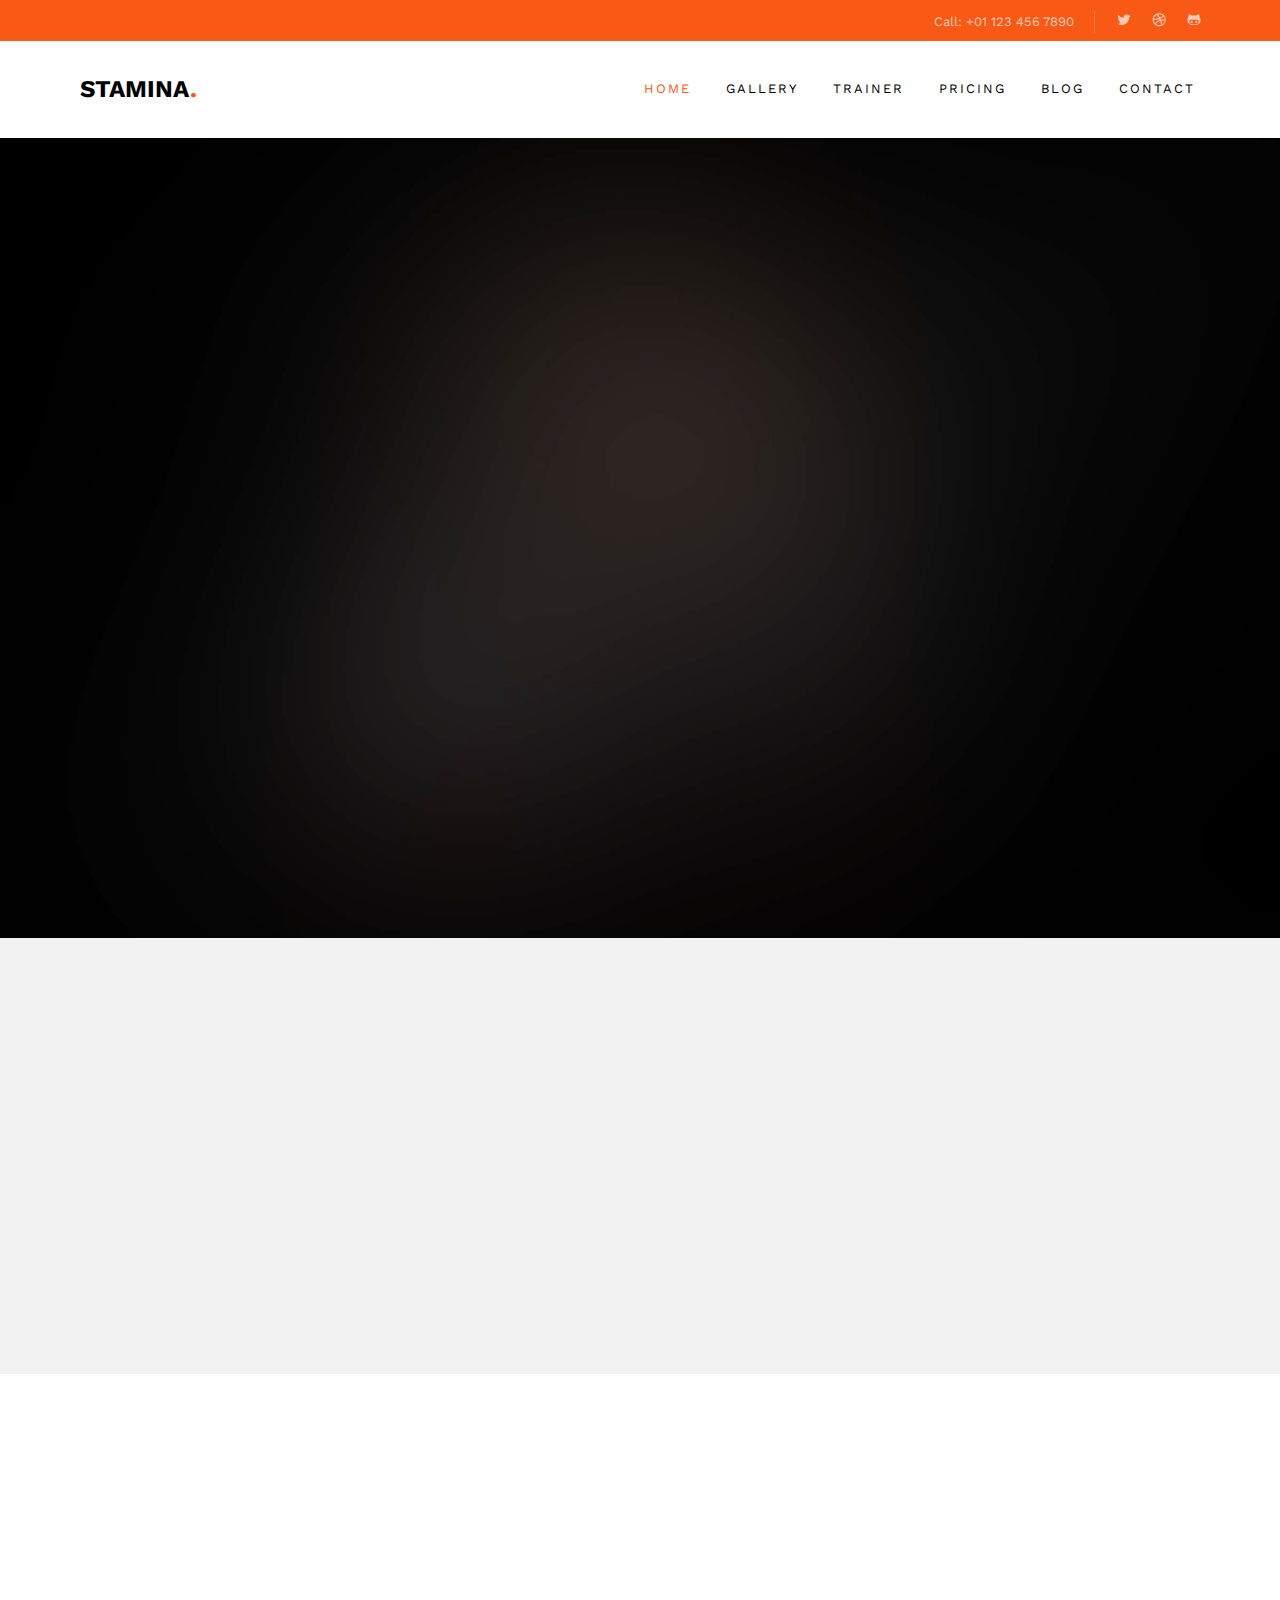
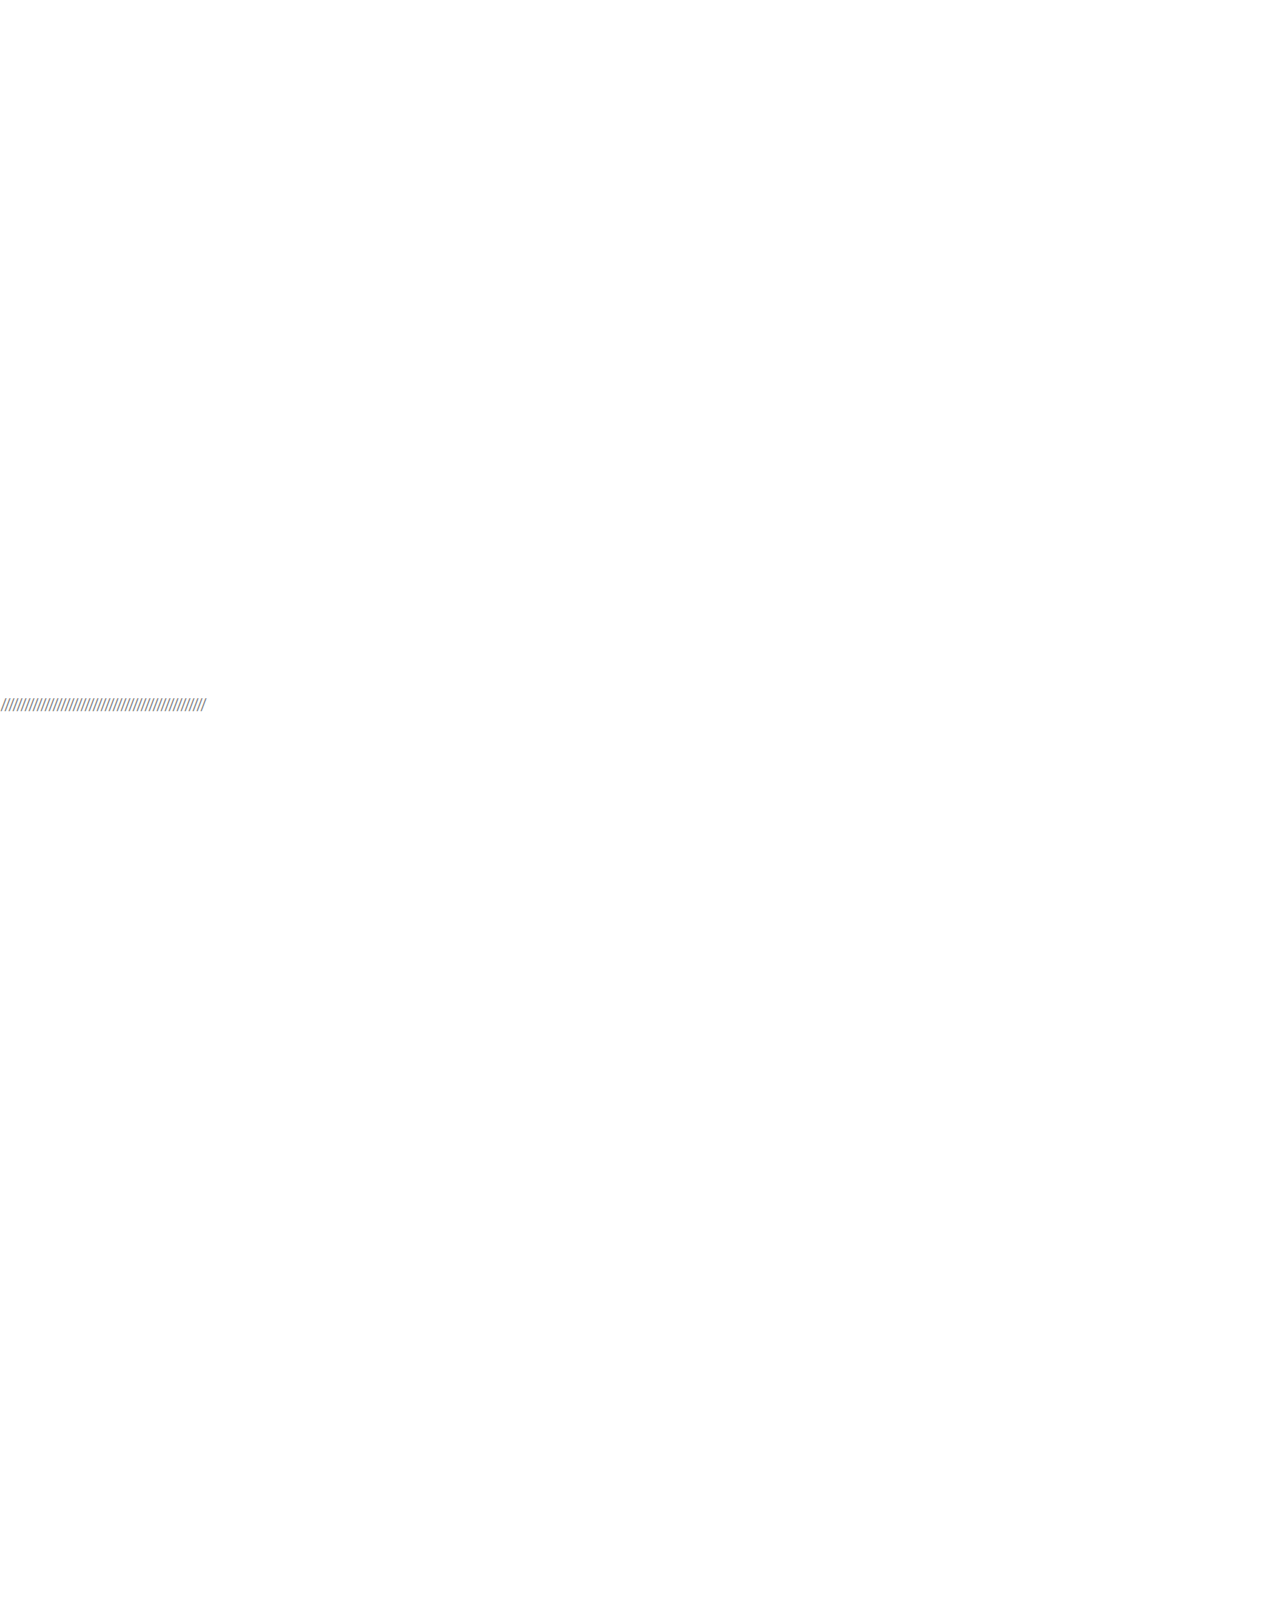
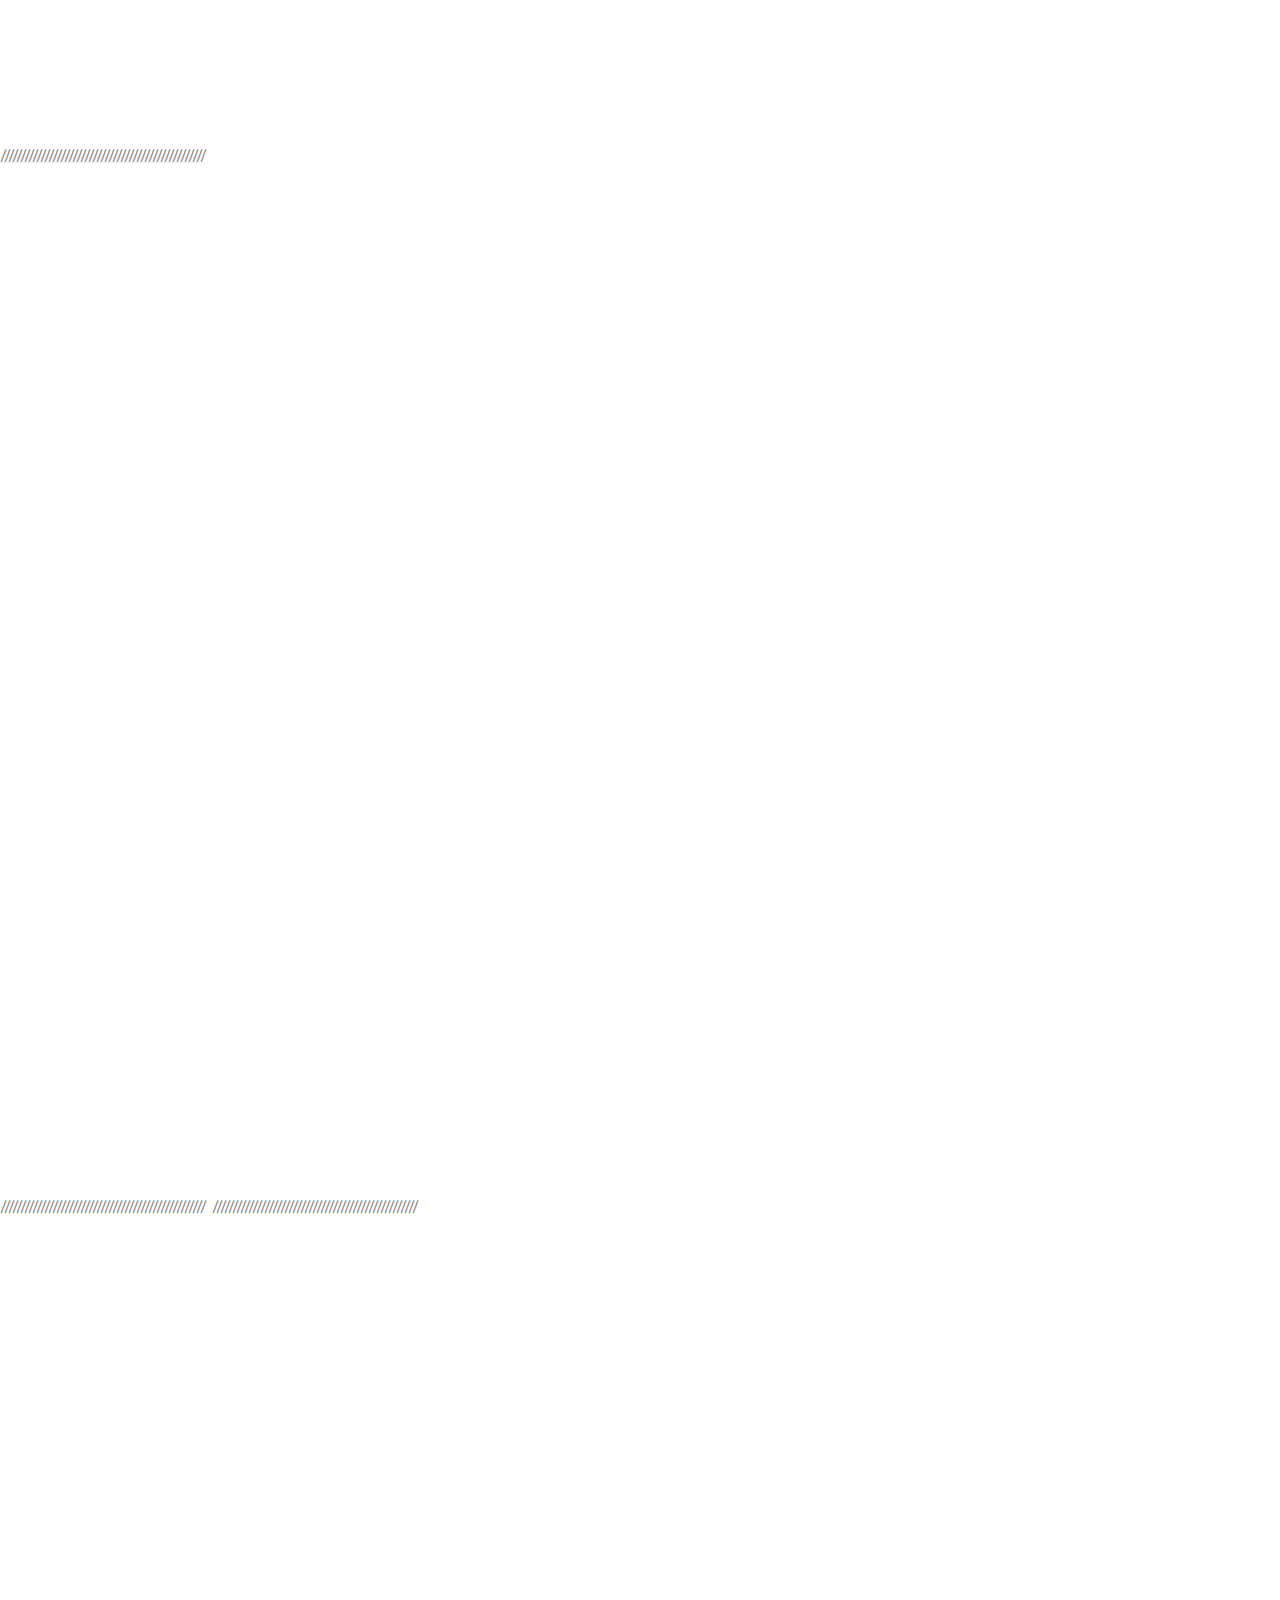
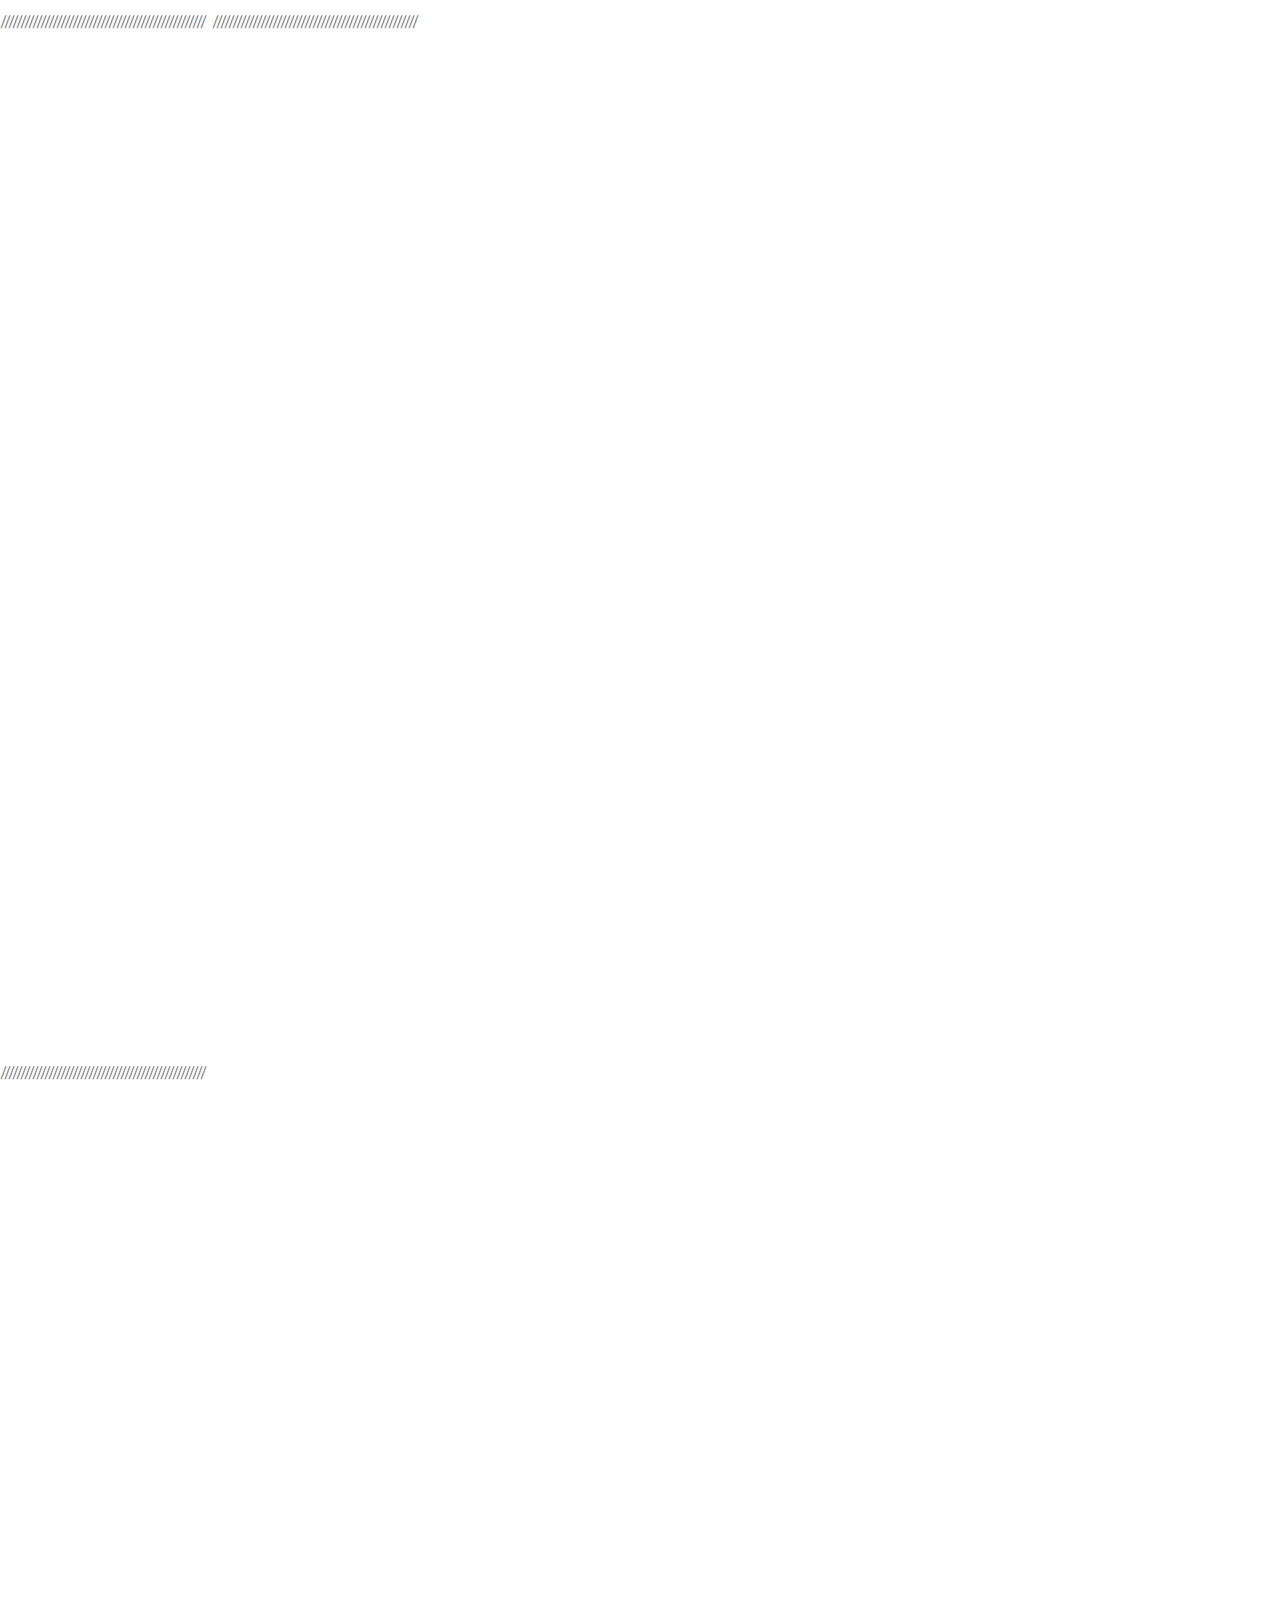
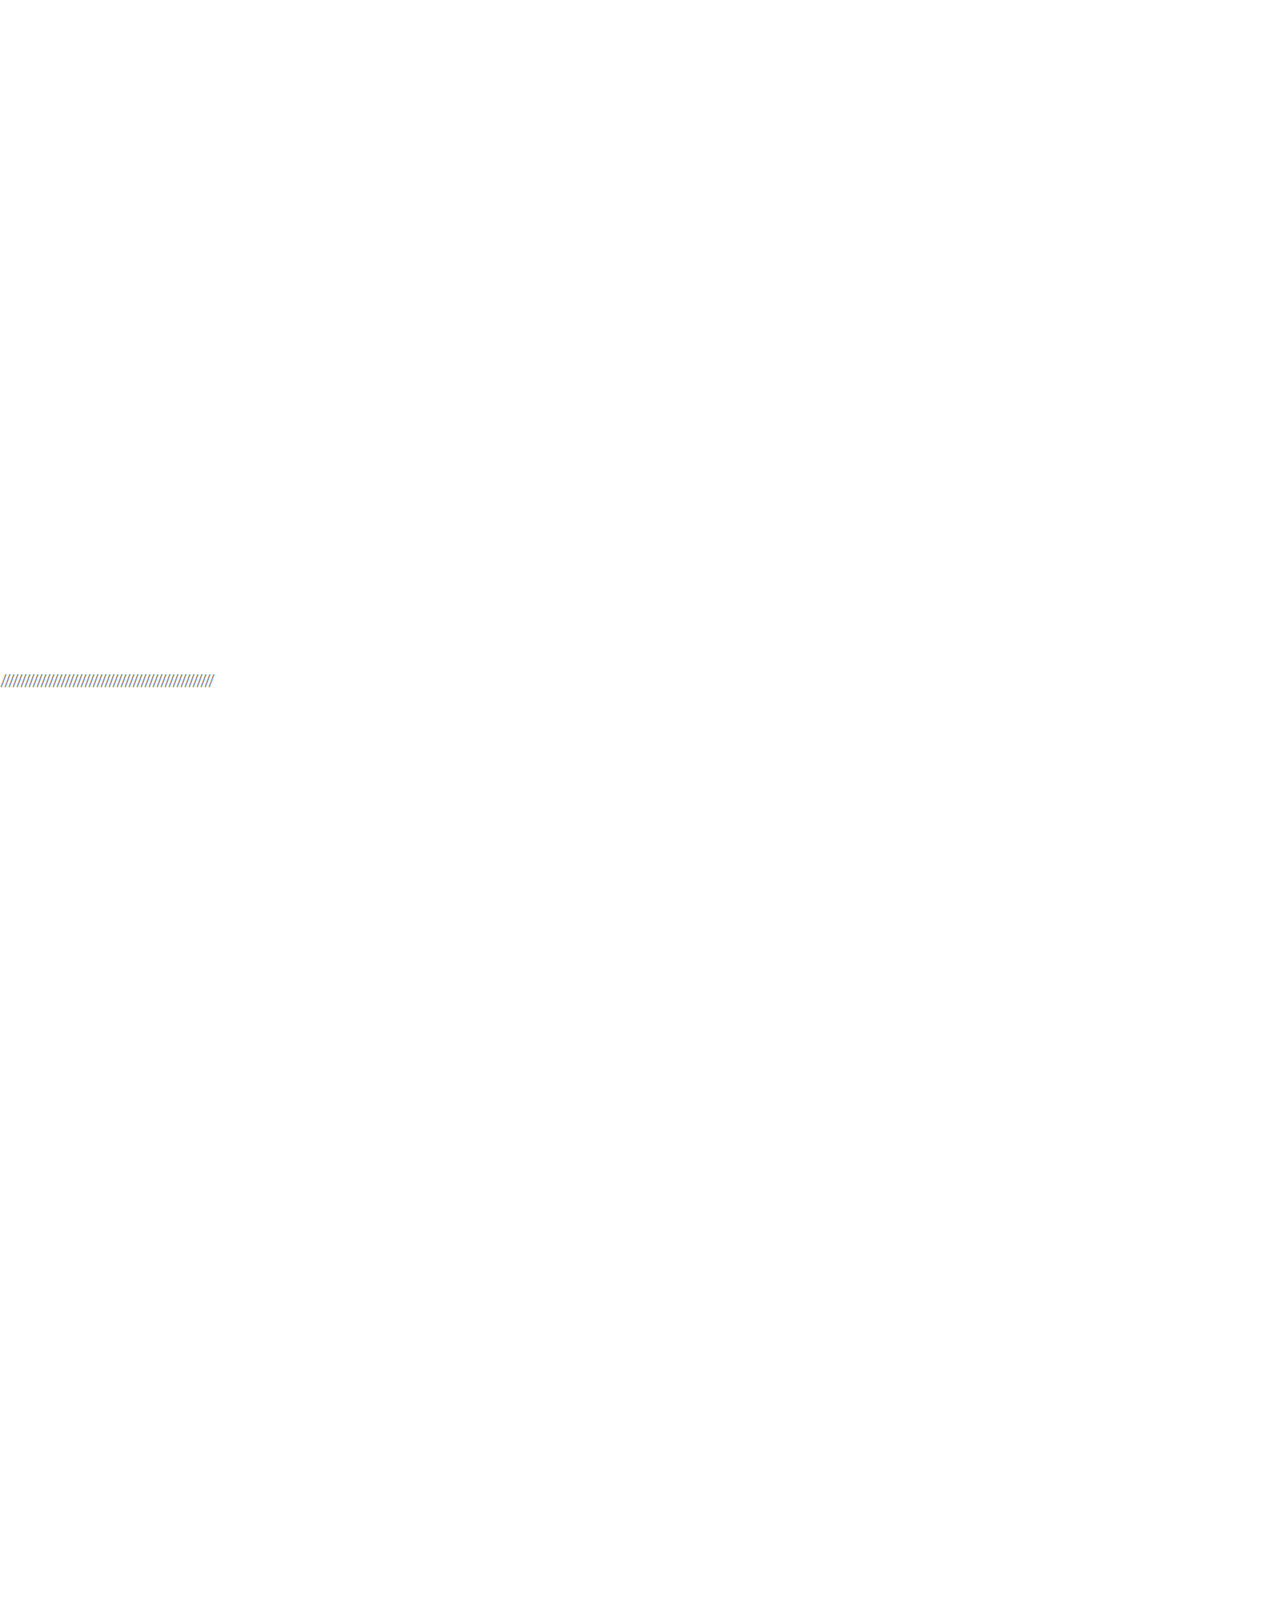
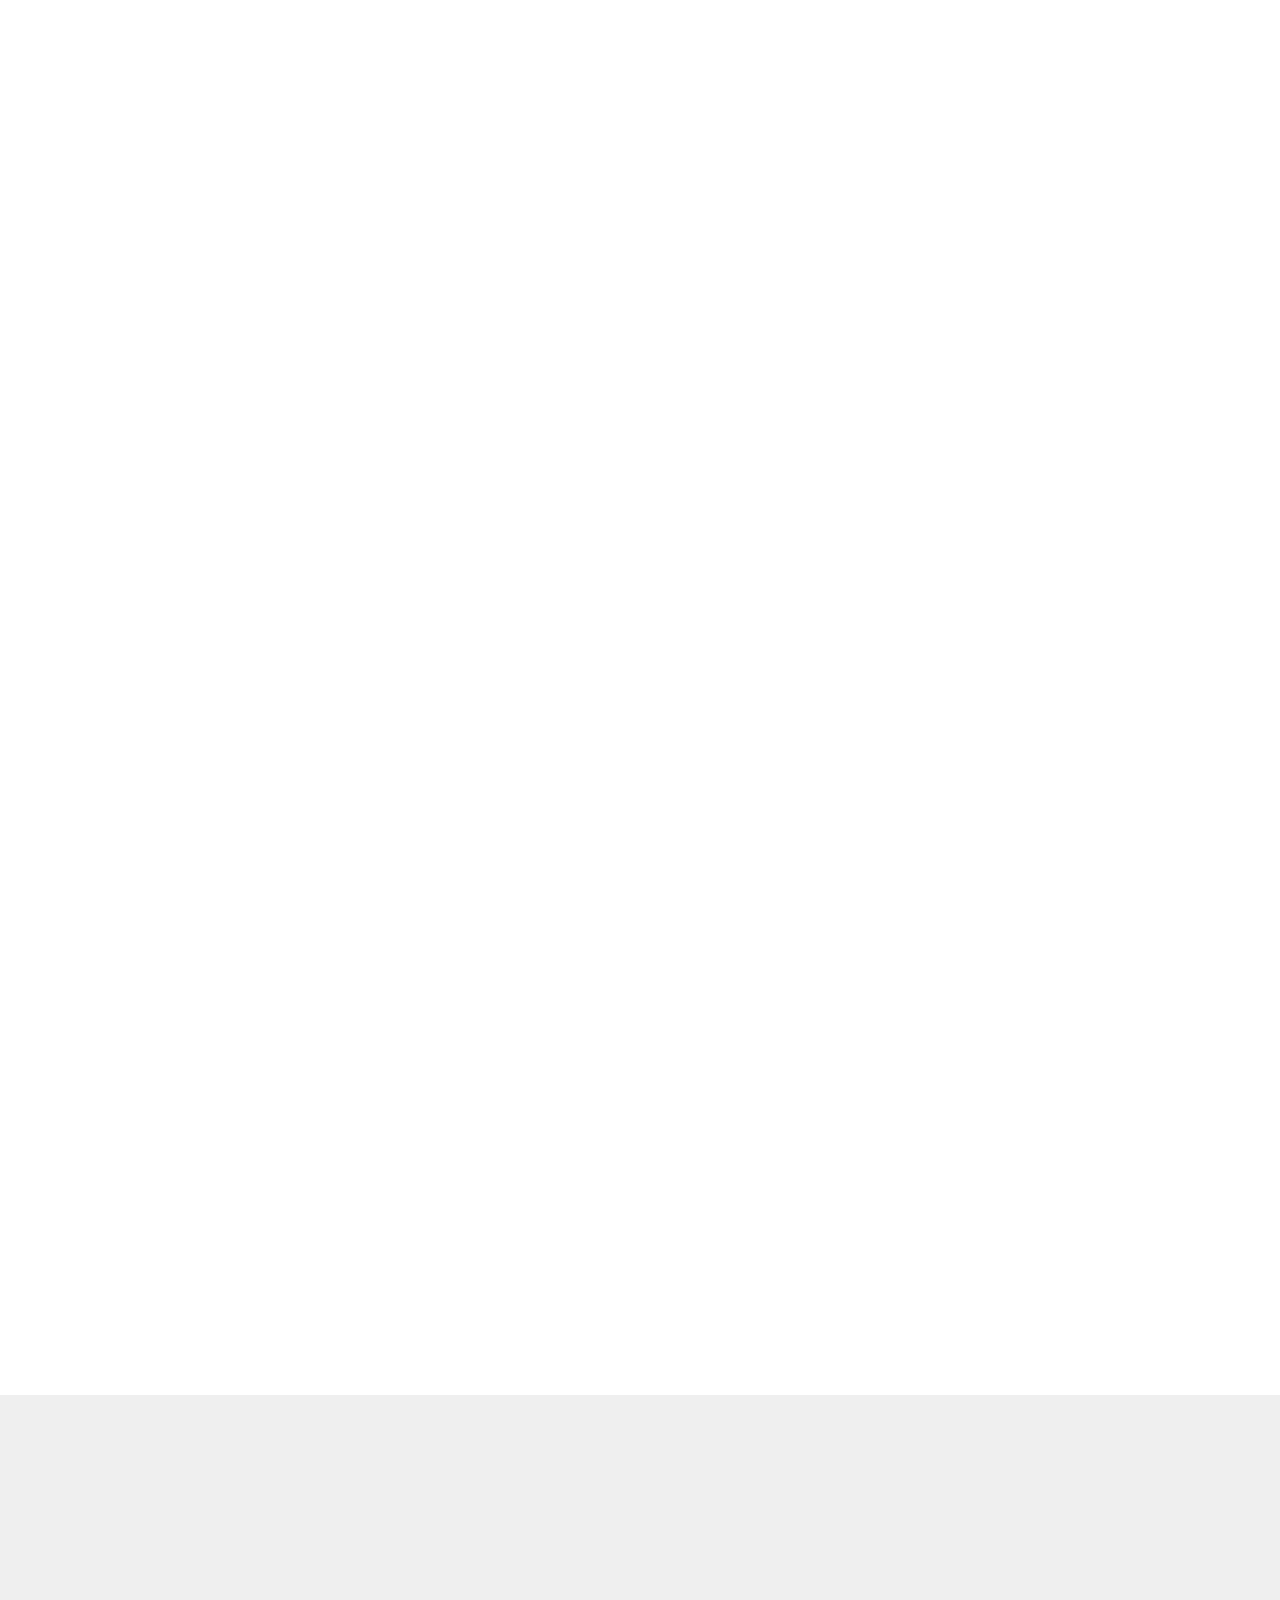
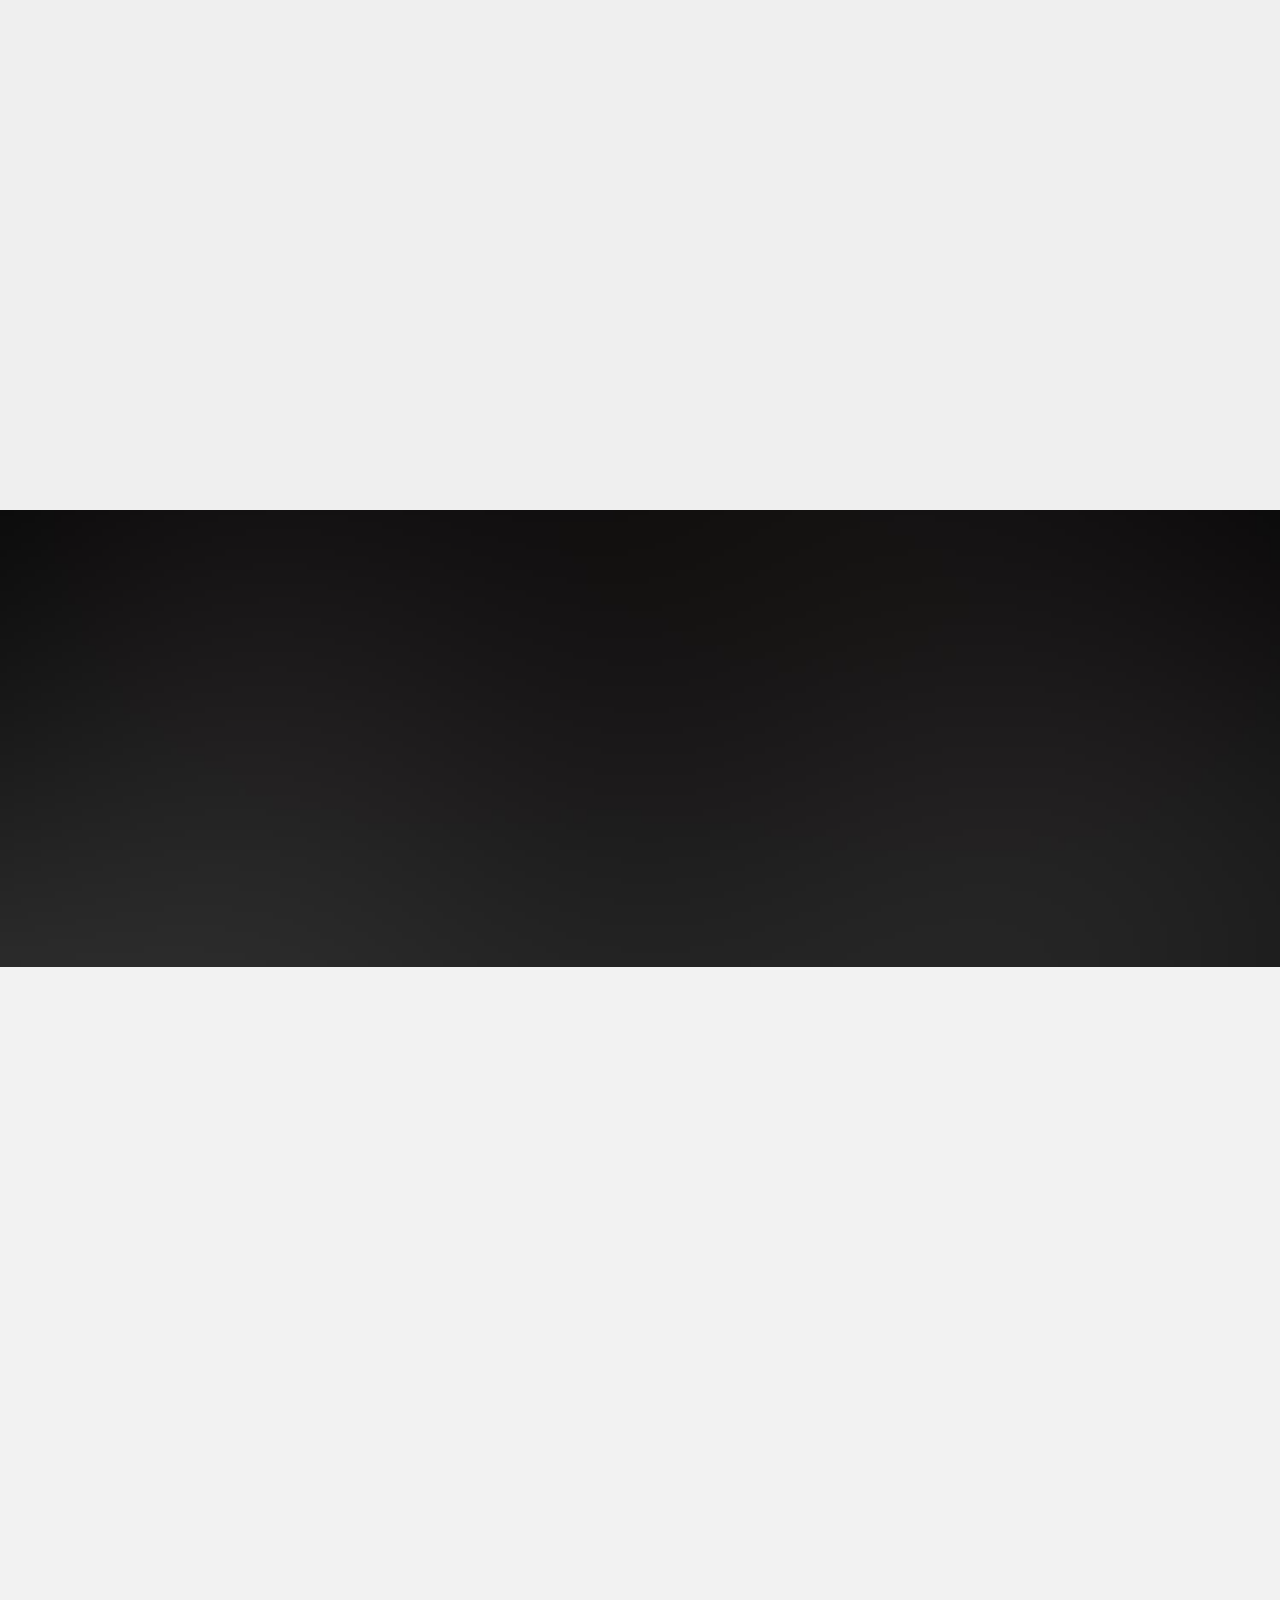
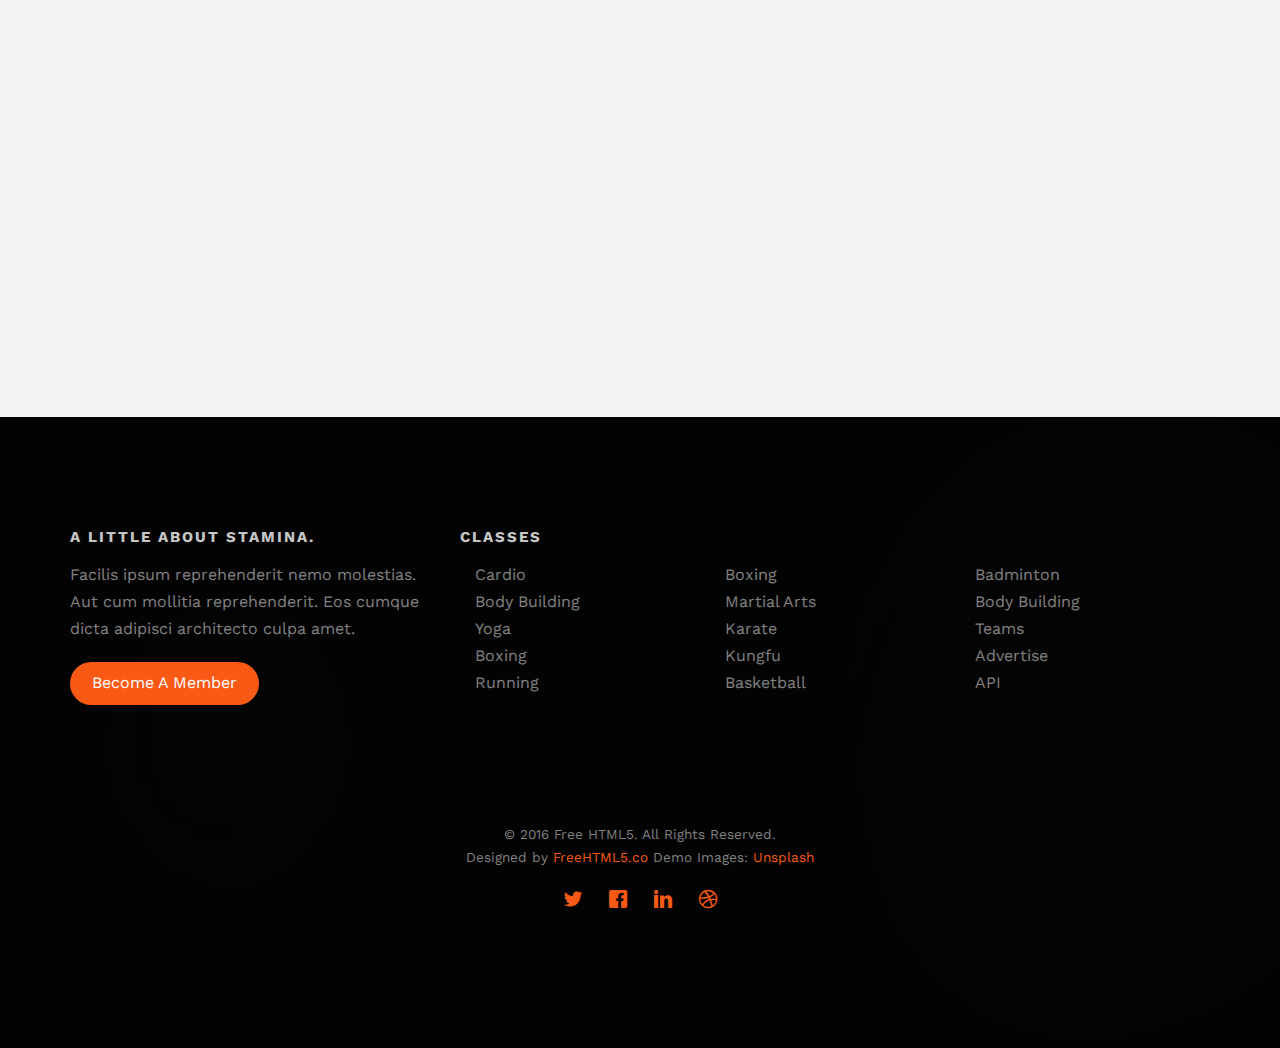
<file: index.html>
<!DOCTYPE HTML>
<html>
	<head>
	<meta charset="utf-8">
	<meta http-equiv="X-UA-Compatible" content="IE=edge">
	<title>Stamina &mdash; Free Website Template, Free HTML5 Template by freehtml5.co</title>
	<meta name="viewport" content="width=device-width, initial-scale=1">
	<meta name="description" content="Free HTML5 Website Template by freehtml5.co" />
	<meta name="keywords" content="free website templates, free html5, free template, free bootstrap, free website template, html5, css3, mobile first, responsive" />
	<meta name="author" content="freehtml5.co" />

	<!-- 
	//////////////////////////////////////////////////////

	FREE HTML5 TEMPLATE 
	DESIGNED & DEVELOPED by FreeHTML5.co
		
	Website: 		http://freehtml5.co/
	Email: 			info@freehtml5.co
	Twitter: 		http://twitter.com/fh5co
	Facebook: 		https://www.facebook.com/fh5co

	//////////////////////////////////////////////////////
	 -->

  	<!-- Facebook and Twitter integration -->
	<meta property="og:title" content=""/>
	<meta property="og:image" content=""/>
	<meta property="og:url" content=""/>
	<meta property="og:site_name" content=""/>
	<meta property="og:description" content=""/>
	<meta name="twitter:title" content="" />
	<meta name="twitter:image" content="" />
	<meta name="twitter:url" content="" />
	<meta name="twitter:card" content="" />

	<link href="https://fonts.googleapis.com/css?family=Work+Sans:300,400,500,700,800" rel="stylesheet">
	
	<!-- Animate.css -->
	<link rel="stylesheet" href="css/animate.css">
	<!-- Icomoon Icon Fonts-->
	<link rel="stylesheet" href="css/icomoon.css">
	<!-- Bootstrap  -->
	<link rel="stylesheet" href="css/bootstrap.css">
	<link rel="stylesheet" href="css/bootstrap.min.css">

	<!-- Magnific Popup -->
	<link rel="stylesheet" href="css/magnific-popup.css">

	<!-- Owl Carousel  -->
	<link rel="stylesheet" href="css/owl.carousel.min.css">
	<link rel="stylesheet" href="css/owl.theme.default.min.css">

	<!-- Theme style  -->
	<link rel="stylesheet" href="css/style.css">

	<!-- Modernizr JS -->
	<script src="js/modernizr-2.6.2.min.js"></script>
	<!-- FOR IE9 below -->
	<!--[if lt IE 9]>
	<script src="js/respond.min.js"></script>
	<![endif]-->

	</head>
	<body>
		
	<div class="fh5co-loader"></div>
	
	<div id="page">
	<nav class="fh5co-nav" role="navigation">
		<div class="top">
			<div class="container">
				<div class="row">
					<div class="col-xs-12 text-right">
						<p class="num">Call: +01 123 456 7890</p>
						<ul class="fh5co-social">
							<li><a href="#"><i class="icon-twitter"></i></a></li>
							<li><a href="#"><i class="icon-dribbble"></i></a></li>
							<li><a href="#"><i class="icon-github"></i></a></li>
						</ul>
					</div>
				</div>
			</div>
		</div>
		<div class="top-menu">
			<div class="container">
				<div class="row">
					<div class="col-xs-2">
						<div id="fh5co-logo"><a href="index.html">Stamina<span>.</span></a></div>
					</div>
					<div class="col-xs-10 text-right menu-1">
						<ul>
							<li class="active"><a href="index.html">Home</a></li>
							<li><a href="gallery.html">Gallery</a></li>
							<li><a href="about.html">Trainer</a></li>
							<li><a href="pricing.html">Pricing</a></li>
							<li class="has-dropdown">
								<a href="blog.html">Blog</a>
								<ul class="dropdown">
									<li><a href="#">Web Design</a></li>
									<li><a href="#">eCommerce</a></li>
									<li><a href="#">Branding</a></li>
									<li><a href="#">API</a></li>
								</ul>
							</li>
							<li><a href="contact.html">Contact</a></li>
						</ul>
					</div>
				</div>
				
			</div>
		</div>
	</nav>

	<header id="fh5co-header" class="fh5co-cover" role="banner" style="background-image:url(images/img_bg_2.jpg);" data-stellar-background-ratio="0.5">
		<div class="overlay"></div>
		<div class="container">
			<div class="row">
				<div class="col-md-8 col-md-offset-2 text-center">
					<div class="display-t">
						<div class="display-tc animate-box" data-animate-effect="fadeIn">
							<h1>Make it a lifestyle, not a duty</h1>
							<h2>Free html5 templates Made by <a href="http://freehtml5.co/" target="_blank">freehtml5.co</a></h2>
							<p><a href="https://vimeo.com/channels/staffpicks/93951774" class="btn btn-primary popup-vimeo">Watch Our Video</a></p>
						</div>
					</div>
				</div>
			</div>
		</div>
	</header>

	<div id="fh5co-services" class="fh5co-bg-section">
		<div class="container">
			<div class="row">
				<div class="col-md-4 text-center animate-box">
					<div class="services">
						<span><img class="img-responsive" src="images/dumbbell.svg" alt=""></span>
						<h3>Weight Lifting</h3>
						<p>Dignissimos asperiores vitae velit veniam totam fuga molestias accusamus alias autem provident. Odit ab aliquam dolor eius</p>
						<p><a href="#" class="btn btn-primary btn-outline btn-sm">More <i class="icon-arrow-right"></i></a></p>
					</div>
				</div>
				<div class="col-md-4 text-center animate-box">
					<div class="services">
						<span><img class="img-responsive" src="images/exercise.svg" alt=""></span>
						<h3>Running</h3>
						<p>Dignissimos asperiores vitae velit veniam totam fuga molestias accusamus alias autem provident. Odit ab aliquam dolor eius</p>
						<p><a href="#" class="btn btn-primary btn-outline btn-sm">More <i class="icon-arrow-right"></i></a></p>
					</div>
				</div>
				<div class="col-md-4 text-center animate-box">
					<div class="services">
						<span><img class="img-responsive" src="images/yoga-carpet.svg" alt=""></span>
						<h3>Yoga</h3>
						<p>Dignissimos asperiores vitae velit veniam totam fuga molestias accusamus alias autem provident. Odit ab aliquam dolor eius</p>
						<p><a href="#" class="btn btn-primary btn-outline btn-sm">More <i class="icon-arrow-right"></i></a></p>
					</div>
				</div>
			</div>
		</div>
	</div>

	<div id="fh5co-trainer">
		<div class="container">
			<div class="row animate-box">
				<div class="col-md-8 col-md-offset-2 text-center fh5co-heading">
					<h2>Fitness Expert</h2>
					<p>Dignissimos asperiores vitae velit veniam totam fuga molestias accusamus alias autem provident. Odit ab aliquam dolor eius.</p>
				</div>
			</div>
			<div class="row">
				<div class="col-md-4 col-sm-4 animate-box">
					<div class="trainer">
						<a href="#"><img class="img-responsive" src="images/trainer-1.jpg" alt="trainer"></a>
						<div class="title">
							<h3><a href="#">Angel Adams</a></h3>
							<span>Dance Expert</span>
						</div>
						<div class="desc text-center">
							<ul class="fh5co-social-icons">
								<li><a href="#"><i class="icon-twitter"></i></a></li>
								<li><a href="#"><i class="icon-facebook"></i></a></li>
								<li><a href="#"><i class="icon-linkedin"></i></a></li>
								<li><a href="#"><i class="icon-dribbble"></i></a></li>
							</ul>
						</div>
					</div>
				</div>
				<div class="col-md-4 col-sm-4 animate-box">
					<div class="trainer">
						<a href="#"><img class="img-responsive" src="images/trainer-2.jpg" alt="trainer"></a>
						<div class="title">
							<h3><a href="#">Arnold Smith</a></h3>
							<span>Body Building Expert</span>
						</div>
						<div class="desc text-center">
							<ul class="fh5co-social-icons">
								<li><a href="#"><i class="icon-twitter"></i></a></li>
								<li><a href="#"><i class="icon-facebook"></i></a></li>
								<li><a href="#"><i class="icon-linkedin"></i></a></li>
								<li><a href="#"><i class="icon-dribbble"></i></a></li>
							</ul>
						</div>
					</div>
				</div>
				<div class="col-md-4 col-sm-4 animate-box">
					<div class="trainer">
						<a href="#"><img class="img-responsive" src="images/trainer-3.jpg" alt="trainer"></a>
						<div class="title">
							<h3><a href="#">Rachel Seely</a></h3>
							<span>Yoga Expert</span>
						</div>
						<div class="desc text-center">
							<ul class="fh5co-social-icons">
								<li><a href="#"><i class="icon-twitter"></i></a></li>
								<li><a href="#"><i class="icon-facebook"></i></a></li>
								<li><a href="#"><i class="icon-linkedin"></i></a></li>
								<li><a href="#"><i class="icon-dribbble"></i></a></li>
							</ul>
						</div>
					</div>
				</div>
			</div>
		</div>
	</div>
	///////////////////////////////////////////////////

	<div id="fh5co-description">
		<div class="container">
			<div class="row animate-box">
				<div class="col-md-4"><img src="./images/description.png" alt="Descrição"></div>
				<div class="col-md-8">
					Olá, Tudo Bem?
					Já parou para pensar que todo mundo fala a mesma coisa? 
					Aah Para Emagrecer Você Precisa Fechar A Boca Blá Blá Blá. 
					Eu vou te provar que é possível sim você emagrecer e secar a barriga sem passar fome, 
					sem fazer dietas malucas, mesmo se você tiver pouco tempo, sem nenhum tipo de medicamento que só vai prejudicar sua saúde e além disso, 
					não irá te trazer resultados nenhum. Nosso Método É Inovador e já ajudou milhares de pessoas a emagrecer
				</div>
			</div>
		</div>
	</div>
	///////////////////////////////////////////////////
	<div id="fh5co-description">
		<div class="container">
			<div class="row animate-box">
				<div class="col-md-8">
					Olá, Tudo Bem?
					Já parou para pensar que todo mundo fala a mesma coisa? 
					Aah Para Emagrecer Você Precisa Fechar A Boca Blá Blá Blá. 
					Eu vou te provar que é possível sim você emagrecer e secar a barriga sem passar fome, 
					sem fazer dietas malucas, mesmo se você tiver pouco tempo, sem nenhum tipo de medicamento que só vai prejudicar sua saúde e além disso, 
					não irá te trazer resultados nenhum. Nosso Método É Inovador e já ajudou milhares de pessoas a emagrecer
				</div>
				<div class="col-md-4"><img src="./images/description.png" alt="Descrição"></div>
			</div>
		</div>
	</div>

	///////////////////////////////////////////////////
	///////////////////////////////////////////////////
	<div id="fh5co-description">
		<div class="container">
			<div class="row animate-box">
				<div class="col-md-2"></div>
				<div class="col-md-8">
					Olá, Tudo Bem?
					Já parou para pensar que todo mundo fala a mesma coisa? 
					Aah Para Emagrecer Você Precisa Fechar A Boca Blá Blá Blá. 
					Eu vou te provar que é possível sim você emagrecer e secar a barriga sem passar fome, 
					sem fazer dietas malucas, mesmo se você tiver pouco tempo, sem nenhum tipo de medicamento que só vai prejudicar sua saúde e além disso, 
					não irá te trazer resultados nenhum. Nosso Método É Inovador e já ajudou milhares de pessoas a emagrecer
				</div>
				<div class="col-md-2"></div>
			</div>
		</div>
	</div>

	///////////////////////////////////////////////////
	///////////////////////////////////////////////////
	<div id="fh5co-description">
		<div class="container">
			<div class="row animate-box">
				<div class="col-md-4"><img src="./images/description.png" alt="Descrição"></div>
				<div class="col-md-8">
					Olá, Tudo Bem?
					Já parou para pensar que todo mundo fala a mesma coisa? 
					Aah Para Emagrecer Você Precisa Fechar A Boca Blá Blá Blá. 
					Eu vou te provar que é possível sim você emagrecer e secar a barriga sem passar fome, 
					sem fazer dietas malucas, mesmo se você tiver pouco tempo, sem nenhum tipo de medicamento que só vai prejudicar sua saúde e além disso, 
					não irá te trazer resultados nenhum. Nosso Método É Inovador e já ajudou milhares de pessoas a emagrecer
				</div>
			</div>
		</div>
	</div>

	///////////////////////////////////////////////////
	<div id="fh5co-gallery">
		<div class="container">
			<div class="row">
				<div class="col-md-8 col-md-offset-2 text-center fh5co-heading animate-box">
					<h2>Gym gallery</h2>
					<p>Dignissimos asperiores vitae velit veniam totam fuga molestias accusamus alias autem provident. Odit ab aliquam dolor eius.</p>
				</div>
			</div>
		</div>
		<div class="container-fluid">
			<div class="row row-bottom-padded-md">
				<div class="col-md-12">
					<ul id="fh5co-portfolio-list">

						<li class="one-third animate-box" data-animate-effect="fadeIn" style="background-image: url(images/gallery-1.jpg); ">
							<a href="#">
								<div class="case-studies-summary">
									<span>Illustration</span>
									<h2>Useful baskets</h2>
								</div>
							</a>
						</li>
						<li class="one-third animate-box" data-animate-effect="fadeIn" style="background-image: url(images/gallery-2.jpg); ">
							<a href="#">
								<div class="case-studies-summary">
									<span>Web Design</span>
									<h2>Skater man in the road</h2>
								</div>
							</a>
						</li>

						<li class="one-third animate-box" data-animate-effect="fadeIn" style="background-image: url(images/gallery-3.jpg); ">
							<a href="#">
								<div class="case-studies-summary">
									<span>Web Design</span>
									<h2>Two Glas of Juice</h2>
								</div>
							</a>
						</li>

						<li class="one-third animate-box" data-animate-effect="fadeIn" style="background-image: url(images/gallery-4.jpg); "> 
							<a href="#">
								<div class="case-studies-summary">
									<span>Web Design</span>
									<h2>Timer starts now!</h2>
								</div>
							</a>
						</li>
						<li class="one-third animate-box" data-animate-effect="fadeIn" style="background-image: url(images/gallery-3.jpg); ">
							<a href="#">
								<div class="case-studies-summary">
									<span>Web Design</span>
									<h2>Two Glas of Juice</h2>
								</div>
							</a>
						</li>
						<li class="two-third animate-box" data-animate-effect="fadeIn" style="background-image: url(images/gallery-5.jpg); ">
							<a href="#">
								<div class="case-studies-summary">
									<span>Illustration</span>
									<h2>Beautiful sunset</h2>
								</div>
							</a>
						</li>
						<li class="one-third animate-box" data-animate-effect="fadeIn" style="background-image: url(images/gallery-3.jpg); ">
							<a href="#">
								<div class="case-studies-summary">
									<span>Web Design</span>
									<h2>Two Glas of Juice</h2>
								</div>
							</a>
						</li>
					</ul>		
				</div>
			</div>
		</div>
	</div>

	/////////////////////////////////////////////////////


	<div id="fh5co-pricing">
		<div class="container">
			<div class="row animate-box">
				<div class="col-md-8 col-md-offset-2 text-center fh5co-heading">
					<h2>Pricing Plan</h2>
					<p>Dignissimos asperiores vitae velit veniam totam fuga molestias accusamus alias autem provident. Odit ab aliquam dolor eius.</p>
				</div>
			</div>
			<div class="row">
				<div class="pricing">
					<div class="col-md-3 animate-box">
						<div class="price-box">
							<h2 class="pricing-plan">Starter</h2>
							<div class="price"><sup class="currency">$</sup>9<small>/month</small></div>
							<ul class="classes">
								<li>15 Cardio Classes</li>
								<li class="color">10 Swimming Lesson</li>
								<li>10 Yoga Classes</li>
								<li class="color">20 Aerobics</li>
								<li>10 Zumba Classes</li>
								<li class="color">5 Massage</li>
								<li>10 Body Building</li>
							</ul>
							<a href="#" class="btn btn-select-plan btn-sm">Select Plan</a>
						</div>
					</div>

					<div class="col-md-3 animate-box">
						<div class="price-box">
							<h2 class="pricing-plan">Basic</h2>
							<div class="price"><sup class="currency">$</sup>27<small>/month</small></div>
							<ul class="classes">
								<li>15 Cardio Classes</li>
								<li class="color">10 Swimming Lesson</li>
								<li>10 Yoga Classes</li>
								<li class="color">20 Aerobics</li>
								<li>10 Zumba Classes</li>
								<li class="color">5 Massage</li>
								<li>10 Body Building</li>
							</ul>
							<a href="#" class="btn btn-select-plan btn-sm">Select Plan</a>
						</div>
					</div>

					<div class="col-md-3 animate-box">
						<div class="price-box popular">
							<h2 class="pricing-plan pricing-plan-offer">Pro <span>Best Offer</span></h2>
							<div class="price"><sup class="currency">$</sup>74<small>/month</small></div>
							<ul class="classes">
								<li>15 Cardio Classes</li>
								<li class="color">10 Swimming Lesson</li>
								<li>10 Yoga Classes</li>
								<li class="color">20 Aerobics</li>
								<li>10 Zumba Classes</li>
								<li class="color">5 Massage</li>
								<li>10 Body Building</li>
							</ul>
							<a href="#" class="btn btn-select-plan btn-sm">Select Plan</a>
						</div>
					</div>

					<div class="col-md-3 animate-box">
						<div class="price-box">
							<h2 class="pricing-plan">Unlimited</h2>
							<div class="price"><sup class="currency">$</sup>140<small>/month</small></div>
							<ul class="classes">
								<li>15 Cardio Classes</li>
								<li class="color">10 Swimming Lesson</li>
								<li>10 Yoga Classes</li>
								<li class="color">20 Aerobics</li>
								<li>10 Zumba Classes</li>
								<li class="color">5 Massage</li>
								<li>10 Body Building</li>
							</ul>
							<a href="#" class="btn btn-select-plan btn-sm">Select Plan</a>
						</div>
					</div>
				</div>
			</div>
		</div>
	</div>

	<div id="fh5co-gallery">
		<div class="container">
			<div class="row">
				<div class="col-md-8 col-md-offset-2 text-center fh5co-heading animate-box">
					<h2>Gym gallery</h2>
					<p>Dignissimos asperiores vitae velit veniam totam fuga molestias accusamus alias autem provident. Odit ab aliquam dolor eius.</p>
				</div>
			</div>
		</div>
		<div class="container-fluid">
			<div class="row row-bottom-padded-md">
				<div class="col-md-12">
					<ul id="fh5co-portfolio-list">

						<li class="one-third animate-box" data-animate-effect="fadeIn" style="background-image: url(images/gallery-1.jpg); ">
							<a href="#">
								<div class="case-studies-summary">
									<span>Illustration</span>
									<h2>Useful baskets</h2>
								</div>
							</a>
						</li>
						<li class="one-third animate-box" data-animate-effect="fadeIn" style="background-image: url(images/gallery-2.jpg); ">
							<a href="#">
								<div class="case-studies-summary">
									<span>Web Design</span>
									<h2>Skater man in the road</h2>
								</div>
							</a>
						</li>

						<li class="one-third animate-box" data-animate-effect="fadeIn" style="background-image: url(images/gallery-3.jpg); ">
							<a href="#">
								<div class="case-studies-summary">
									<span>Web Design</span>
									<h2>Two Glas of Juice</h2>
								</div>
							</a>
						</li>

						<li class="one-third animate-box" data-animate-effect="fadeIn" style="background-image: url(images/gallery-4.jpg); "> 
							<a href="#">
								<div class="case-studies-summary">
									<span>Web Design</span>
									<h2>Timer starts now!</h2>
								</div>
							</a>
						</li>
						<li class="one-third animate-box" data-animate-effect="fadeIn" style="background-image: url(images/gallery-3.jpg); ">
							<a href="#">
								<div class="case-studies-summary">
									<span>Web Design</span>
									<h2>Two Glas of Juice</h2>
								</div>
							</a>
						</li>
						<li class="two-third animate-box" data-animate-effect="fadeIn" style="background-image: url(images/gallery-5.jpg); ">
							<a href="#">
								<div class="case-studies-summary">
									<span>Illustration</span>
									<h2>Beautiful sunset</h2>
								</div>
							</a>
						</li>
						<li class="one-third animate-box" data-animate-effect="fadeIn" style="background-image: url(images/gallery-3.jpg); ">
							<a href="#">
								<div class="case-studies-summary">
									<span>Web Design</span>
									<h2>Two Glas of Juice</h2>
								</div>
							</a>
						</li>
					</ul>		
				</div>
			</div>
		</div>
	</div>
	
	<div id="fh5co-testimonial" class="fh5co-bg-section">
		<div class="container">
			<div class="row animate-box">
				<div class="col-md-8 col-md-offset-2 text-center fh5co-heading">
					<h2>Happy Clients</h2>
				</div>
			</div>
			<div class="row">
				<div class="col-md-10 col-md-offset-1">
					<div class="row animate-box">
						<div class="owl-carousel owl-carousel-fullwidth">
							<div class="item">
								<div class="testimony-slide active text-center">
									<figure>
										<img src="images/person3.jpg" alt="user">
									</figure>
									<span>Jean Doe, via <a href="#" class="twitter">Twitter</a></span>
									<blockquote>
										<p>&ldquo;Far far away, behind the word mountains, far from the countries Vokalia and Consonantia, there live the blind texts. Separated they live in Bookmarksgrove right at the coast of the Semantics, a large language ocean.&rdquo;</p>
									</blockquote>
								</div>
							</div>
							<div class="item">
								<div class="testimony-slide active text-center">
									<figure>
										<img src="images/person3.jpg" alt="user">
									</figure>
									<span>John Doe, via <a href="#" class="twitter">Twitter</a></span>
									<blockquote>
										<p>&ldquo;Separated they live in Bookmarksgrove right at the coast of the Semantics, a large language ocean.&rdquo;</p>
									</blockquote>
								</div>
							</div>
							<div class="item">
								<div class="testimony-slide active text-center">
									<figure>
										<img src="images/person3.jpg" alt="user">
									</figure>
									<span>John Doe, via <a href="#" class="twitter">Twitter</a></span>
									<blockquote>
										<p>&ldquo;Far from the countries Vokalia and Consonantia, there live the blind texts. Separated they live in Bookmarksgrove right at the coast of the Semantics, a large language ocean.&rdquo;</p>
									</blockquote>
								</div>
							</div>
						</div>
					</div>
				</div>
			</div>
		</div>
	</div>


	<div id="fh5co-started" class="fh5co-bg" style="background-image: url(images/img_bg_3.jpg);">
		<div class="overlay"></div>
		<div class="container">
			<div class="row animate-box">
				<div class="col-md-8 col-md-offset-2 text-center">
					<h2>Fitness Classes this Summer <br> <span> Pay Now and <br> Get <span class="percent">35%</span> Discount</span></h2>
				</div>
			</div>
			<div class="row animate-box">
				<div class="col-md-8 col-md-offset-2 text-center">
					<p><a href="#" class="btn btn-default btn-lg">Become a Member</a></p>
				</div>
			</div>
		</div>
	</div>

	<div id="fh5co-blog" class="fh5co-bg-section">
		<div class="container">
			<div class="row">
				<div class="col-md-8 col-md-offset-2 text-center fh5co-heading animate-box">
					<h2>Recent Blog</h2>
					<p>Dignissimos asperiores vitae velit veniam totam fuga molestias accusamus alias autem provident. Odit ab aliquam dolor eius.</p>
				</div>
			</div>
			<div class="row row-bottom-padded-md">
				<div class="col-lg-4 col-md-4">
					<div class="fh5co-blog animate-box">
						<a href="#"><img class="img-responsive" src="images/gallery-4.jpg" alt=""></a>
						<div class="blog-text">
							<h3><a href=""#>45 Minimal Worksspace Rooms for Web Savvys</a></h3>
							<span class="posted_on">Sep. 15th</span>
							<span class="comment"><a href="">21<i class="icon-speech-bubble"></i></a></span>
							<p>Far far away, behind the word mountains, far from the countries Vokalia and Consonantia, there live the blind texts.</p>
							<a href="#" class="btn btn-primary">Read More</a>
						</div> 
					</div>
				</div>
				<div class="col-lg-4 col-md-4">
					<div class="fh5co-blog animate-box">
						<a href="#"><img class="img-responsive" src="images/gallery-2.jpg" alt=""></a>
						<div class="blog-text">
							<h3><a href=""#>45 Minimal Worksspace Rooms for Web Savvys</a></h3>
							<span class="posted_on">Sep. 15th</span>
							<span class="comment"><a href="">21<i class="icon-speech-bubble"></i></a></span>
							<p>Far far away, behind the word mountains, far from the countries Vokalia and Consonantia, there live the blind texts.</p>
							<a href="#" class="btn btn-primary">Read More</a>
						</div> 
					</div>
				</div>
				<div class="col-lg-4 col-md-4">
					<div class="fh5co-blog animate-box">
						<a href="#"><img class="img-responsive" src="images/gallery-3.jpg" alt=""></a>
						<div class="blog-text">
							<h3><a href=""#>45 Minimal Worksspace Rooms for Web Savvys</a></h3>
							<span class="posted_on">Sep. 15th</span>
							<span class="comment"><a href="">21<i class="icon-speech-bubble"></i></a></span>
							<p>Far far away, behind the word mountains, far from the countries Vokalia and Consonantia, there live the blind texts.</p>
							<a href="#" class="btn btn-primary">Read More</a>
						</div> 
					</div>
				</div>
			</div>
		</div>
	</div>

	<footer id="fh5co-footer" class="fh5co-bg" style="background-image: url(images/img_bg_1.jpg);" role="contentinfo">
		<div class="overlay"></div>
		<div class="container">
			<div class="row row-pb-md">
				<div class="col-md-4 fh5co-widget">
					<h3>A Little About Stamina.</h3>
					<p>Facilis ipsum reprehenderit nemo molestias. Aut cum mollitia reprehenderit. Eos cumque dicta adipisci architecto culpa amet.</p>
					<p><a class="btn btn-primary" href="#">Become A Member</a></p>
				</div>
				<div class="col-md-8">
					<h3>Classes</h3>
					<div class="col-md-4 col-sm-4 col-xs-6">
						<ul class="fh5co-footer-links">
							<li><a href="#">Cardio</a></li>
							<li><a href="#">Body Building</a></li>
							<li><a href="#">Yoga</a></li>
							<li><a href="#">Boxing</a></li>
							<li><a href="#">Running</a></li>
						</ul>
					</div>

					<div class="col-md-4 col-sm-4 col-xs-6">
						<ul class="fh5co-footer-links">
							<li><a href="#">Boxing</a></li>
							<li><a href="#">Martial Arts</a></li>
							<li><a href="#">Karate</a></li>
							<li><a href="#">Kungfu</a></li>
							<li><a href="#">Basketball</a></li>
						</ul>
					</div>

					<div class="col-md-4 col-sm-4 col-xs-6">
						<ul class="fh5co-footer-links">
							<li><a href="#">Badminton</a></li>
							<li><a href="#">Body Building</a></li>
							<li><a href="#">Teams</a></li>
							<li><a href="#">Advertise</a></li>
							<li><a href="#">API</a></li>
						</ul>
					</div>
				</div>
			</div>

			<div class="row copyright">
				<div class="col-md-12 text-center">
					<p>
						<small class="block">&copy; 2016 Free HTML5. All Rights Reserved.</small> 
						<small class="block">Designed by <a href="http://freehtml5.co/" target="_blank">FreeHTML5.co</a> Demo Images: <a href="http://unsplash.co/" target="_blank">Unsplash</a></small>
					</p>
					<p>
						<ul class="fh5co-social-icons">
							<li><a href="#"><i class="icon-twitter"></i></a></li>
							<li><a href="#"><i class="icon-facebook"></i></a></li>
							<li><a href="#"><i class="icon-linkedin"></i></a></li>
							<li><a href="#"><i class="icon-dribbble"></i></a></li>
						</ul>
					</p>
				</div>
			</div>

		</div>
	</footer>
	</div>

	<div class="gototop js-top">
		<a href="#" class="js-gotop"><i class="icon-arrow-up"></i></a>
	</div>
	
	<!-- jQuery -->
	<script src="js/jquery.min.js"></script>
	<!-- jQuery Easing -->
	<script src="js/jquery.easing.1.3.js"></script>
	<!-- Bootstrap -->
	<script src="js/bootstrap.min.js"></script>
	<!-- Waypoints -->
	<script src="js/jquery.waypoints.min.js"></script>
	<!-- Stellar Parallax -->
	<script src="js/jquery.stellar.min.js"></script>
	<!-- Carousel -->
	<script src="js/owl.carousel.min.js"></script>
	<!-- countTo -->
	<script src="js/jquery.countTo.js"></script>
	<!-- Magnific Popup -->
	<script src="js/jquery.magnific-popup.min.js"></script>
	<script src="js/magnific-popup-options.js"></script>
	<!-- Main -->
	<script src="js/main.js"></script>

	

	</body>
</html>
</file>
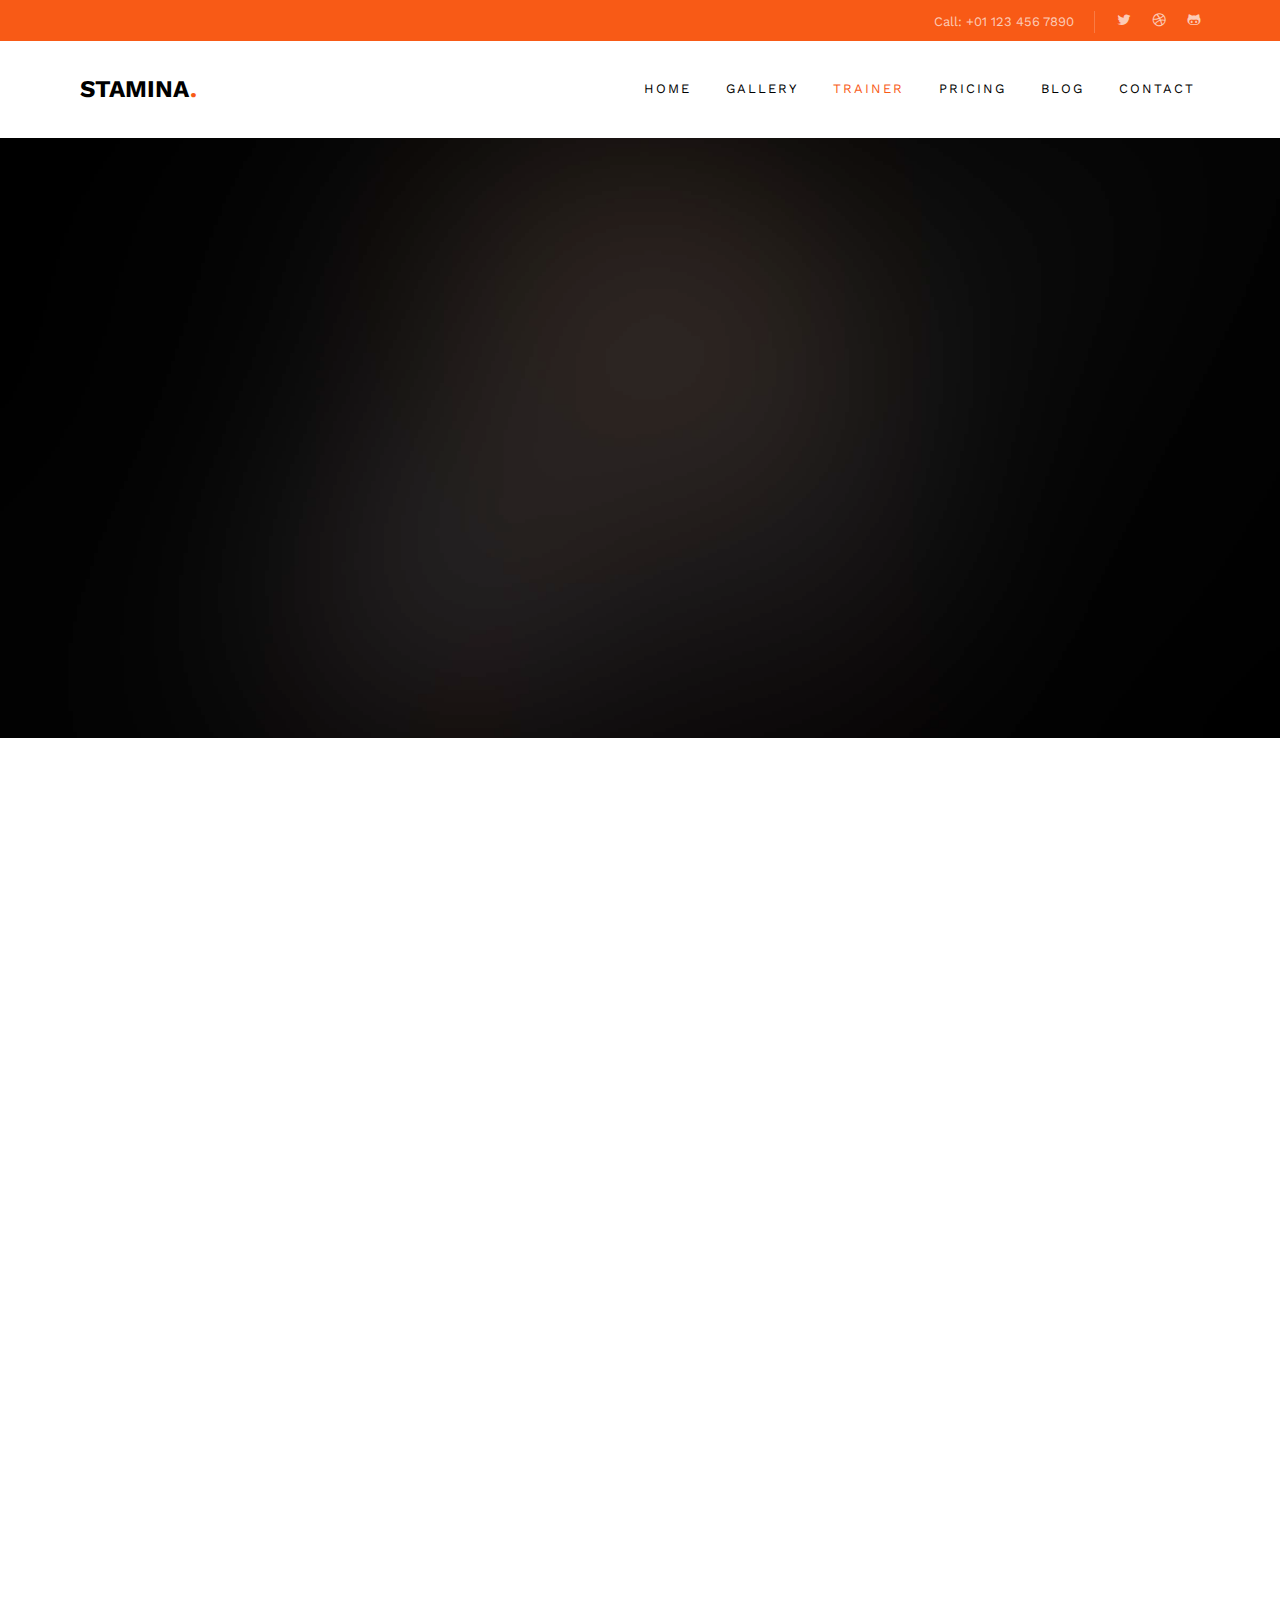
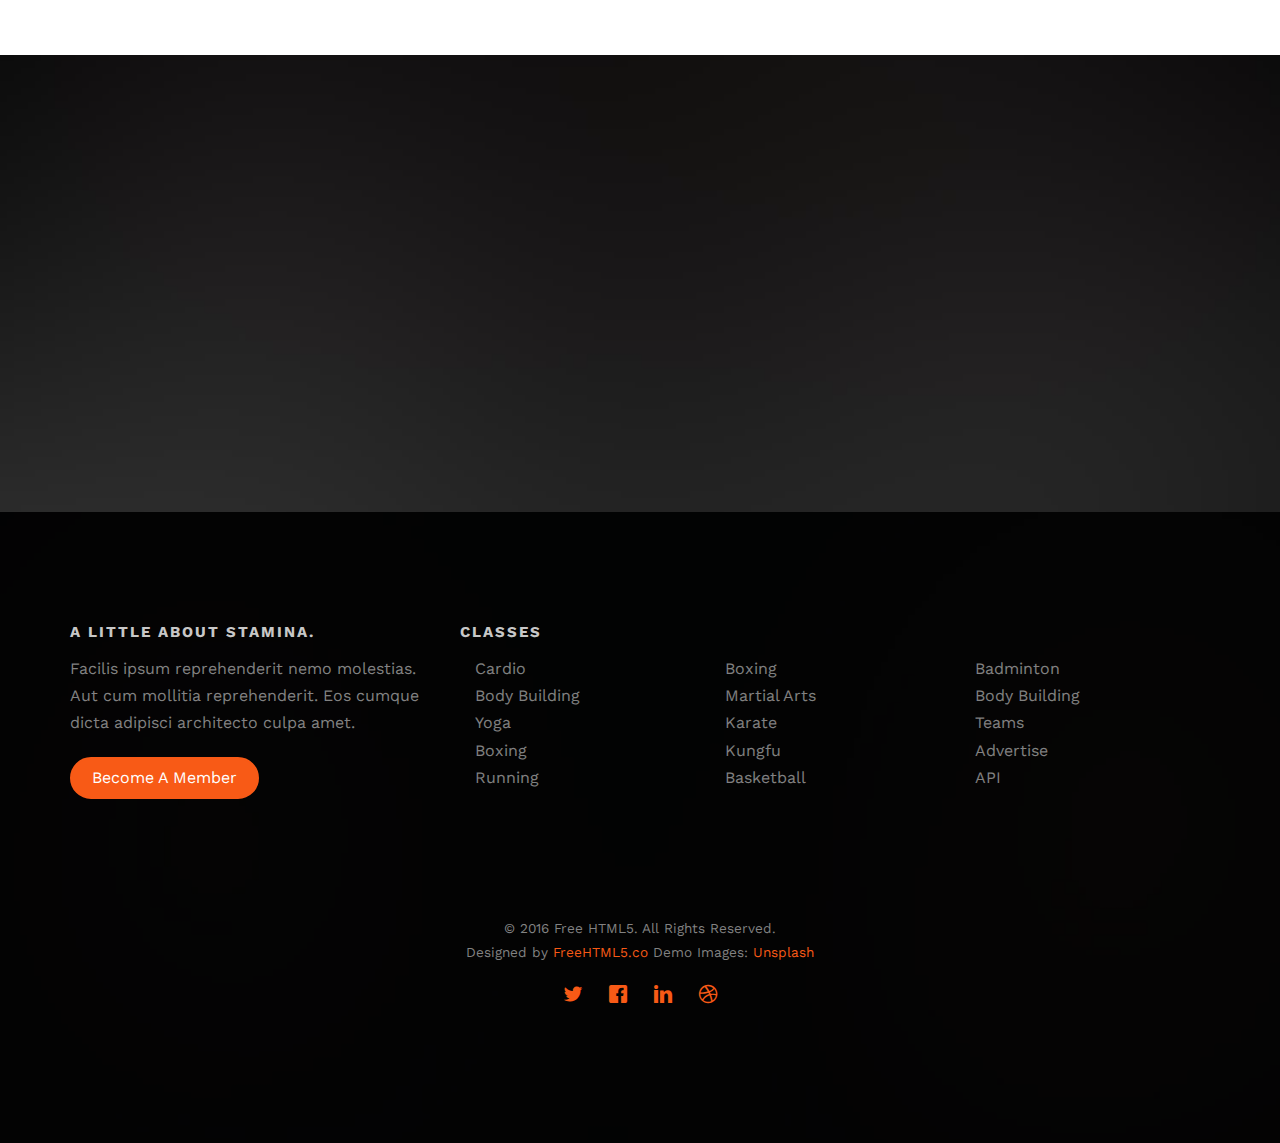
<file: about.html>
<!DOCTYPE HTML>
<html>
	<head>
	<meta charset="utf-8">
	<meta http-equiv="X-UA-Compatible" content="IE=edge">
	<title>Stamina &mdash; Free Website Template, Free HTML5 Template by freehtml5.co</title>
	<meta name="viewport" content="width=device-width, initial-scale=1">
	<meta name="description" content="Free HTML5 Website Template by freehtml5.co" />
	<meta name="keywords" content="free website templates, free html5, free template, free bootstrap, free website template, html5, css3, mobile first, responsive" />
	<meta name="author" content="freehtml5.co" />

	<!-- 
	//////////////////////////////////////////////////////

	FREE HTML5 TEMPLATE 
	DESIGNED & DEVELOPED by FreeHTML5.co
		
	Website: 		http://freehtml5.co/
	Email: 			info@freehtml5.co
	Twitter: 		http://twitter.com/fh5co
	Facebook: 		https://www.facebook.com/fh5co

	//////////////////////////////////////////////////////
	 -->

  	<!-- Facebook and Twitter integration -->
	<meta property="og:title" content=""/>
	<meta property="og:image" content=""/>
	<meta property="og:url" content=""/>
	<meta property="og:site_name" content=""/>
	<meta property="og:description" content=""/>
	<meta name="twitter:title" content="" />
	<meta name="twitter:image" content="" />
	<meta name="twitter:url" content="" />
	<meta name="twitter:card" content="" />

	<link href="https://fonts.googleapis.com/css?family=Work+Sans:300,400,500,700,800" rel="stylesheet">
	
	<!-- Animate.css -->
	<link rel="stylesheet" href="css/animate.css">
	<!-- Icomoon Icon Fonts-->
	<link rel="stylesheet" href="css/icomoon.css">
	<!-- Bootstrap  -->
	<link rel="stylesheet" href="css/bootstrap.css">

	<!-- Magnific Popup -->
	<link rel="stylesheet" href="css/magnific-popup.css">

	<!-- Owl Carousel  -->
	<link rel="stylesheet" href="css/owl.carousel.min.css">
	<link rel="stylesheet" href="css/owl.theme.default.min.css">

	<!-- Theme style  -->
	<link rel="stylesheet" href="css/style.css">

	<!-- Modernizr JS -->
	<script src="js/modernizr-2.6.2.min.js"></script>
	<!-- FOR IE9 below -->
	<!--[if lt IE 9]>
	<script src="js/respond.min.js"></script>
	<![endif]-->

	</head>
	<body>
		
	<div class="fh5co-loader"></div>
	
	<div id="page">
	<nav class="fh5co-nav" role="navigation">
		<div class="top">
			<div class="container">
				<div class="row">
					<div class="col-xs-12 text-right">
						<p class="num">Call: +01 123 456 7890</p>
						<ul class="fh5co-social">
							<li><a href="#"><i class="icon-twitter"></i></a></li>
							<li><a href="#"><i class="icon-dribbble"></i></a></li>
							<li><a href="#"><i class="icon-github"></i></a></li>
						</ul>
					</div>
				</div>
			</div>
		</div>
		<div class="top-menu">
			<div class="container">
				<div class="row">
					<div class="col-xs-2">
						<div id="fh5co-logo"><a href="index.html">Stamina<span>.</span></a></div>
					</div>
					<div class="col-xs-10 text-right menu-1">
						<ul>
							<li><a href="index.html">Home</a></li>
							<li><a href="gallery.html">Gallery</a></li>
							<li class="active"><a href="about.html">Trainer</a></li>
							<li><a href="pricing.html">Pricing</a></li>
							<li class="has-dropdown">
								<a href="blog.html">Blog</a>
								<ul class="dropdown">
									<li><a href="#">Web Design</a></li>
									<li><a href="#">eCommerce</a></li>
									<li><a href="#">Branding</a></li>
									<li><a href="#">API</a></li>
								</ul>
							</li>
							<li><a href="contact.html">Contact</a></li>
							<!-- <li class="btn-cta"><a href="#"><span>Login</span></a></li> -->
						</ul>
					</div>
				</div>
				
			</div>
		</div>
	</nav>

	<header id="fh5co-header" class="fh5co-cover fh5co-cover-sm" role="banner" style="background-image:url(images/img_bg_2.jpg);" data-stellar-background-ratio="0.5">
		<div class="overlay"></div>
		<div class="container">
			<div class="row">
				<div class="col-md-8 col-md-offset-2 text-center">
					<div class="display-t">
						<div class="display-tc animate-box" data-animate-effect="fadeIn">
							<h1>Fitness Trainer</h1>
							<h2>Free html5 templates Made by <a href="http://freehtml5.co" target="_blank">freehtml5.co</a></h2>
						</div>
					</div>
				</div>
			</div>
		</div>
	</header>

	
	<div id="fh5co-trainer">
		<div class="container">
			<div class="row animate-box">
				<div class="col-md-8 col-md-offset-2 text-center fh5co-heading">
					<h2>Fitness Expert</h2>
					<p>Dignissimos asperiores vitae velit veniam totam fuga molestias accusamus alias autem provident. Odit ab aliquam dolor eius.</p>
				</div>
			</div>
			<div class="row">
				<div class="col-md-4 col-sm-4 animate-box">
					<div class="trainer">
						<a href="#"><img class="img-responsive" src="images/trainer-1.jpg" alt="trainer"></a>
						<div class="title">
							<h3><a href="#">Angel Adams</a></h3>
							<span>Dance Expert</span>
						</div>
						<div class="desc text-center">
							<ul class="fh5co-social-icons">
								<li><a href="#"><i class="icon-twitter"></i></a></li>
								<li><a href="#"><i class="icon-facebook"></i></a></li>
								<li><a href="#"><i class="icon-linkedin"></i></a></li>
								<li><a href="#"><i class="icon-dribbble"></i></a></li>
							</ul>
						</div>
					</div>
				</div>
				<div class="col-md-4 col-sm-4 animate-box">
					<div class="trainer">
						<a href="#"><img class="img-responsive" src="images/trainer-2.jpg" alt="trainer"></a>
						<div class="title">
							<h3><a href="#">Arnold Smith</a></h3>
							<span>Body Building Expert</span>
						</div>
						<div class="desc text-center">
							<ul class="fh5co-social-icons">
								<li><a href="#"><i class="icon-twitter"></i></a></li>
								<li><a href="#"><i class="icon-facebook"></i></a></li>
								<li><a href="#"><i class="icon-linkedin"></i></a></li>
								<li><a href="#"><i class="icon-dribbble"></i></a></li>
							</ul>
						</div>
					</div>
				</div>
				<div class="col-md-4 col-sm-4 animate-box">
					<div class="trainer">
						<a href="#"><img class="img-responsive" src="images/trainer-3.jpg" alt="trainer"></a>
						<div class="title">
							<h3><a href="#">Rachel Seely</a></h3>
							<span>Yoga Expert</span>
						</div>
						<div class="desc text-center">
							<ul class="fh5co-social-icons">
								<li><a href="#"><i class="icon-twitter"></i></a></li>
								<li><a href="#"><i class="icon-facebook"></i></a></li>
								<li><a href="#"><i class="icon-linkedin"></i></a></li>
								<li><a href="#"><i class="icon-dribbble"></i></a></li>
							</ul>
						</div>
					</div>
				</div>
			</div>
		</div>
	</div>
	

	<div id="fh5co-started" class="fh5co-bg" style="background-image: url(images/img_bg_3.jpg);">
		<div class="overlay"></div>
		<div class="container">
			<div class="row animate-box">
				<div class="col-md-8 col-md-offset-2 text-center">
					<h2>Fitness Classes this Summer <br> <span> Pay Now and <br> Get <span class="percent">35%</span> Discount</span></h2>
				</div>
			</div>
			<div class="row animate-box">
				<div class="col-md-8 col-md-offset-2 text-center">
					<p><a href="#" class="btn btn-default btn-lg">Become a Member</a></p>
				</div>
			</div>
		</div>
	</div>


	<footer id="fh5co-footer" class="fh5co-bg" style="background-image: url(images/img_bg_1.jpg);" role="contentinfo">
		<div class="overlay"></div>
		<div class="container">
			<div class="row row-pb-md">
				<div class="col-md-4 fh5co-widget">
					<h3>A Little About Stamina.</h3>
					<p>Facilis ipsum reprehenderit nemo molestias. Aut cum mollitia reprehenderit. Eos cumque dicta adipisci architecto culpa amet.</p>
					<p><a class="btn btn-primary" href="#">Become A Member</a></p>
				</div>
				<div class="col-md-8">
					<h3>Classes</h3>
					<div class="col-md-4 col-sm-4 col-xs-6">
						<ul class="fh5co-footer-links">
							<li><a href="#">Cardio</a></li>
							<li><a href="#">Body Building</a></li>
							<li><a href="#">Yoga</a></li>
							<li><a href="#">Boxing</a></li>
							<li><a href="#">Running</a></li>
						</ul>
					</div>

					<div class="col-md-4 col-sm-4 col-xs-6">
						<ul class="fh5co-footer-links">
							<li><a href="#">Boxing</a></li>
							<li><a href="#">Martial Arts</a></li>
							<li><a href="#">Karate</a></li>
							<li><a href="#">Kungfu</a></li>
							<li><a href="#">Basketball</a></li>
						</ul>
					</div>

					<div class="col-md-4 col-sm-4 col-xs-6">
						<ul class="fh5co-footer-links">
							<li><a href="#">Badminton</a></li>
							<li><a href="#">Body Building</a></li>
							<li><a href="#">Teams</a></li>
							<li><a href="#">Advertise</a></li>
							<li><a href="#">API</a></li>
						</ul>
					</div>
				</div>
			</div>

			<div class="row copyright">
				<div class="col-md-12 text-center">
					<p>
						<small class="block">&copy; 2016 Free HTML5. All Rights Reserved.</small> 
						<small class="block">Designed by <a href="http://freehtml5.co/" target="_blank">FreeHTML5.co</a> Demo Images: <a href="http://unsplash.co/" target="_blank">Unsplash</a></small>
					</p>
					<p>
						<ul class="fh5co-social-icons">
							<li><a href="#"><i class="icon-twitter"></i></a></li>
							<li><a href="#"><i class="icon-facebook"></i></a></li>
							<li><a href="#"><i class="icon-linkedin"></i></a></li>
							<li><a href="#"><i class="icon-dribbble"></i></a></li>
						</ul>
					</p>
				</div>
			</div>

		</div>
	</footer>
	</div>

	<div class="gototop js-top">
		<a href="#" class="js-gotop"><i class="icon-arrow-up"></i></a>
	</div>
	
	<!-- jQuery -->
	<script src="js/jquery.min.js"></script>
	<!-- jQuery Easing -->
	<script src="js/jquery.easing.1.3.js"></script>
	<!-- Bootstrap -->
	<script src="js/bootstrap.min.js"></script>
	<!-- Waypoints -->
	<script src="js/jquery.waypoints.min.js"></script>
	<!-- Stellar Parallax -->
	<script src="js/jquery.stellar.min.js"></script>
	<!-- Carousel -->
	<script src="js/owl.carousel.min.js"></script>
	<!-- countTo -->
	<script src="js/jquery.countTo.js"></script>
	<!-- Magnific Popup -->
	<script src="js/jquery.magnific-popup.min.js"></script>
	<script src="js/magnific-popup-options.js"></script>
	<!-- Main -->
	<script src="js/main.js"></script>

	</body>
</html>
</file>
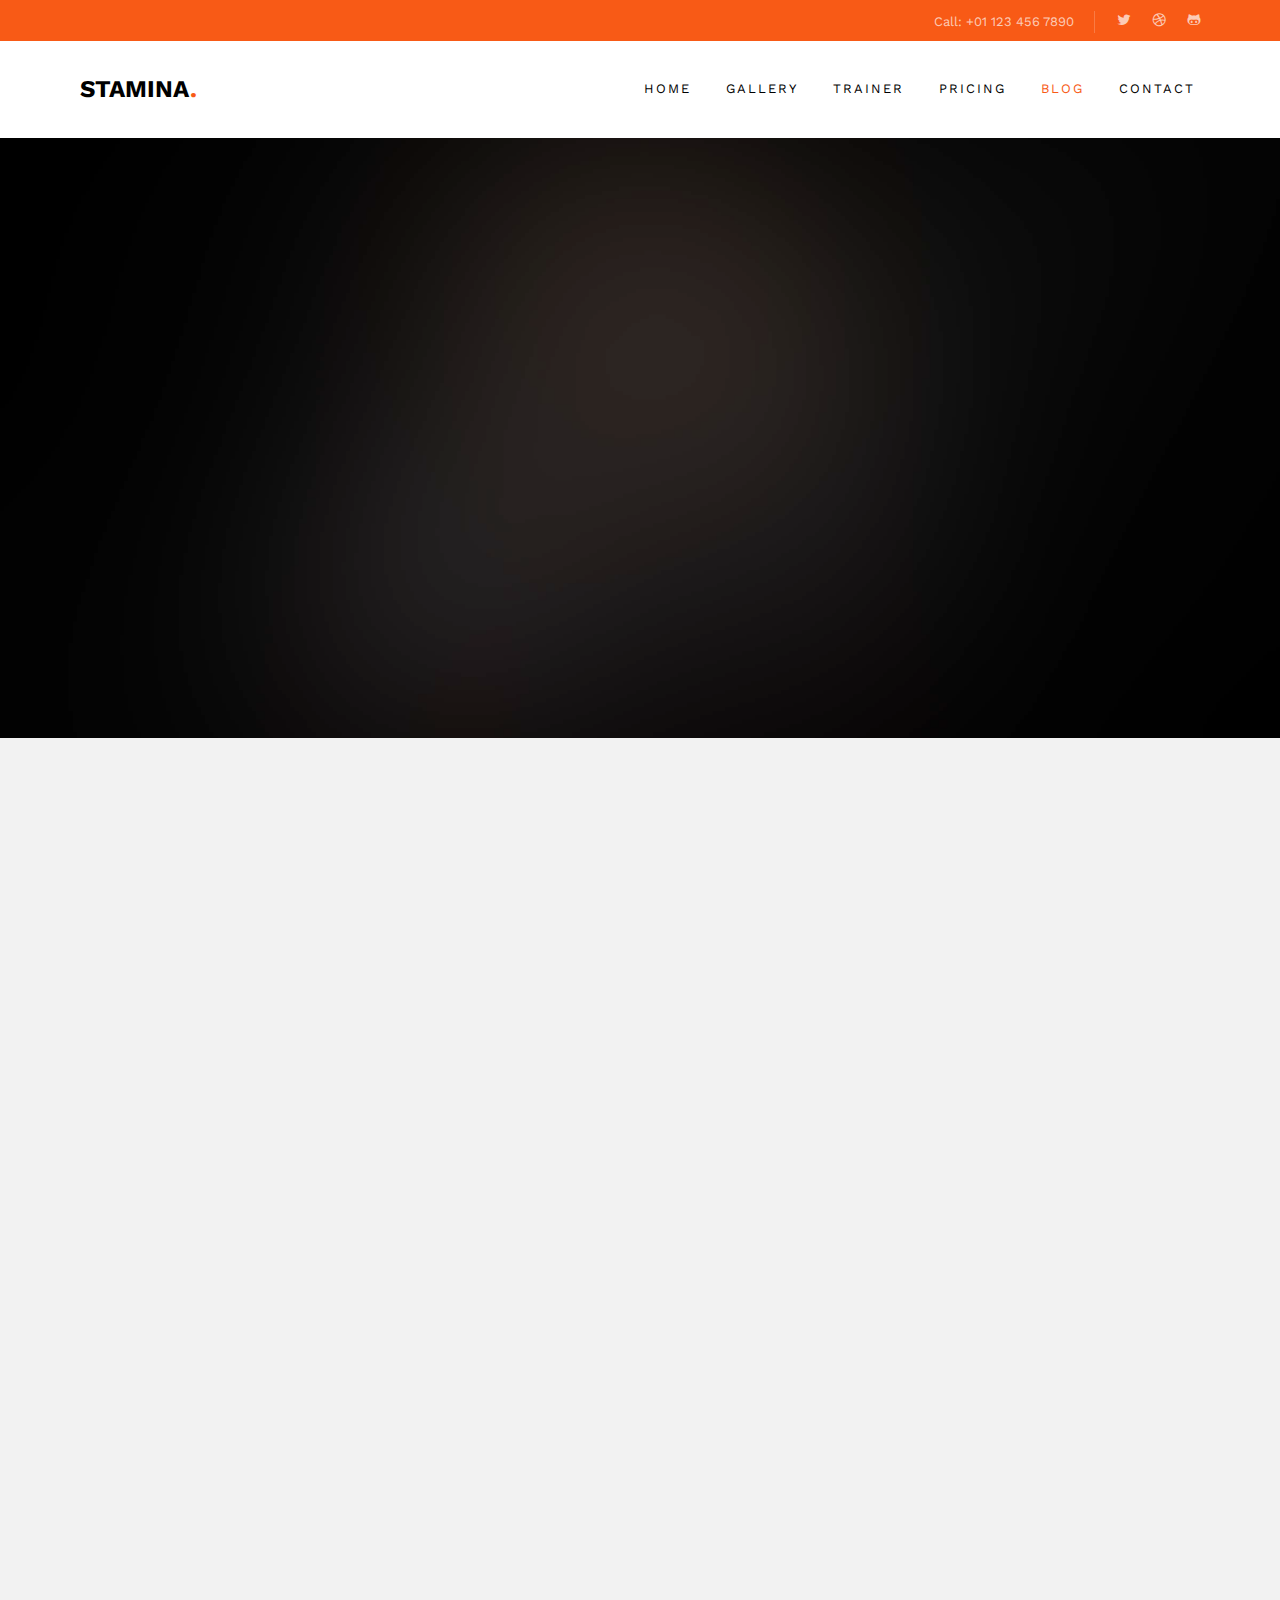
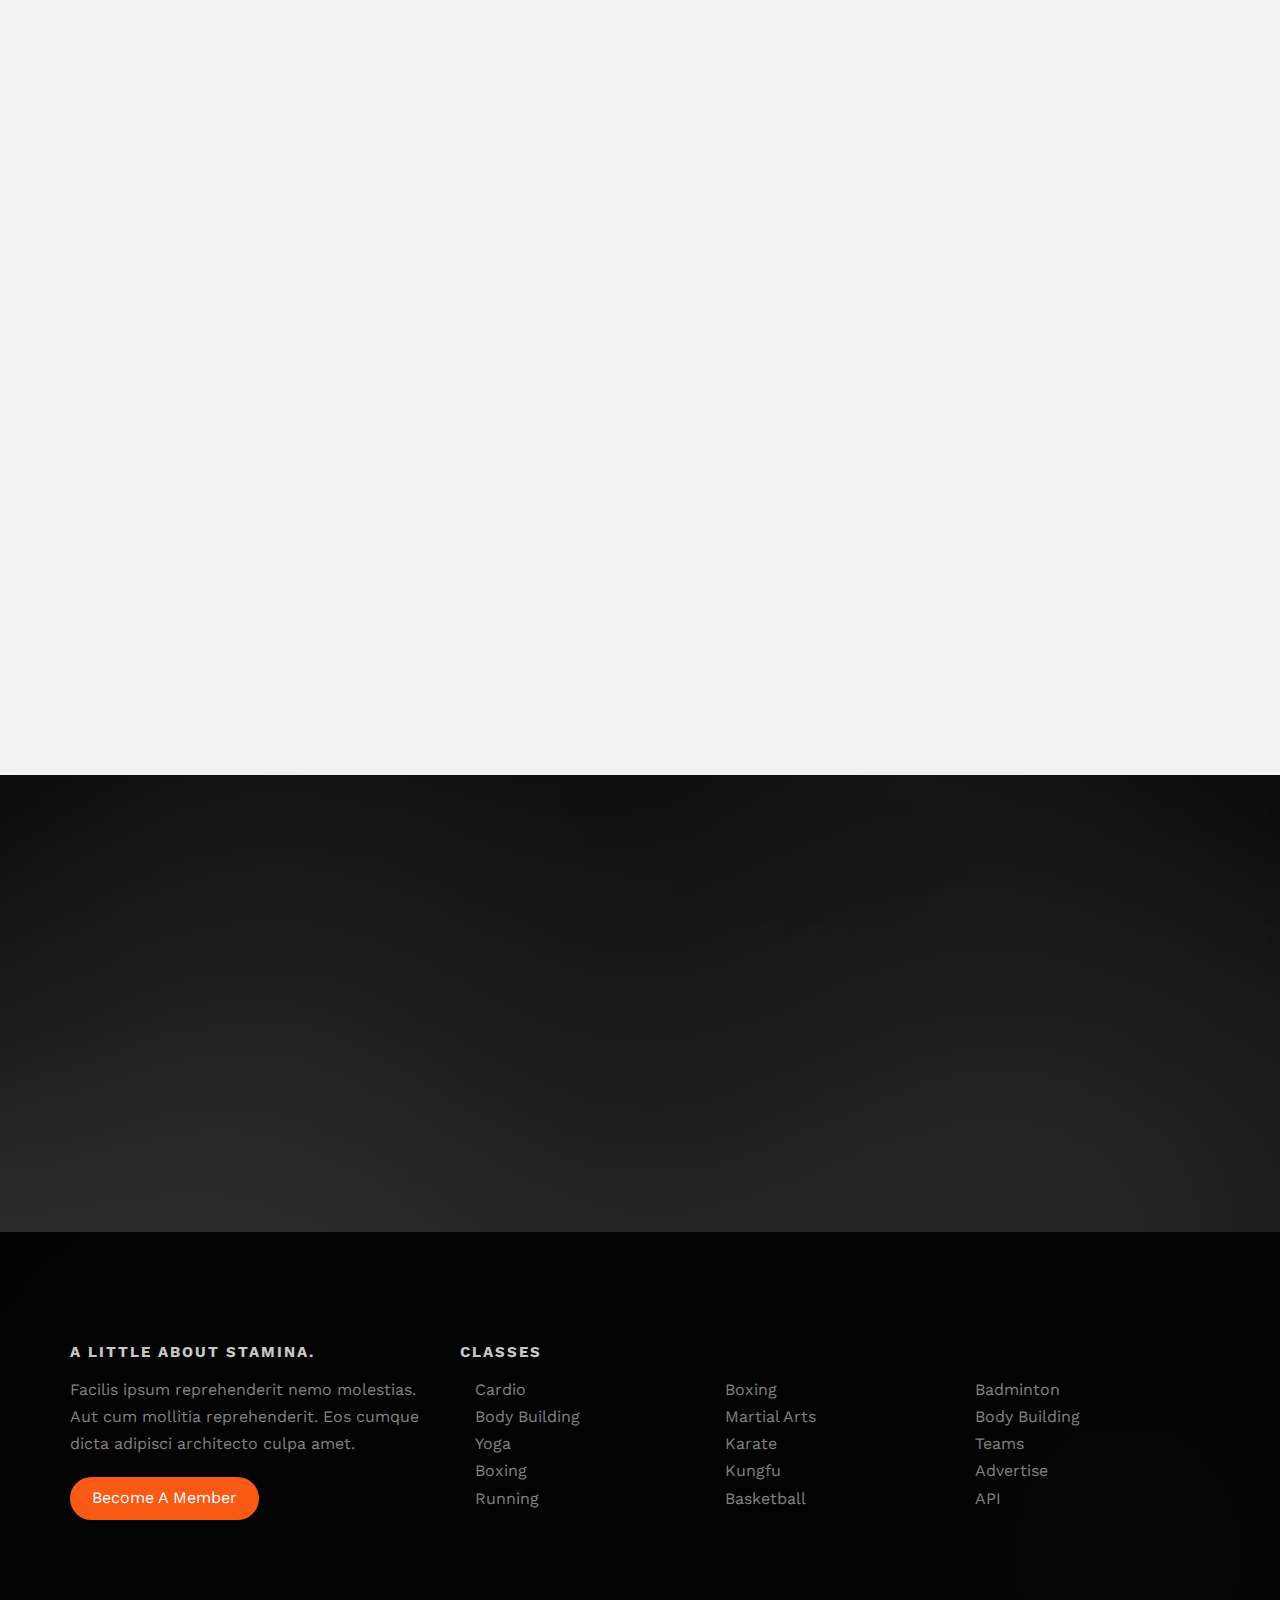
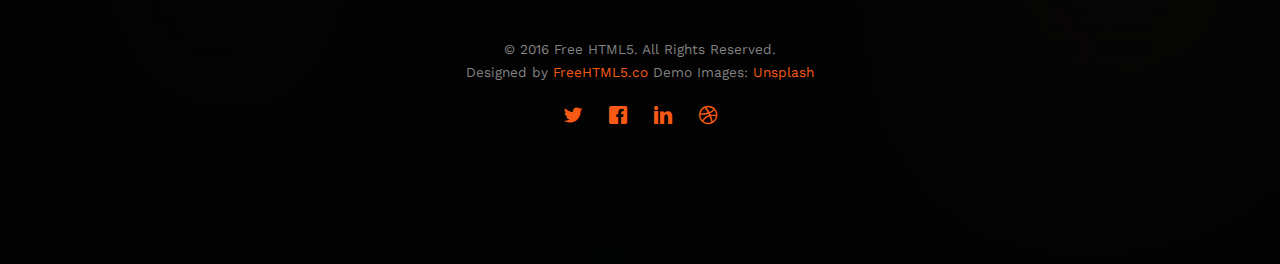
<file: blog.html>
<!DOCTYPE HTML>
<html>
	<head>
	<meta charset="utf-8">
	<meta http-equiv="X-UA-Compatible" content="IE=edge">
	<title>Stamina &mdash; Free Website Template, Free HTML5 Template by freehtml5.co</title>
	<meta name="viewport" content="width=device-width, initial-scale=1">
	<meta name="description" content="Free HTML5 Website Template by freehtml5.co" />
	<meta name="keywords" content="free website templates, free html5, free template, free bootstrap, free website template, html5, css3, mobile first, responsive" />
	<meta name="author" content="freehtml5.co" />

	<!-- 
	//////////////////////////////////////////////////////

	FREE HTML5 TEMPLATE 
	DESIGNED & DEVELOPED by FreeHTML5.co
		
	Website: 		http://freehtml5.co/
	Email: 			info@freehtml5.co
	Twitter: 		http://twitter.com/fh5co
	Facebook: 		https://www.facebook.com/fh5co

	//////////////////////////////////////////////////////
	 -->

  	<!-- Facebook and Twitter integration -->
	<meta property="og:title" content=""/>
	<meta property="og:image" content=""/>
	<meta property="og:url" content=""/>
	<meta property="og:site_name" content=""/>
	<meta property="og:description" content=""/>
	<meta name="twitter:title" content="" />
	<meta name="twitter:image" content="" />
	<meta name="twitter:url" content="" />
	<meta name="twitter:card" content="" />

	<link href="https://fonts.googleapis.com/css?family=Work+Sans:300,400,500,700,800" rel="stylesheet">
	
	<!-- Animate.css -->
	<link rel="stylesheet" href="css/animate.css">
	<!-- Icomoon Icon Fonts-->
	<link rel="stylesheet" href="css/icomoon.css">
	<!-- Bootstrap  -->
	<link rel="stylesheet" href="css/bootstrap.css">

	<!-- Magnific Popup -->
	<link rel="stylesheet" href="css/magnific-popup.css">

	<!-- Owl Carousel  -->
	<link rel="stylesheet" href="css/owl.carousel.min.css">
	<link rel="stylesheet" href="css/owl.theme.default.min.css">

	<!-- Theme style  -->
	<link rel="stylesheet" href="css/style.css">

	<!-- Modernizr JS -->
	<script src="js/modernizr-2.6.2.min.js"></script>
	<!-- FOR IE9 below -->
	<!--[if lt IE 9]>
	<script src="js/respond.min.js"></script>
	<![endif]-->

	</head>
	<body>
		
	<div class="fh5co-loader"></div>
	
	<div id="page">
	<nav class="fh5co-nav" role="navigation">
		<div class="top">
			<div class="container">
				<div class="row">
					<div class="col-xs-12 text-right">
						<p class="num">Call: +01 123 456 7890</p>
						<ul class="fh5co-social">
							<li><a href="#"><i class="icon-twitter"></i></a></li>
							<li><a href="#"><i class="icon-dribbble"></i></a></li>
							<li><a href="#"><i class="icon-github"></i></a></li>
						</ul>
					</div>
				</div>
			</div>
		</div>
		<div class="top-menu">
			<div class="container">
				<div class="row">
					<div class="col-xs-2">
						<div id="fh5co-logo"><a href="index.html">Stamina<span>.</span></a></div>
					</div>
					<div class="col-xs-10 text-right menu-1">
						<ul>
							<li><a href="index.html">Home</a></li>
							<li><a href="gallery.html">Gallery</a></li>
							<li><a href="about.html">Trainer</a></li>
							<li><a href="pricing.html">Pricing</a></li>
							<li class="has-dropdown active">
								<a href="blog.html">Blog</a>
								<ul class="dropdown">
									<li><a href="#">Web Design</a></li>
									<li><a href="#">eCommerce</a></li>
									<li><a href="#">Branding</a></li>
									<li><a href="#">API</a></li>
								</ul>
							</li>
							<li><a href="contact.html">Contact</a></li>
							<!-- <li class="btn-cta"><a href="#"><span>Login</span></a></li> -->
						</ul>
					</div>
				</div>
				
			</div>
		</div>
	</nav>

	<header id="fh5co-header" class="fh5co-cover fh5co-cover-sm" role="banner" style="background-image:url(images/img_bg_2.jpg);" data-stellar-background-ratio="0.5">
		<div class="overlay"></div>
		<div class="container">
			<div class="row">
				<div class="col-md-8 col-md-offset-2 text-center">
					<div class="display-t">
						<div class="display-tc animate-box" data-animate-effect="fadeIn">
							<h1>Blog</h1>
							<h2>Free html5 templates Made by <a href="http://freehtml5.co" target="_blank">freehtml5.co</a></h2>
						</div>
					</div>
				</div>
			</div>
		</div>
	</header>

	
	<div id="fh5co-blog" class="fh5co-bg-section">
		<div class="container">
			<div class="row animate-box">
				<div class="col-md-8 col-md-offset-2 text-center fh5co-heading">
					<h2>Read Our Blog</h2>
					<p>Dignissimos asperiores vitae velit veniam totam fuga molestias accusamus alias autem provident. Odit ab aliquam dolor eius.</p>
				</div>
			</div>
			<div class="row row-bottom-padded-md">
				<div class="col-lg-4 col-md-4">
					<div class="fh5co-blog animate-box">
						<a href="#"><img class="img-responsive" src="images/gallery-4.jpg" alt=""></a>
						<div class="blog-text">
							<h3><a href=""#>45 Minimal Worksspace Rooms for Web Savvys</a></h3>
							<span class="posted_on">Sep. 15th</span>
							<span class="comment"><a href="">21<i class="icon-speech-bubble"></i></a></span>
							<p>Far far away, behind the word mountains, far from the countries Vokalia and Consonantia, there live the blind texts.</p>
							<a href="#" class="btn btn-primary">Read More</a>
						</div> 
					</div>
				</div>
				<div class="col-lg-4 col-md-4">
					<div class="fh5co-blog animate-box">
						<a href="#"><img class="img-responsive" src="images/gallery-2.jpg" alt=""></a>
						<div class="blog-text">
							<h3><a href=""#>45 Minimal Worksspace Rooms for Web Savvys</a></h3>
							<span class="posted_on">Sep. 15th</span>
							<span class="comment"><a href="">21<i class="icon-speech-bubble"></i></a></span>
							<p>Far far away, behind the word mountains, far from the countries Vokalia and Consonantia, there live the blind texts.</p>
							<a href="#" class="btn btn-primary">Read More</a>
						</div> 
					</div>
				</div>
				<div class="col-lg-4 col-md-4">
					<div class="fh5co-blog animate-box">
						<a href="#"><img class="img-responsive" src="images/gallery-3.jpg" alt=""></a>
						<div class="blog-text">
							<h3><a href=""#>45 Minimal Worksspace Rooms for Web Savvys</a></h3>
							<span class="posted_on">Sep. 15th</span>
							<span class="comment"><a href="">21<i class="icon-speech-bubble"></i></a></span>
							<p>Far far away, behind the word mountains, far from the countries Vokalia and Consonantia, there live the blind texts.</p>
							<a href="#" class="btn btn-primary">Read More</a>
						</div> 
					</div>
				</div>
			</div>
			<div class="row row-bottom-padded-md">
				<div class="col-lg-4 col-md-4">
					<div class="fh5co-blog animate-box">
						<a href="#"><img class="img-responsive" src="images/gallery-4.jpg" alt=""></a>
						<div class="blog-text">
							<h3><a href=""#>45 Minimal Worksspace Rooms for Web Savvys</a></h3>
							<span class="posted_on">Sep. 15th</span>
							<span class="comment"><a href="">21<i class="icon-speech-bubble"></i></a></span>
							<p>Far far away, behind the word mountains, far from the countries Vokalia and Consonantia, there live the blind texts.</p>
							<a href="#" class="btn btn-primary">Read More</a>
						</div> 
					</div>
				</div>
				<div class="col-lg-4 col-md-4">
					<div class="fh5co-blog animate-box">
						<a href="#"><img class="img-responsive" src="images/gallery-2.jpg" alt=""></a>
						<div class="blog-text">
							<h3><a href=""#>45 Minimal Worksspace Rooms for Web Savvys</a></h3>
							<span class="posted_on">Sep. 15th</span>
							<span class="comment"><a href="">21<i class="icon-speech-bubble"></i></a></span>
							<p>Far far away, behind the word mountains, far from the countries Vokalia and Consonantia, there live the blind texts.</p>
							<a href="#" class="btn btn-primary">Read More</a>
						</div> 
					</div>
				</div>
				<div class="col-lg-4 col-md-4">
					<div class="fh5co-blog animate-box">
						<a href="#"><img class="img-responsive" src="images/gallery-3.jpg" alt=""></a>
						<div class="blog-text">
							<h3><a href=""#>45 Minimal Worksspace Rooms for Web Savvys</a></h3>
							<span class="posted_on">Sep. 15th</span>
							<span class="comment"><a href="">21<i class="icon-speech-bubble"></i></a></span>
							<p>Far far away, behind the word mountains, far from the countries Vokalia and Consonantia, there live the blind texts.</p>
							<a href="#" class="btn btn-primary">Read More</a>
						</div> 
					</div>
				</div>
			</div>
		</div>
	</div>
	

	<div id="fh5co-started" class="fh5co-bg" style="background-image: url(images/img_bg_3.jpg);">
		<div class="overlay"></div>
		<div class="container">
			<div class="row animate-box">
				<div class="col-md-8 col-md-offset-2 text-center">
					<h2>Fitness Classes this Summer <br> <span> Pay Now and <br> Get <span class="percent">35%</span> Discount</span></h2>
				</div>
			</div>
			<div class="row animate-box">
				<div class="col-md-8 col-md-offset-2 text-center">
					<p><a href="#" class="btn btn-default btn-lg">Become a Member</a></p>
				</div>
			</div>
		</div>
	</div>


	<footer id="fh5co-footer" class="fh5co-bg" style="background-image: url(images/img_bg_1.jpg);" role="contentinfo">
		<div class="overlay"></div>
		<div class="container">
			<div class="row row-pb-md">
				<div class="col-md-4 fh5co-widget">
					<h3>A Little About Stamina.</h3>
					<p>Facilis ipsum reprehenderit nemo molestias. Aut cum mollitia reprehenderit. Eos cumque dicta adipisci architecto culpa amet.</p>
					<p><a class="btn btn-primary" href="#">Become A Member</a></p>
				</div>
				<div class="col-md-8">
					<h3>Classes</h3>
					<div class="col-md-4 col-sm-4 col-xs-6">
						<ul class="fh5co-footer-links">
							<li><a href="#">Cardio</a></li>
							<li><a href="#">Body Building</a></li>
							<li><a href="#">Yoga</a></li>
							<li><a href="#">Boxing</a></li>
							<li><a href="#">Running</a></li>
						</ul>
					</div>

					<div class="col-md-4 col-sm-4 col-xs-6">
						<ul class="fh5co-footer-links">
							<li><a href="#">Boxing</a></li>
							<li><a href="#">Martial Arts</a></li>
							<li><a href="#">Karate</a></li>
							<li><a href="#">Kungfu</a></li>
							<li><a href="#">Basketball</a></li>
						</ul>
					</div>

					<div class="col-md-4 col-sm-4 col-xs-6">
						<ul class="fh5co-footer-links">
							<li><a href="#">Badminton</a></li>
							<li><a href="#">Body Building</a></li>
							<li><a href="#">Teams</a></li>
							<li><a href="#">Advertise</a></li>
							<li><a href="#">API</a></li>
						</ul>
					</div>
				</div>
			</div>

			<div class="row copyright">
				<div class="col-md-12 text-center">
					<p>
						<small class="block">&copy; 2016 Free HTML5. All Rights Reserved.</small> 
						<small class="block">Designed by <a href="http://freehtml5.co/" target="_blank">FreeHTML5.co</a> Demo Images: <a href="http://unsplash.co/" target="_blank">Unsplash</a></small>
					</p>
					<p>
						<ul class="fh5co-social-icons">
							<li><a href="#"><i class="icon-twitter"></i></a></li>
							<li><a href="#"><i class="icon-facebook"></i></a></li>
							<li><a href="#"><i class="icon-linkedin"></i></a></li>
							<li><a href="#"><i class="icon-dribbble"></i></a></li>
						</ul>
					</p>
				</div>
			</div>

		</div>
	</footer>
	</div>

	<div class="gototop js-top">
		<a href="#" class="js-gotop"><i class="icon-arrow-up"></i></a>
	</div>
	
	<!-- jQuery -->
	<script src="js/jquery.min.js"></script>
	<!-- jQuery Easing -->
	<script src="js/jquery.easing.1.3.js"></script>
	<!-- Bootstrap -->
	<script src="js/bootstrap.min.js"></script>
	<!-- Waypoints -->
	<script src="js/jquery.waypoints.min.js"></script>
	<!-- Stellar Parallax -->
	<script src="js/jquery.stellar.min.js"></script>
	<!-- Carousel -->
	<script src="js/owl.carousel.min.js"></script>
	<!-- countTo -->
	<script src="js/jquery.countTo.js"></script>
	<!-- Magnific Popup -->
	<script src="js/jquery.magnific-popup.min.js"></script>
	<script src="js/magnific-popup-options.js"></script>
	<!-- Main -->
	<script src="js/main.js"></script>

	</body>
</html>
</file>
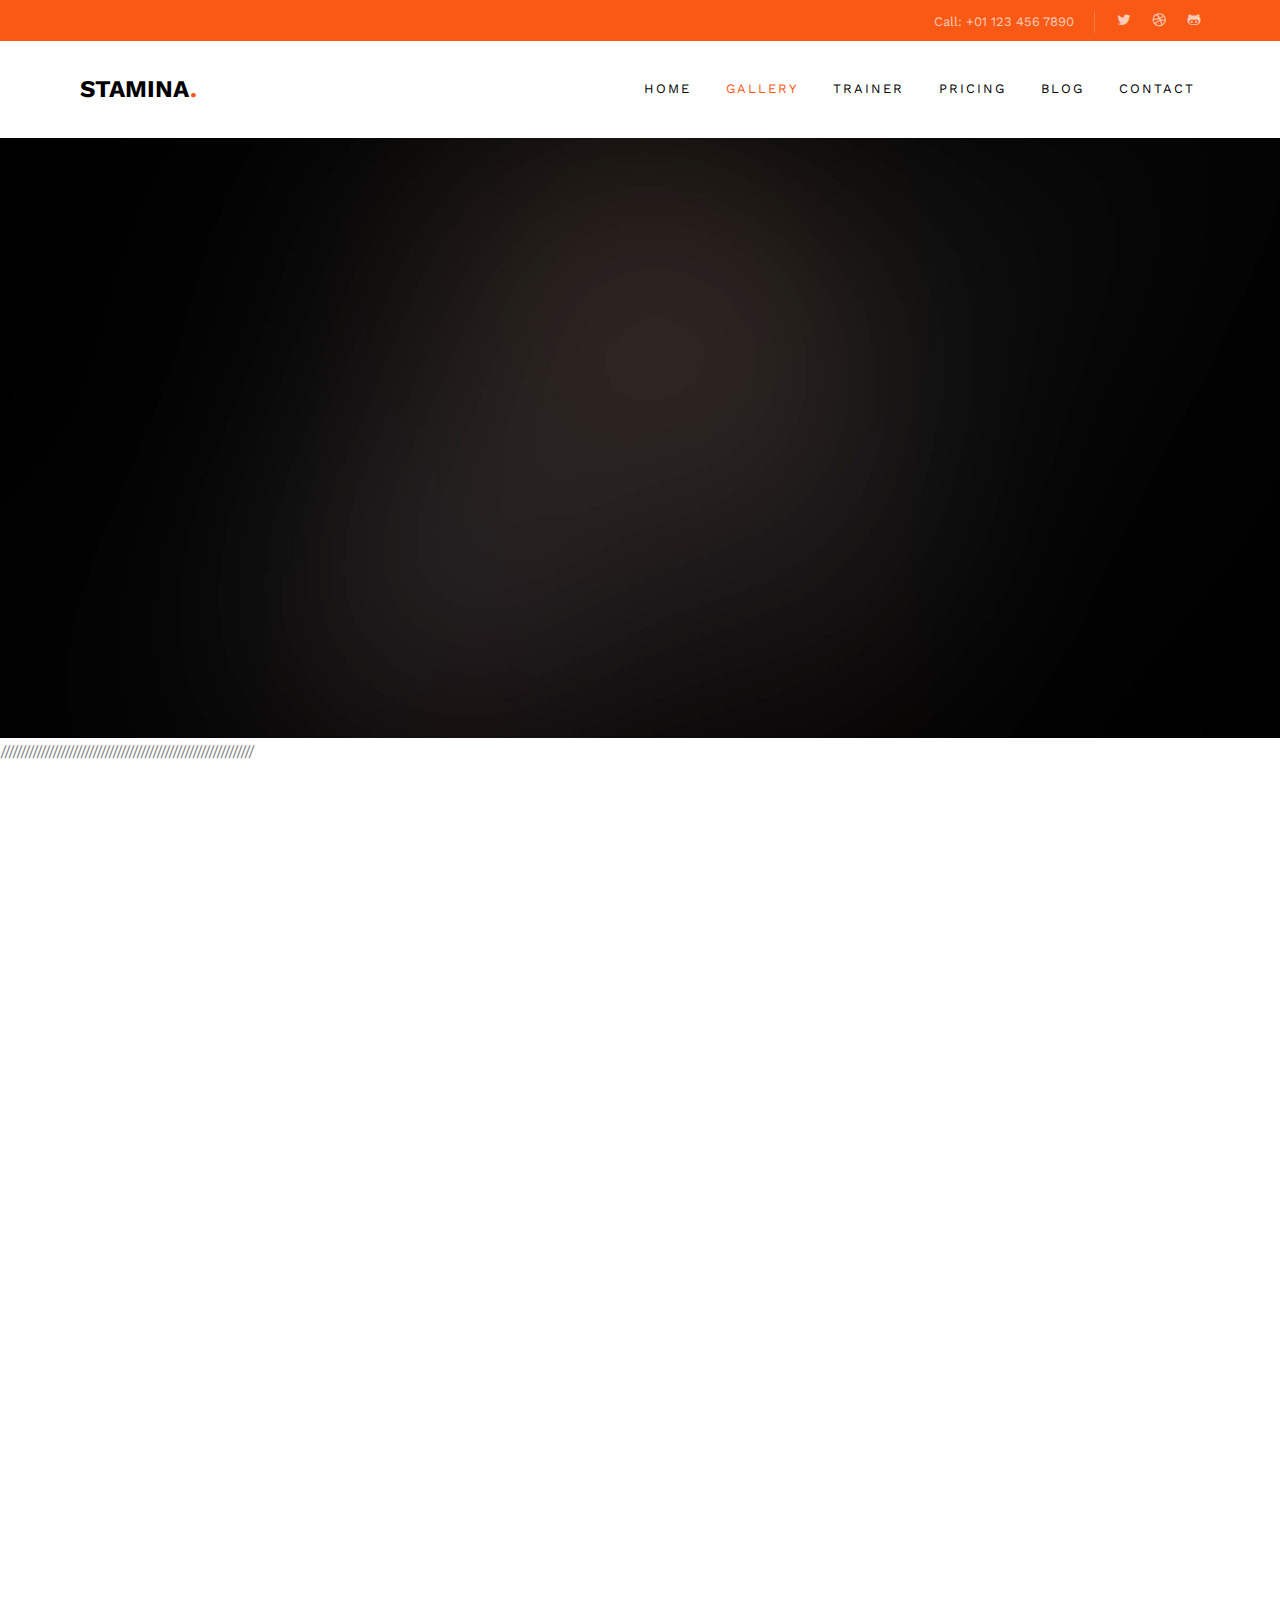
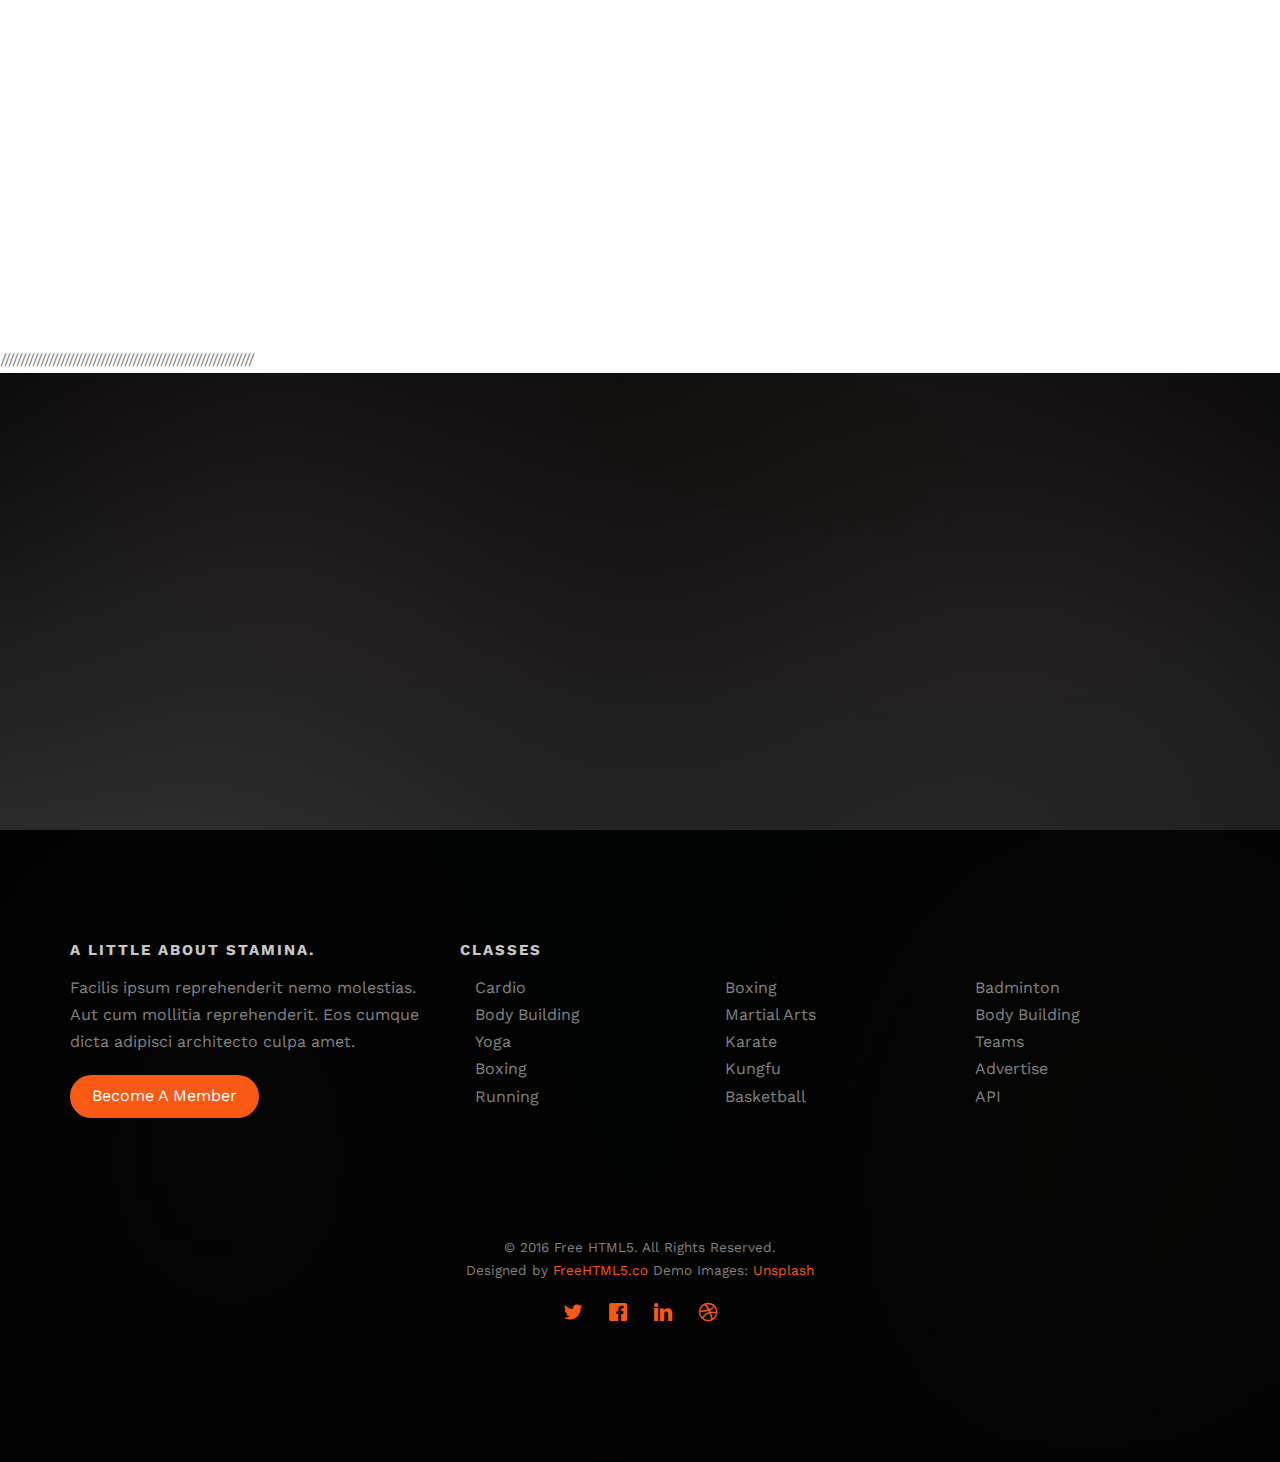
<file: gallery.html>
<!DOCTYPE HTML>
<html>
	<head>
	<meta charset="utf-8">
	<meta http-equiv="X-UA-Compatible" content="IE=edge">
	<title>Stamina &mdash; Free Website Template, Free HTML5 Template by freehtml5.co</title>
	<meta name="viewport" content="width=device-width, initial-scale=1">
	<meta name="description" content="Free HTML5 Website Template by freehtml5.co" />
	<meta name="keywords" content="free website templates, free html5, free template, free bootstrap, free website template, html5, css3, mobile first, responsive" />
	<meta name="author" content="freehtml5.co" />

	<!-- 
	//////////////////////////////////////////////////////

	FREE HTML5 TEMPLATE 
	DESIGNED & DEVELOPED by FreeHTML5.co
		
	Website: 		http://freehtml5.co/
	Email: 			info@freehtml5.co
	Twitter: 		http://twitter.com/fh5co
	Facebook: 		https://www.facebook.com/fh5co

	//////////////////////////////////////////////////////
	 -->

  	<!-- Facebook and Twitter integration -->
	<meta property="og:title" content=""/>
	<meta property="og:image" content=""/>
	<meta property="og:url" content=""/>
	<meta property="og:site_name" content=""/>
	<meta property="og:description" content=""/>
	<meta name="twitter:title" content="" />
	<meta name="twitter:image" content="" />
	<meta name="twitter:url" content="" />
	<meta name="twitter:card" content="" />

	<link href="https://fonts.googleapis.com/css?family=Work+Sans:300,400,500,700,800" rel="stylesheet">
	
	<!-- Animate.css -->
	<link rel="stylesheet" href="css/animate.css">
	<!-- Icomoon Icon Fonts-->
	<link rel="stylesheet" href="css/icomoon.css">
	<!-- Bootstrap  -->
	<link rel="stylesheet" href="css/bootstrap.css">

	<!-- Magnific Popup -->
	<link rel="stylesheet" href="css/magnific-popup.css">

	<!-- Owl Carousel  -->
	<link rel="stylesheet" href="css/owl.carousel.min.css">
	<link rel="stylesheet" href="css/owl.theme.default.min.css">

	<!-- Theme style  -->
	<link rel="stylesheet" href="css/style.css">

	<!-- Modernizr JS -->
	<script src="js/modernizr-2.6.2.min.js"></script>
	<!-- FOR IE9 below -->
	<!--[if lt IE 9]>
	<script src="js/respond.min.js"></script>
	<![endif]-->

	</head>
	<body>
		
	<div class="fh5co-loader"></div>
	
	<div id="page">
	<nav class="fh5co-nav" role="navigation">
		<div class="top">
			<div class="container">
				<div class="row">
					<div class="col-xs-12 text-right">
						<p class="num">Call: +01 123 456 7890</p>
						<ul class="fh5co-social">
							<li><a href="#"><i class="icon-twitter"></i></a></li>
							<li><a href="#"><i class="icon-dribbble"></i></a></li>
							<li><a href="#"><i class="icon-github"></i></a></li>
						</ul>
					</div>
				</div>
			</div>
		</div>
		<div class="top-menu">
			<div class="container">
				<div class="row">
					<div class="col-xs-2">
						<div id="fh5co-logo"><a href="index.html">Stamina<span>.</span></a></div>
					</div>
					<div class="col-xs-10 text-right menu-1">
						<ul>
							<li><a href="index.html">Home</a></li>
							<li class="active"><a href="gallery.html">Gallery</a></li>
							<li><a href="about.html">Trainer</a></li>
							<li><a href="pricing.html">Pricing</a></li>
							<li class="has-dropdown">
								<a href="blog.html">Blog</a>
								<ul class="dropdown">
									<li><a href="#">Web Design</a></li>
									<li><a href="#">eCommerce</a></li>
									<li><a href="#">Branding</a></li>
									<li><a href="#">API</a></li>
								</ul>
							</li>
							<li><a href="contact.html">Contact</a></li>
							<!-- <li class="btn-cta"><a href="#"><span>Login</span></a></li> -->
						</ul>
					</div>
				</div>
				
			</div>
		</div>
	</nav>

	<header id="fh5co-header" class="fh5co-cover fh5co-cover-sm" role="banner" style="background-image:url(images/img_bg_2.jpg);" data-stellar-background-ratio="0.5">
		<div class="overlay"></div>
		<div class="container">
			<div class="row">
				<div class="col-md-8 col-md-offset-2 text-center">
					<div class="display-t">
						<div class="display-tc animate-box" data-animate-effect="fadeIn">
							<h1>Gallery</h1>
							<h2>Free html5 templates Made by <a href="http://freehtml5.co" target="_blank">freehtml5.co</a></h2>
						</div>
					</div>
				</div>
			</div>
		</div>
	</header>
///////////////////////////////////////////////////////////////
	
	<div id="fh5co-gallery">
		<div class="container">
			<div class="row">
				<div class="col-md-8 col-md-offset-2 text-center fh5co-heading animate-box">
					<h2>Gym gallery</h2>
					<p>Dignissimos asperiores vitae velit veniam totam fuga molestias accusamus alias autem provident. Odit ab aliquam dolor eius.</p>
				</div>
			</div>
		</div>
		<div class="container-fluid">
			<div class="row row-bottom-padded-md">
				<div class="col-md-12">
					<ul id="fh5co-portfolio-list">

						<li class="one-third animate-box" data-animate-effect="fadeIn" style="background-image: url(images/gallery-1.jpg); ">
							<a href="#">
								<div class="case-studies-summary">
									<span>Illustration</span>
									<h2>Useful baskets</h2>
								</div>
							</a>
						</li>
						<li class="one-third animate-box" data-animate-effect="fadeIn" style="background-image: url(images/gallery-2.jpg); ">
							<a href="#">
								<div class="case-studies-summary">
									<span>Web Design</span>
									<h2>Skater man in the road</h2>
								</div>
							</a>
						</li>

						<li class="one-third animate-box" data-animate-effect="fadeIn" style="background-image: url(images/gallery-3.jpg); ">
							<a href="#">
								<div class="case-studies-summary">
									<span>Web Design</span>
									<h2>Two Glas of Juice</h2>
								</div>
							</a>
						</li>

						<li class="one-third animate-box" data-animate-effect="fadeIn" style="background-image: url(images/gallery-4.jpg); "> 
							<a href="#">
								<div class="case-studies-summary">
									<span>Web Design</span>
									<h2>Timer starts now!</h2>
								</div>
							</a>
						</li>
						<li class="one-third animate-box" data-animate-effect="fadeIn" style="background-image: url(images/gallery-3.jpg); ">
							<a href="#">
								<div class="case-studies-summary">
									<span>Web Design</span>
									<h2>Two Glas of Juice</h2>
								</div>
							</a>
						</li>
						<li class="two-third animate-box" data-animate-effect="fadeIn" style="background-image: url(images/gallery-5.jpg); ">
							<a href="#">
								<div class="case-studies-summary">
									<span>Illustration</span>
									<h2>Beautiful sunset</h2>
								</div>
							</a>
						</li>
						<li class="one-third animate-box" data-animate-effect="fadeIn" style="background-image: url(images/gallery-3.jpg); ">
							<a href="#">
								<div class="case-studies-summary">
									<span>Web Design</span>
									<h2>Two Glas of Juice</h2>
								</div>
							</a>
						</li>
					</ul>		
				</div>
			</div>
		</div>
	</div>

	///////////////////////////////////////////////////////////////

	<div id="fh5co-started" class="fh5co-bg" style="background-image: url(images/img_bg_3.jpg);">
		<div class="overlay"></div>
		<div class="container">
			<div class="row animate-box">
				<div class="col-md-8 col-md-offset-2 text-center">
					<h2>Fitness Classes this Summer <br> <span> Pay Now and <br> Get <span class="percent">35%</span> Discount</span></h2>
				</div>
			</div>
			<div class="row animate-box">
				<div class="col-md-8 col-md-offset-2 text-center">
					<p><a href="#" class="btn btn-default btn-lg">Become a Member</a></p>
				</div>
			</div>
		</div>
	</div>


	<footer id="fh5co-footer" class="fh5co-bg" style="background-image: url(images/img_bg_1.jpg);" role="contentinfo">
		<div class="overlay"></div>
		<div class="container">
			<div class="row row-pb-md">
				<div class="col-md-4 fh5co-widget">
					<h3>A Little About Stamina.</h3>
					<p>Facilis ipsum reprehenderit nemo molestias. Aut cum mollitia reprehenderit. Eos cumque dicta adipisci architecto culpa amet.</p>
					<p><a class="btn btn-primary" href="#">Become A Member</a></p>
				</div>
				<div class="col-md-8">
					<h3>Classes</h3>
					<div class="col-md-4 col-sm-4 col-xs-6">
						<ul class="fh5co-footer-links">
							<li><a href="#">Cardio</a></li>
							<li><a href="#">Body Building</a></li>
							<li><a href="#">Yoga</a></li>
							<li><a href="#">Boxing</a></li>
							<li><a href="#">Running</a></li>
						</ul>
					</div>

					<div class="col-md-4 col-sm-4 col-xs-6">
						<ul class="fh5co-footer-links">
							<li><a href="#">Boxing</a></li>
							<li><a href="#">Martial Arts</a></li>
							<li><a href="#">Karate</a></li>
							<li><a href="#">Kungfu</a></li>
							<li><a href="#">Basketball</a></li>
						</ul>
					</div>

					<div class="col-md-4 col-sm-4 col-xs-6">
						<ul class="fh5co-footer-links">
							<li><a href="#">Badminton</a></li>
							<li><a href="#">Body Building</a></li>
							<li><a href="#">Teams</a></li>
							<li><a href="#">Advertise</a></li>
							<li><a href="#">API</a></li>
						</ul>
					</div>
				</div>
			</div>

			<div class="row copyright">
				<div class="col-md-12 text-center">
					<p>
						<small class="block">&copy; 2016 Free HTML5. All Rights Reserved.</small> 
						<small class="block">Designed by <a href="http://freehtml5.co/" target="_blank">FreeHTML5.co</a> Demo Images: <a href="http://unsplash.co/" target="_blank">Unsplash</a></small>
					</p>
					<p>
						<ul class="fh5co-social-icons">
							<li><a href="#"><i class="icon-twitter"></i></a></li>
							<li><a href="#"><i class="icon-facebook"></i></a></li>
							<li><a href="#"><i class="icon-linkedin"></i></a></li>
							<li><a href="#"><i class="icon-dribbble"></i></a></li>
						</ul>
					</p>
				</div>
			</div>

		</div>
	</footer>
	</div>

	<div class="gototop js-top">
		<a href="#" class="js-gotop"><i class="icon-arrow-up"></i></a>
	</div>
	
	<!-- jQuery -->
	<script src="js/jquery.min.js"></script>
	<!-- jQuery Easing -->
	<script src="js/jquery.easing.1.3.js"></script>
	<!-- Bootstrap -->
	<script src="js/bootstrap.min.js"></script>
	<!-- Waypoints -->
	<script src="js/jquery.waypoints.min.js"></script>
	<!-- Stellar Parallax -->
	<script src="js/jquery.stellar.min.js"></script>
	<!-- Carousel -->
	<script src="js/owl.carousel.min.js"></script>
	<!-- countTo -->
	<script src="js/jquery.countTo.js"></script>
	<!-- Magnific Popup -->
	<script src="js/jquery.magnific-popup.min.js"></script>
	<script src="js/magnific-popup-options.js"></script>
	<!-- Main -->
	<script src="js/main.js"></script>

	</body>
</html>
</file>
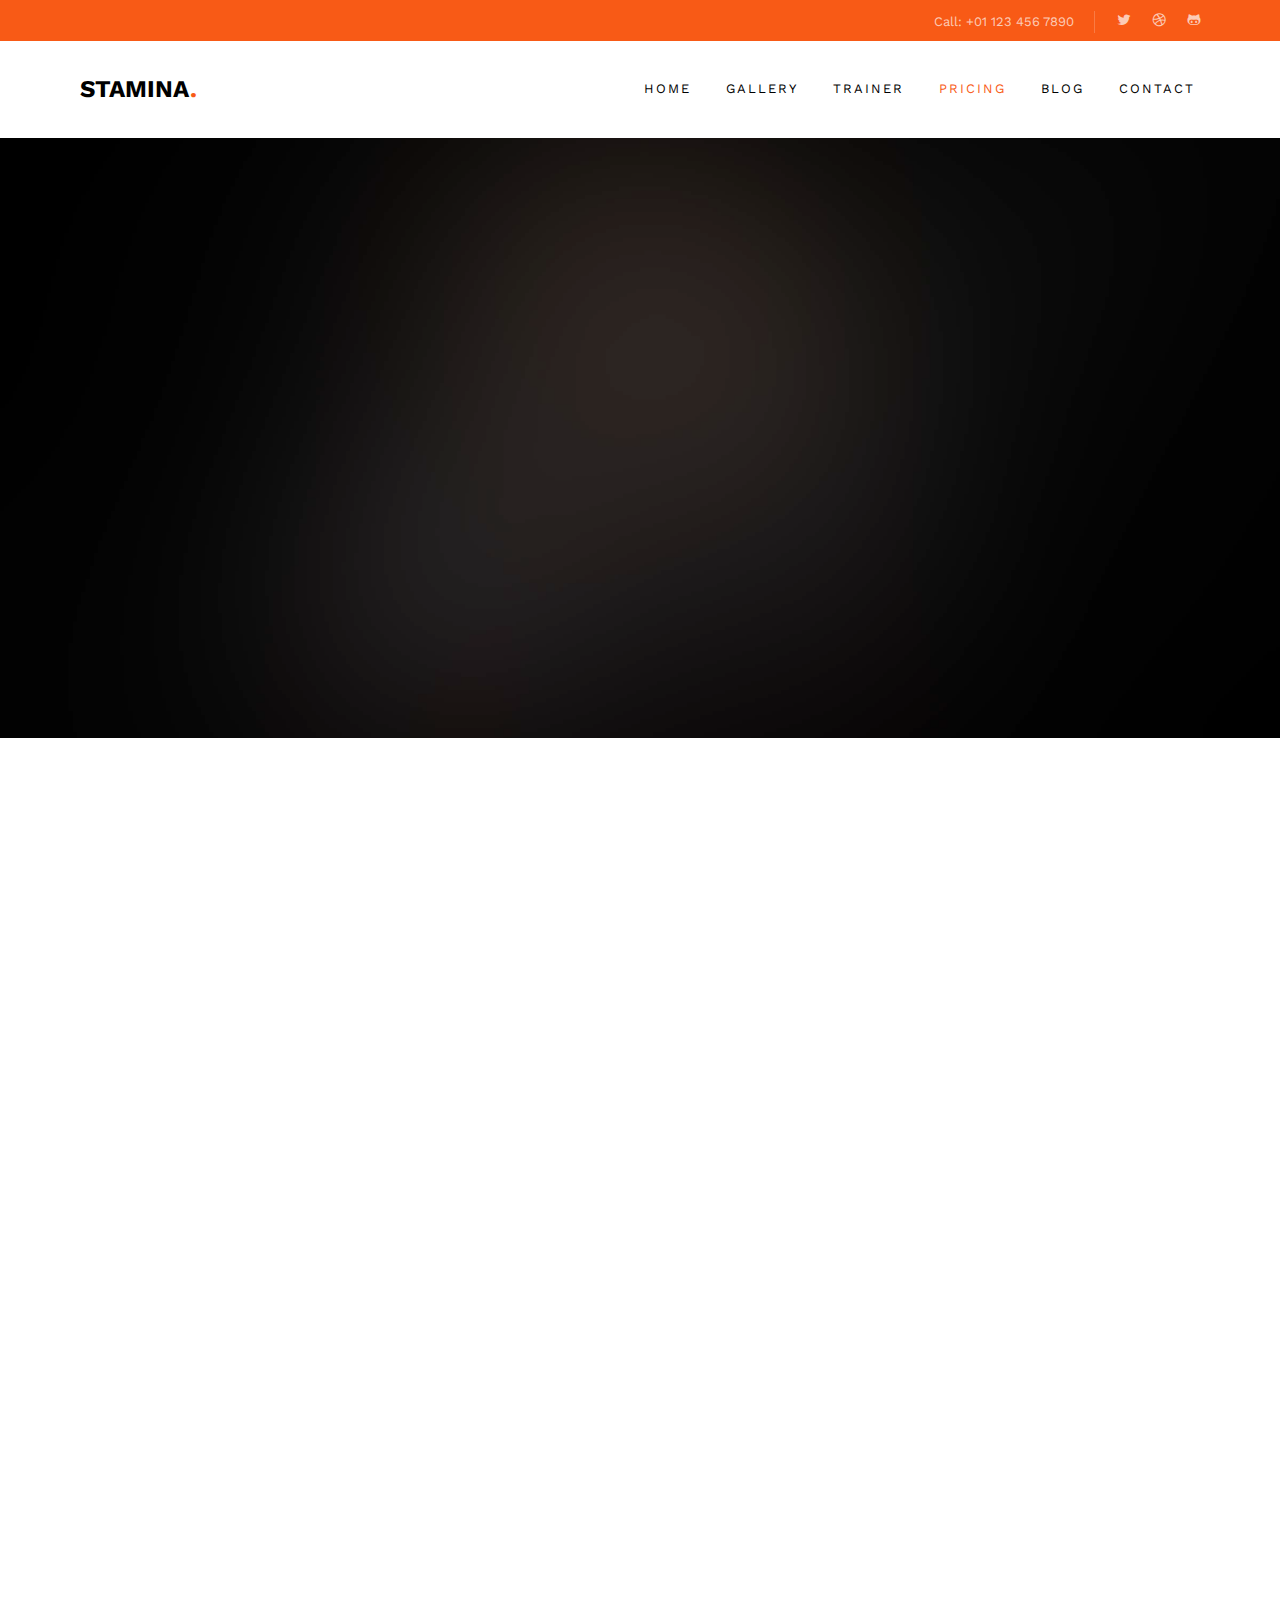
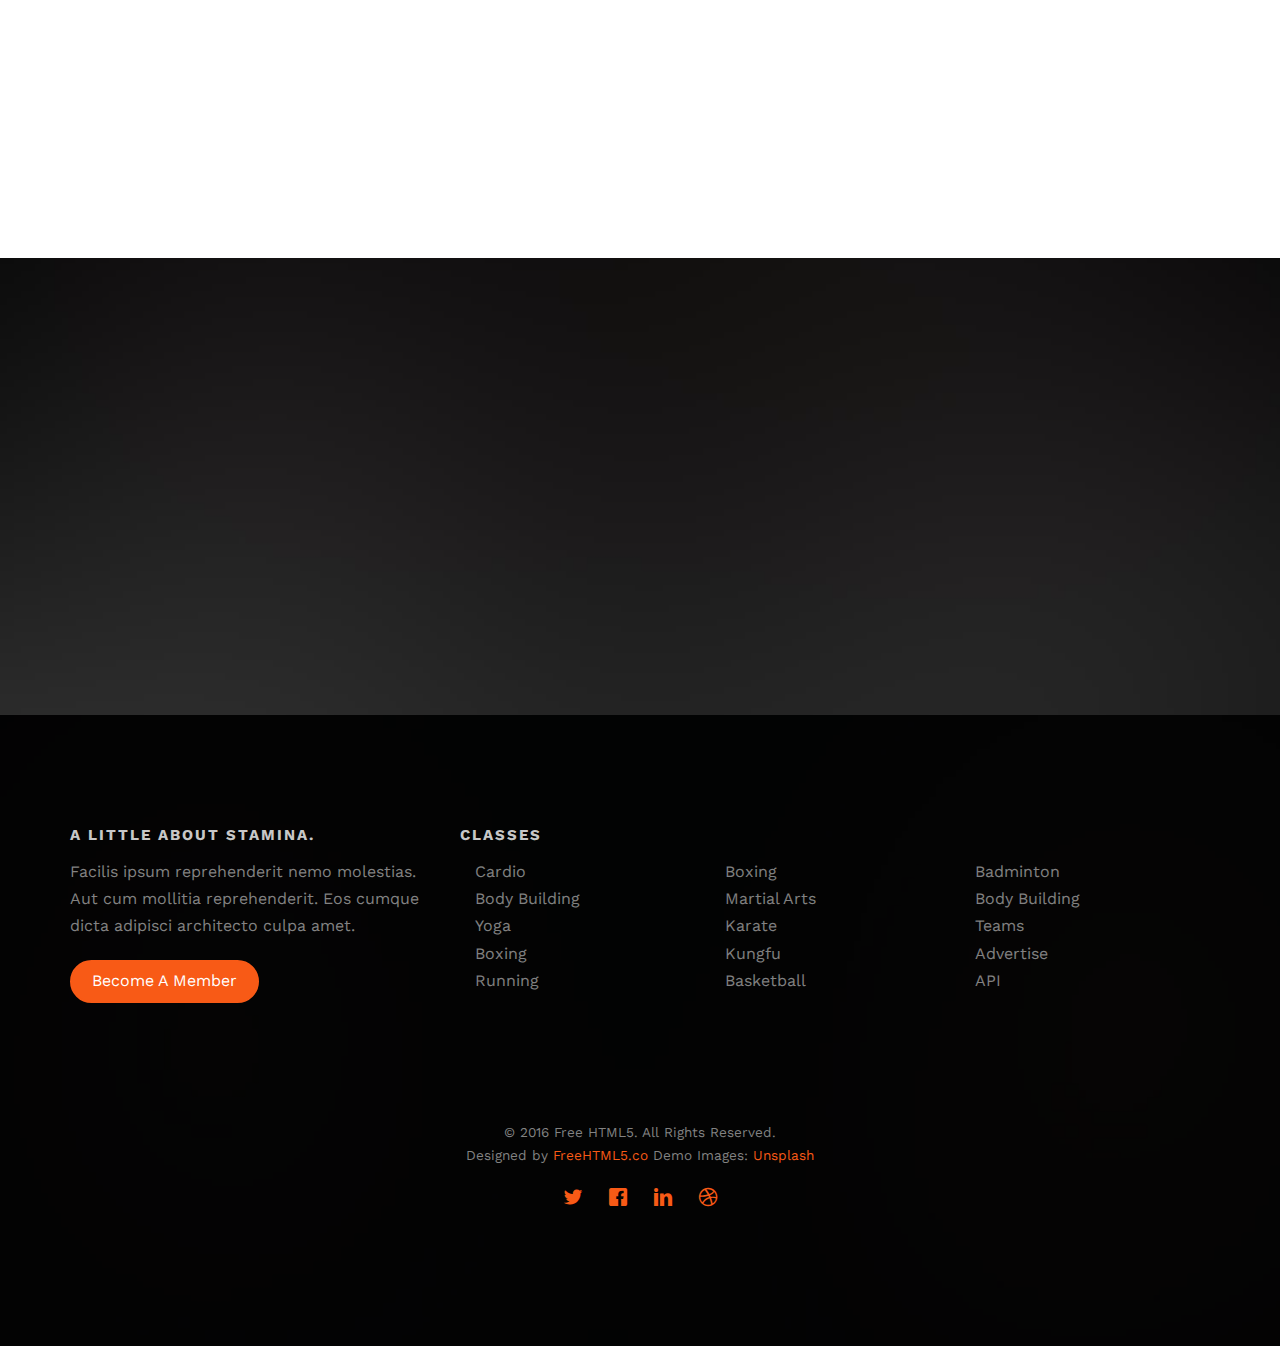
<file: pricing.html>
<!DOCTYPE HTML>
<html>
	<head>
	<meta charset="utf-8">
	<meta http-equiv="X-UA-Compatible" content="IE=edge">
	<title>Stamina &mdash; Free Website Template, Free HTML5 Template by freehtml5.co</title>
	<meta name="viewport" content="width=device-width, initial-scale=1">
	<meta name="description" content="Free HTML5 Website Template by freehtml5.co" />
	<meta name="keywords" content="free website templates, free html5, free template, free bootstrap, free website template, html5, css3, mobile first, responsive" />
	<meta name="author" content="freehtml5.co" />

	<!-- 
	//////////////////////////////////////////////////////

	FREE HTML5 TEMPLATE 
	DESIGNED & DEVELOPED by FreeHTML5.co
		
	Website: 		http://freehtml5.co/
	Email: 			info@freehtml5.co
	Twitter: 		http://twitter.com/fh5co
	Facebook: 		https://www.facebook.com/fh5co

	//////////////////////////////////////////////////////
	 -->

  	<!-- Facebook and Twitter integration -->
	<meta property="og:title" content=""/>
	<meta property="og:image" content=""/>
	<meta property="og:url" content=""/>
	<meta property="og:site_name" content=""/>
	<meta property="og:description" content=""/>
	<meta name="twitter:title" content="" />
	<meta name="twitter:image" content="" />
	<meta name="twitter:url" content="" />
	<meta name="twitter:card" content="" />

	<link href="https://fonts.googleapis.com/css?family=Work+Sans:300,400,500,700,800" rel="stylesheet">
	
	<!-- Animate.css -->
	<link rel="stylesheet" href="css/animate.css">
	<!-- Icomoon Icon Fonts-->
	<link rel="stylesheet" href="css/icomoon.css">
	<!-- Bootstrap  -->
	<link rel="stylesheet" href="css/bootstrap.css">

	<!-- Magnific Popup -->
	<link rel="stylesheet" href="css/magnific-popup.css">

	<!-- Owl Carousel  -->
	<link rel="stylesheet" href="css/owl.carousel.min.css">
	<link rel="stylesheet" href="css/owl.theme.default.min.css">

	<!-- Theme style  -->
	<link rel="stylesheet" href="css/style.css">

	<!-- Modernizr JS -->
	<script src="js/modernizr-2.6.2.min.js"></script>
	<!-- FOR IE9 below -->
	<!--[if lt IE 9]>
	<script src="js/respond.min.js"></script>
	<![endif]-->

	</head>
	<body>
		
	<div class="fh5co-loader"></div>
	
	<div id="page">
	<nav class="fh5co-nav" role="navigation">
		<div class="top">
			<div class="container">
				<div class="row">
					<div class="col-xs-12 text-right">
						<p class="num">Call: +01 123 456 7890</p>
						<ul class="fh5co-social">
							<li><a href="#"><i class="icon-twitter"></i></a></li>
							<li><a href="#"><i class="icon-dribbble"></i></a></li>
							<li><a href="#"><i class="icon-github"></i></a></li>
						</ul>
					</div>
				</div>
			</div>
		</div>
		<div class="top-menu">
			<div class="container">
				<div class="row">
					<div class="col-xs-2">
						<div id="fh5co-logo"><a href="index.html">Stamina<span>.</span></a></div>
					</div>
					<div class="col-xs-10 text-right menu-1">
						<ul>
							<li><a href="index.html">Home</a></li>
							<li><a href="gallery.html">Gallery</a></li>
							<li><a href="about.html">Trainer</a></li>
							<li class="active"><a href="pricing.html">Pricing</a></li>
							<li class="has-dropdown">
								<a href="blog.html">Blog</a>
								<ul class="dropdown">
									<li><a href="#">Web Design</a></li>
									<li><a href="#">eCommerce</a></li>
									<li><a href="#">Branding</a></li>
									<li><a href="#">API</a></li>
								</ul>
							</li>
							<li><a href="contact.html">Contact</a></li>
							<!-- <li class="btn-cta"><a href="#"><span>Login</span></a></li> -->
						</ul>
					</div>
				</div>
				
			</div>
		</div>
	</nav>

	<header id="fh5co-header" class="fh5co-cover fh5co-cover-sm" role="banner" style="background-image:url(images/img_bg_2.jpg);" data-stellar-background-ratio="0.5">
		<div class="overlay"></div>
		<div class="container">
			<div class="row">
				<div class="col-md-8 col-md-offset-2 text-center">
					<div class="display-t">
						<div class="display-tc animate-box" data-animate-effect="fadeIn">
							<h1>Pricing</h1>
							<h2>Free html5 templates Made by <a href="http://freehtml5.co" target="_blank">freehtml5.co</a></h2>
						</div>
					</div>
				</div>
			</div>
		</div>
	</header>

	
	<div id="fh5co-pricing">
		<div class="container">
			<div class="row animate-box">
				<div class="col-md-8 col-md-offset-2 text-center fh5co-heading">
					<h2>Pricing Plan</h2>
					<p>Dignissimos asperiores vitae velit veniam totam fuga molestias accusamus alias autem provident. Odit ab aliquam dolor eius.</p>
				</div>
			</div>
			<div class="row">
				<div class="pricing">
					<div class="col-md-3 animate-box">
						<div class="price-box">
							<h2 class="pricing-plan">Starter</h2>
							<div class="price"><sup class="currency">$</sup>9<small>/month</small></div>
							<ul class="classes">
								<li>15 Cardio Classes</li>
								<li class="color">10 Swimming Lesson</li>
								<li>10 Yoga Classes</li>
								<li class="color">20 Aerobics</li>
								<li>10 Zumba Classes</li>
								<li class="color">5 Massage</li>
								<li>10 Body Building</li>
							</ul>
							<a href="#" class="btn btn-select-plan btn-sm">Select Plan</a>
						</div>
					</div>

					<div class="col-md-3 animate-box">
						<div class="price-box">
							<h2 class="pricing-plan">Basic</h2>
							<div class="price"><sup class="currency">$</sup>27<small>/month</small></div>
							<ul class="classes">
								<li>15 Cardio Classes</li>
								<li class="color">10 Swimming Lesson</li>
								<li>10 Yoga Classes</li>
								<li class="color">20 Aerobics</li>
								<li>10 Zumba Classes</li>
								<li class="color">5 Massage</li>
								<li>10 Body Building</li>
							</ul>
							<a href="#" class="btn btn-select-plan btn-sm">Select Plan</a>
						</div>
					</div>

					<div class="col-md-3 animate-box">
						<div class="price-box popular">
							<h2 class="pricing-plan pricing-plan-offer">Pro <span>Best Offer</span></h2>
							<div class="price"><sup class="currency">$</sup>74<small>/month</small></div>
							<ul class="classes">
								<li>15 Cardio Classes</li>
								<li class="color">10 Swimming Lesson</li>
								<li>10 Yoga Classes</li>
								<li class="color">20 Aerobics</li>
								<li>10 Zumba Classes</li>
								<li class="color">5 Massage</li>
								<li>10 Body Building</li>
							</ul>
							<a href="#" class="btn btn-select-plan btn-sm">Select Plan</a>
						</div>
					</div>

					<div class="col-md-3 animate-box">
						<div class="price-box">
							<h2 class="pricing-plan">Unlimited</h2>
							<div class="price"><sup class="currency">$</sup>140<small>/month</small></div>
							<ul class="classes">
								<li>15 Cardio Classes</li>
								<li class="color">10 Swimming Lesson</li>
								<li>10 Yoga Classes</li>
								<li class="color">20 Aerobics</li>
								<li>10 Zumba Classes</li>
								<li class="color">5 Massage</li>
								<li>10 Body Building</li>
							</ul>
							<a href="#" class="btn btn-select-plan btn-sm">Select Plan</a>
						</div>
					</div>
				</div>
			</div>
		</div>
	</div>
	

	<div id="fh5co-started" class="fh5co-bg" style="background-image: url(images/img_bg_3.jpg);">
		<div class="overlay"></div>
		<div class="container">
			<div class="row animate-box">
				<div class="col-md-8 col-md-offset-2 text-center">
					<h2>Fitness Classes this Summer <br> <span> Pay Now and <br> Get <span class="percent">35%</span> Discount</span></h2>
				</div>
			</div>
			<div class="row animate-box">
				<div class="col-md-8 col-md-offset-2 text-center">
					<p><a href="#" class="btn btn-default btn-lg">Become a Member</a></p>
				</div>
			</div>
		</div>
	</div>


	<footer id="fh5co-footer" class="fh5co-bg" style="background-image: url(images/img_bg_1.jpg);" role="contentinfo">
		<div class="overlay"></div>
		<div class="container">
			<div class="row row-pb-md">
				<div class="col-md-4 fh5co-widget">
					<h3>A Little About Stamina.</h3>
					<p>Facilis ipsum reprehenderit nemo molestias. Aut cum mollitia reprehenderit. Eos cumque dicta adipisci architecto culpa amet.</p>
					<p><a class="btn btn-primary" href="#">Become A Member</a></p>
				</div>
				<div class="col-md-8">
					<h3>Classes</h3>
					<div class="col-md-4 col-sm-4 col-xs-6">
						<ul class="fh5co-footer-links">
							<li><a href="#">Cardio</a></li>
							<li><a href="#">Body Building</a></li>
							<li><a href="#">Yoga</a></li>
							<li><a href="#">Boxing</a></li>
							<li><a href="#">Running</a></li>
						</ul>
					</div>

					<div class="col-md-4 col-sm-4 col-xs-6">
						<ul class="fh5co-footer-links">
							<li><a href="#">Boxing</a></li>
							<li><a href="#">Martial Arts</a></li>
							<li><a href="#">Karate</a></li>
							<li><a href="#">Kungfu</a></li>
							<li><a href="#">Basketball</a></li>
						</ul>
					</div>

					<div class="col-md-4 col-sm-4 col-xs-6">
						<ul class="fh5co-footer-links">
							<li><a href="#">Badminton</a></li>
							<li><a href="#">Body Building</a></li>
							<li><a href="#">Teams</a></li>
							<li><a href="#">Advertise</a></li>
							<li><a href="#">API</a></li>
						</ul>
					</div>
				</div>
			</div>

			<div class="row copyright">
				<div class="col-md-12 text-center">
					<p>
						<small class="block">&copy; 2016 Free HTML5. All Rights Reserved.</small> 
						<small class="block">Designed by <a href="http://freehtml5.co/" target="_blank">FreeHTML5.co</a> Demo Images: <a href="http://unsplash.co/" target="_blank">Unsplash</a></small>
					</p>
					<p>
						<ul class="fh5co-social-icons">
							<li><a href="#"><i class="icon-twitter"></i></a></li>
							<li><a href="#"><i class="icon-facebook"></i></a></li>
							<li><a href="#"><i class="icon-linkedin"></i></a></li>
							<li><a href="#"><i class="icon-dribbble"></i></a></li>
						</ul>
					</p>
				</div>
			</div>

		</div>
	</footer>
	</div>

	<div class="gototop js-top">
		<a href="#" class="js-gotop"><i class="icon-arrow-up"></i></a>
	</div>
	
	<!-- jQuery -->
	<script src="js/jquery.min.js"></script>
	<!-- jQuery Easing -->
	<script src="js/jquery.easing.1.3.js"></script>
	<!-- Bootstrap -->
	<script src="js/bootstrap.min.js"></script>
	<!-- Waypoints -->
	<script src="js/jquery.waypoints.min.js"></script>
	<!-- Stellar Parallax -->
	<script src="js/jquery.stellar.min.js"></script>
	<!-- Carousel -->
	<script src="js/owl.carousel.min.js"></script>
	<!-- countTo -->
	<script src="js/jquery.countTo.js"></script>
	<!-- Magnific Popup -->
	<script src="js/jquery.magnific-popup.min.js"></script>
	<script src="js/magnific-popup-options.js"></script>
	<!-- Main -->
	<script src="js/main.js"></script>

	</body>
</html>
</file>
<file: css/icomoon.css>
@font-face {
  font-family: 'icomoon';
  src:  url('../fonts/icomoon/icomoon.eot?6iuir');
  src:  url('../fonts/icomoon/icomoon.eot?6iuir#iefix') format('embedded-opentype'),
    url('../fonts/icomoon/icomoon.ttf?6iuir') format('truetype'),
    url('../fonts/icomoon/icomoon.woff?6iuir') format('woff'),
    url('../fonts/icomoon/icomoon.svg?6iuir#icomoon') format('svg');
  font-weight: normal;
  font-style: normal;
}

[class^="icon-"], [class*=" icon-"] {
  /* use !important to prevent issues with browser extensions that change fonts */
  font-family: 'icomoon' !important;
  speak: none;
  font-style: normal;
  font-weight: normal;
  font-variant: normal;
  text-transform: none;
  line-height: 1;

  /* Better Font Rendering =========== */
  -webkit-font-smoothing: antialiased;
  -moz-osx-font-smoothing: grayscale;
}

.icon-eye:before {
  content: "\e000";
}
.icon-paper-clip:before {
  content: "\e001";
}
.icon-mail:before {
  content: "\e002";
}
.icon-toggle:before {
  content: "\e003";
}
.icon-layout:before {
  content: "\e004";
}
.icon-link:before {
  content: "\e005";
}
.icon-bell:before {
  content: "\e006";
}
.icon-lock:before {
  content: "\e007";
}
.icon-unlock:before {
  content: "\e008";
}
.icon-ribbon:before {
  content: "\e009";
}
.icon-image:before {
  content: "\e010";
}
.icon-signal:before {
  content: "\e011";
}
.icon-target:before {
  content: "\e012";
}
.icon-clipboard:before {
  content: "\e013";
}
.icon-clock:before {
  content: "\e014";
}
.icon-watch:before {
  content: "\e015";
}
.icon-air-play:before {
  content: "\e016";
}
.icon-camera:before {
  content: "\e017";
}
.icon-video:before {
  content: "\e018";
}
.icon-disc:before {
  content: "\e019";
}
.icon-printer:before {
  content: "\e020";
}
.icon-monitor:before {
  content: "\e021";
}
.icon-server:before {
  content: "\e022";
}
.icon-cog:before {
  content: "\e023";
}
.icon-heart:before {
  content: "\e024";
}
.icon-paragraph:before {
  content: "\e025";
}
.icon-align-justify:before {
  content: "\e026";
}
.icon-align-left:before {
  content: "\e027";
}
.icon-align-center:before {
  content: "\e028";
}
.icon-align-right:before {
  content: "\e029";
}
.icon-book:before {
  content: "\e030";
}
.icon-layers:before {
  content: "\e031";
}
.icon-stack:before {
  content: "\e032";
}
.icon-stack-2:before {
  content: "\e033";
}
.icon-paper:before {
  content: "\e034";
}
.icon-paper-stack:before {
  content: "\e035";
}
.icon-search:before {
  content: "\e036";
}
.icon-zoom-in:before {
  content: "\e037";
}
.icon-zoom-out:before {
  content: "\e038";
}
.icon-reply:before {
  content: "\e039";
}
.icon-circle-plus:before {
  content: "\e040";
}
.icon-circle-minus:before {
  content: "\e041";
}
.icon-circle-check:before {
  content: "\e042";
}
.icon-circle-cross:before {
  content: "\e043";
}
.icon-square-plus:before {
  content: "\e044";
}
.icon-square-minus:before {
  content: "\e045";
}
.icon-square-check:before {
  content: "\e046";
}
.icon-square-cross:before {
  content: "\e047";
}
.icon-microphone:before {
  content: "\e048";
}
.icon-record:before {
  content: "\e049";
}
.icon-skip-back:before {
  content: "\e050";
}
.icon-rewind:before {
  content: "\e051";
}
.icon-play:before {
  content: "\e052";
}
.icon-pause:before {
  content: "\e053";
}
.icon-stop:before {
  content: "\e054";
}
.icon-fast-forward:before {
  content: "\e055";
}
.icon-skip-forward:before {
  content: "\e056";
}
.icon-shuffle:before {
  content: "\e057";
}
.icon-repeat:before {
  content: "\e058";
}
.icon-folder:before {
  content: "\e059";
}
.icon-umbrella:before {
  content: "\e060";
}
.icon-moon:before {
  content: "\e061";
}
.icon-thermometer:before {
  content: "\e062";
}
.icon-drop:before {
  content: "\e063";
}
.icon-sun:before {
  content: "\e064";
}
.icon-cloud:before {
  content: "\e065";
}
.icon-cloud-upload:before {
  content: "\e066";
}
.icon-cloud-download:before {
  content: "\e067";
}
.icon-upload:before {
  content: "\e068";
}
.icon-download:before {
  content: "\e069";
}
.icon-location:before {
  content: "\e070";
}
.icon-location-2:before {
  content: "\e071";
}
.icon-map:before {
  content: "\e072";
}
.icon-battery:before {
  content: "\e073";
}
.icon-head:before {
  content: "\e074";
}
.icon-briefcase:before {
  content: "\e075";
}
.icon-speech-bubble:before {
  content: "\e076";
}
.icon-anchor:before {
  content: "\e077";
}
.icon-globe:before {
  content: "\e078";
}
.icon-box:before {
  content: "\e079";
}
.icon-reload:before {
  content: "\e080";
}
.icon-share:before {
  content: "\e081";
}
.icon-marquee:before {
  content: "\e082";
}
.icon-marquee-plus:before {
  content: "\e083";
}
.icon-marquee-minus:before {
  content: "\e084";
}
.icon-tag:before {
  content: "\e085";
}
.icon-power:before {
  content: "\e086";
}
.icon-command:before {
  content: "\e087";
}
.icon-alt:before {
  content: "\e088";
}
.icon-esc:before {
  content: "\e089";
}
.icon-bar-graph:before {
  content: "\e090";
}
.icon-bar-graph-2:before {
  content: "\e091";
}
.icon-pie-graph:before {
  content: "\e092";
}
.icon-star:before {
  content: "\e093";
}
.icon-arrow-left:before {
  content: "\e094";
}
.icon-arrow-right:before {
  content: "\e095";
}
.icon-arrow-up:before {
  content: "\e096";
}
.icon-arrow-down:before {
  content: "\e097";
}
.icon-volume:before {
  content: "\e098";
}
.icon-mute:before {
  content: "\e099";
}
.icon-content-right:before {
  content: "\e100";
}
.icon-content-left:before {
  content: "\e101";
}
.icon-grid:before {
  content: "\e102";
}
.icon-grid-2:before {
  content: "\e103";
}
.icon-columns:before {
  content: "\e104";
}
.icon-loader:before {
  content: "\e105";
}
.icon-bag:before {
  content: "\e106";
}
.icon-ban:before {
  content: "\e107";
}
.icon-flag:before {
  content: "\e108";
}
.icon-trash:before {
  content: "\e109";
}
.icon-expand:before {
  content: "\e110";
}
.icon-contract:before {
  content: "\e111";
}
.icon-maximize:before {
  content: "\e112";
}
.icon-minimize:before {
  content: "\e113";
}
.icon-plus:before {
  content: "\e114";
}
.icon-minus:before {
  content: "\e115";
}
.icon-check:before {
  content: "\e116";
}
.icon-cross:before {
  content: "\e117";
}
.icon-move:before {
  content: "\e118";
}
.icon-delete:before {
  content: "\e119";
}
.icon-menu:before {
  content: "\e120";
}
.icon-archive:before {
  content: "\e121";
}
.icon-inbox:before {
  content: "\e122";
}
.icon-outbox:before {
  content: "\e123";
}
.icon-file:before {
  content: "\e124";
}
.icon-file-add:before {
  content: "\e125";
}
.icon-file-subtract:before {
  content: "\e126";
}
.icon-help:before {
  content: "\e127";
}
.icon-open:before {
  content: "\e128";
}
.icon-ellipsis:before {
  content: "\e129";
}
.icon-add-to-list:before {
  content: "\e900";
}
.icon-classic-computer:before {
  content: "\e901";
}
.icon-controller-fast-backward:before {
  content: "\e902";
}
.icon-creative-commons-attribution:before {
  content: "\e903";
}
.icon-creative-commons-noderivs:before {
  content: "\e904";
}
.icon-creative-commons-noncommercial-eu:before {
  content: "\e905";
}
.icon-creative-commons-noncommercial-us:before {
  content: "\e906";
}
.icon-creative-commons-public-domain:before {
  content: "\e907";
}
.icon-creative-commons-remix:before {
  content: "\e908";
}
.icon-creative-commons-share:before {
  content: "\e909";
}
.icon-creative-commons-sharealike:before {
  content: "\e90a";
}
.icon-creative-commons:before {
  content: "\e90b";
}
.icon-document-landscape:before {
  content: "\e90c";
}
.icon-remove-user:before {
  content: "\e90d";
}
.icon-warning:before {
  content: "\e90e";
}
.icon-arrow-bold-down:before {
  content: "\e90f";
}
.icon-arrow-bold-left:before {
  content: "\e910";
}
.icon-arrow-bold-right:before {
  content: "\e911";
}
.icon-arrow-bold-up:before {
  content: "\e912";
}
.icon-arrow-down2:before {
  content: "\e913";
}
.icon-arrow-left2:before {
  content: "\e914";
}
.icon-arrow-long-down:before {
  content: "\e915";
}
.icon-arrow-long-left:before {
  content: "\e916";
}
.icon-arrow-long-right:before {
  content: "\e917";
}
.icon-arrow-long-up:before {
  content: "\e918";
}
.icon-arrow-right2:before {
  content: "\e919";
}
.icon-arrow-up2:before {
  content: "\e91a";
}
.icon-arrow-with-circle-down:before {
  content: "\e91b";
}
.icon-arrow-with-circle-left:before {
  content: "\e91c";
}
.icon-arrow-with-circle-right:before {
  content: "\e91d";
}
.icon-arrow-with-circle-up:before {
  content: "\e91e";
}
.icon-bookmark:before {
  content: "\e91f";
}
.icon-bookmarks:before {
  content: "\e920";
}
.icon-chevron-down:before {
  content: "\e921";
}
.icon-chevron-left:before {
  content: "\e922";
}
.icon-chevron-right:before {
  content: "\e923";
}
.icon-chevron-small-down:before {
  content: "\e924";
}
.icon-chevron-small-left:before {
  content: "\e925";
}
.icon-chevron-small-right:before {
  content: "\e926";
}
.icon-chevron-small-up:before {
  content: "\e927";
}
.icon-chevron-thin-down:before {
  content: "\e928";
}
.icon-chevron-thin-left:before {
  content: "\e929";
}
.icon-chevron-thin-right:before {
  content: "\e92a";
}
.icon-chevron-thin-up:before {
  content: "\e92b";
}
.icon-chevron-up:before {
  content: "\e92c";
}
.icon-chevron-with-circle-down:before {
  content: "\e92d";
}
.icon-chevron-with-circle-left:before {
  content: "\e92e";
}
.icon-chevron-with-circle-right:before {
  content: "\e92f";
}
.icon-chevron-with-circle-up:before {
  content: "\e930";
}
.icon-cloud2:before {
  content: "\e931";
}
.icon-controller-fast-forward:before {
  content: "\e932";
}
.icon-controller-jump-to-start:before {
  content: "\e933";
}
.icon-controller-next:before {
  content: "\e934";
}
.icon-controller-paus:before {
  content: "\e935";
}
.icon-controller-play:before {
  content: "\e936";
}
.icon-controller-record:before {
  content: "\e937";
}
.icon-controller-stop:before {
  content: "\e938";
}
.icon-controller-volume:before {
  content: "\e939";
}
.icon-dot-single:before {
  content: "\e93a";
}
.icon-dots-three-horizontal:before {
  content: "\e93b";
}
.icon-dots-three-vertical:before {
  content: "\e93c";
}
.icon-dots-two-horizontal:before {
  content: "\e93d";
}
.icon-dots-two-vertical:before {
  content: "\e93e";
}
.icon-download2:before {
  content: "\e93f";
}
.icon-emoji-flirt:before {
  content: "\e940";
}
.icon-flow-branch:before {
  content: "\e941";
}
.icon-flow-cascade:before {
  content: "\e942";
}
.icon-flow-line:before {
  content: "\e943";
}
.icon-flow-parallel:before {
  content: "\e944";
}
.icon-flow-tree:before {
  content: "\e945";
}
.icon-install:before {
  content: "\e946";
}
.icon-layers2:before {
  content: "\e947";
}
.icon-open-book:before {
  content: "\e948";
}
.icon-resize-100:before {
  content: "\e949";
}
.icon-resize-full-screen:before {
  content: "\e94a";
}
.icon-save:before {
  content: "\e94b";
}
.icon-select-arrows:before {
  content: "\e94c";
}
.icon-sound-mute:before {
  content: "\e94d";
}
.icon-sound:before {
  content: "\e94e";
}
.icon-trash2:before {
  content: "\e94f";
}
.icon-triangle-down:before {
  content: "\e950";
}
.icon-triangle-left:before {
  content: "\e951";
}
.icon-triangle-right:before {
  content: "\e952";
}
.icon-triangle-up:before {
  content: "\e953";
}
.icon-uninstall:before {
  content: "\e954";
}
.icon-upload-to-cloud:before {
  content: "\e955";
}
.icon-upload2:before {
  content: "\e956";
}
.icon-add-user:before {
  content: "\e957";
}
.icon-address:before {
  content: "\e958";
}
.icon-adjust:before {
  content: "\e959";
}
.icon-air:before {
  content: "\e95a";
}
.icon-aircraft-landing:before {
  content: "\e95b";
}
.icon-aircraft-take-off:before {
  content: "\e95c";
}
.icon-aircraft:before {
  content: "\e95d";
}
.icon-align-bottom:before {
  content: "\e95e";
}
.icon-align-horizontal-middle:before {
  content: "\e95f";
}
.icon-align-left2:before {
  content: "\e960";
}
.icon-align-right2:before {
  content: "\e961";
}
.icon-align-top:before {
  content: "\e962";
}
.icon-align-vertical-middle:before {
  content: "\e963";
}
.icon-archive2:before {
  content: "\e964";
}
.icon-area-graph:before {
  content: "\e965";
}
.icon-attachment:before {
  content: "\e966";
}
.icon-awareness-ribbon:before {
  content: "\e967";
}
.icon-back-in-time:before {
  content: "\e968";
}
.icon-back:before {
  content: "\e969";
}
.icon-bar-graph2:before {
  content: "\e96a";
}
.icon-battery2:before {
  content: "\e96b";
}
.icon-beamed-note:before {
  content: "\e96c";
}
.icon-bell2:before {
  content: "\e96d";
}
.icon-blackboard:before {
  content: "\e96e";
}
.icon-block:before {
  content: "\e96f";
}
.icon-book2:before {
  content: "\e970";
}
.icon-bowl:before {
  content: "\e971";
}
.icon-box2:before {
  content: "\e972";
}
.icon-briefcase2:before {
  content: "\e973";
}
.icon-browser:before {
  content: "\e974";
}
.icon-brush:before {
  content: "\e975";
}
.icon-bucket:before {
  content: "\e976";
}
.icon-cake:before {
  content: "\e977";
}
.icon-calculator:before {
  content: "\e978";
}
.icon-calendar:before {
  content: "\e979";
}
.icon-camera2:before {
  content: "\e97a";
}
.icon-ccw:before {
  content: "\e97b";
}
.icon-chat:before {
  content: "\e97c";
}
.icon-check2:before {
  content: "\e97d";
}
.icon-circle-with-cross:before {
  content: "\e97e";
}
.icon-circle-with-minus:before {
  content: "\e97f";
}
.icon-circle-with-plus:before {
  content: "\e980";
}
.icon-circle:before {
  content: "\e981";
}
.icon-circular-graph:before {
  content: "\e982";
}
.icon-clapperboard:before {
  content: "\e983";
}
.icon-clipboard2:before {
  content: "\e984";
}
.icon-clock2:before {
  content: "\e985";
}
.icon-code:before {
  content: "\e986";
}
.icon-cog2:before {
  content: "\e987";
}
.icon-colours:before {
  content: "\e988";
}
.icon-compass:before {
  content: "\e989";
}
.icon-copy:before {
  content: "\e98a";
}
.icon-credit-card:before {
  content: "\e98b";
}
.icon-credit:before {
  content: "\e98c";
}
.icon-cross2:before {
  content: "\e98d";
}
.icon-cup:before {
  content: "\e98e";
}
.icon-cw:before {
  content: "\e98f";
}
.icon-cycle:before {
  content: "\e990";
}
.icon-database:before {
  content: "\e991";
}
.icon-dial-pad:before {
  content: "\e992";
}
.icon-direction:before {
  content: "\e993";
}
.icon-document:before {
  content: "\e994";
}
.icon-documents:before {
  content: "\e995";
}
.icon-drink:before {
  content: "\e996";
}
.icon-drive:before {
  content: "\e997";
}
.icon-drop2:before {
  content: "\e998";
}
.icon-edit:before {
  content: "\e999";
}
.icon-email:before {
  content: "\e99a";
}
.icon-emoji-happy:before {
  content: "\e99b";
}
.icon-emoji-neutral:before {
  content: "\e99c";
}
.icon-emoji-sad:before {
  content: "\e99d";
}
.icon-erase:before {
  content: "\e99e";
}
.icon-eraser:before {
  content: "\e99f";
}
.icon-export:before {
  content: "\e9a0";
}
.icon-eye2:before {
  content: "\e9a1";
}
.icon-feather:before {
  content: "\e9a2";
}
.icon-flag2:before {
  content: "\e9a3";
}
.icon-flash:before {
  content: "\e9a4";
}
.icon-flashlight:before {
  content: "\e9a5";
}
.icon-flat-brush:before {
  content: "\e9a6";
}
.icon-folder-images:before {
  content: "\e9a7";
}
.icon-folder-music:before {
  content: "\e9a8";
}
.icon-folder-video:before {
  content: "\e9a9";
}
.icon-folder2:before {
  content: "\e9aa";
}
.icon-forward:before {
  content: "\e9ab";
}
.icon-funnel:before {
  content: "\e9ac";
}
.icon-game-controller:before {
  content: "\e9ad";
}
.icon-gauge:before {
  content: "\e9ae";
}
.icon-globe2:before {
  content: "\e9af";
}
.icon-graduation-cap:before {
  content: "\e9b0";
}
.icon-grid2:before {
  content: "\e9b1";
}
.icon-hair-cross:before {
  content: "\e9b2";
}
.icon-hand:before {
  content: "\e9b3";
}
.icon-heart-outlined:before {
  content: "\e9b4";
}
.icon-heart2:before {
  content: "\e9b5";
}
.icon-help-with-circle:before {
  content: "\e9b6";
}
.icon-help2:before {
  content: "\e9b7";
}
.icon-home:before {
  content: "\e9b8";
}
.icon-hour-glass:before {
  content: "\e9b9";
}
.icon-image-inverted:before {
  content: "\e9ba";
}
.icon-image2:before {
  content: "\e9bb";
}
.icon-images:before {
  content: "\e9bc";
}
.icon-inbox2:before {
  content: "\e9bd";
}
.icon-infinity:before {
  content: "\e9be";
}
.icon-info-with-circle:before {
  content: "\e9bf";
}
.icon-info:before {
  content: "\e9c0";
}
.icon-key:before {
  content: "\e9c1";
}
.icon-keyboard:before {
  content: "\e9c2";
}
.icon-lab-flask:before {
  content: "\e9c3";
}
.icon-landline:before {
  content: "\e9c4";
}
.icon-language:before {
  content: "\e9c5";
}
.icon-laptop:before {
  content: "\e9c6";
}
.icon-leaf:before {
  content: "\e9c7";
}
.icon-level-down:before {
  content: "\e9c8";
}
.icon-level-up:before {
  content: "\e9c9";
}
.icon-lifebuoy:before {
  content: "\e9ca";
}
.icon-light-bulb:before {
  content: "\e9cb";
}
.icon-light-down:before {
  content: "\e9cc";
}
.icon-light-up:before {
  content: "\e9cd";
}
.icon-line-graph:before {
  content: "\e9ce";
}
.icon-link2:before {
  content: "\e9cf";
}
.icon-list:before {
  content: "\e9d0";
}
.icon-location-pin:before {
  content: "\e9d1";
}
.icon-location2:before {
  content: "\e9d2";
}
.icon-lock-open:before {
  content: "\e9d3";
}
.icon-lock2:before {
  content: "\e9d4";
}
.icon-log-out:before {
  content: "\e9d5";
}
.icon-login:before {
  content: "\e9d6";
}
.icon-loop:before {
  content: "\e9d7";
}
.icon-magnet:before {
  content: "\e9d8";
}
.icon-magnifying-glass:before {
  content: "\e9d9";
}
.icon-mail2:before {
  content: "\e9da";
}
.icon-man:before {
  content: "\e9db";
}
.icon-map2:before {
  content: "\e9dc";
}
.icon-mask:before {
  content: "\e9dd";
}
.icon-medal:before {
  content: "\e9de";
}
.icon-megaphone:before {
  content: "\e9df";
}
.icon-menu2:before {
  content: "\e9e0";
}
.icon-message:before {
  content: "\e9e1";
}
.icon-mic:before {
  content: "\e9e2";
}
.icon-minus2:before {
  content: "\e9e3";
}
.icon-mobile:before {
  content: "\e9e4";
}
.icon-modern-mic:before {
  content: "\e9e5";
}
.icon-moon2:before {
  content: "\e9e6";
}
.icon-mouse:before {
  content: "\e9e7";
}
.icon-music:before {
  content: "\e9e8";
}
.icon-network:before {
  content: "\e9e9";
}
.icon-new-message:before {
  content: "\e9ea";
}
.icon-new:before {
  content: "\e9eb";
}
.icon-news:before {
  content: "\e9ec";
}
.icon-note:before {
  content: "\e9ed";
}
.icon-notification:before {
  content: "\e9ee";
}
.icon-old-mobile:before {
  content: "\e9ef";
}
.icon-old-phone:before {
  content: "\e9f0";
}
.icon-palette:before {
  content: "\e9f1";
}
.icon-paper-plane:before {
  content: "\e9f2";
}
.icon-pencil:before {
  content: "\e9f3";
}
.icon-phone:before {
  content: "\e9f4";
}
.icon-pie-chart:before {
  content: "\e9f5";
}
.icon-pin:before {
  content: "\e9f6";
}
.icon-plus2:before {
  content: "\e9f7";
}
.icon-popup:before {
  content: "\e9f8";
}
.icon-power-plug:before {
  content: "\e9f9";
}
.icon-price-ribbon:before {
  content: "\e9fa";
}
.icon-price-tag:before {
  content: "\e9fb";
}
.icon-print:before {
  content: "\e9fc";
}
.icon-progress-empty:before {
  content: "\e9fd";
}
.icon-progress-full:before {
  content: "\e9fe";
}
.icon-progress-one:before {
  content: "\e9ff";
}
.icon-progress-two:before {
  content: "\ea00";
}
.icon-publish:before {
  content: "\ea01";
}
.icon-quote:before {
  content: "\ea02";
}
.icon-radio:before {
  content: "\ea03";
}
.icon-reply-all:before {
  content: "\ea04";
}
.icon-reply2:before {
  content: "\ea05";
}
.icon-retweet:before {
  content: "\ea06";
}
.icon-rocket:before {
  content: "\ea07";
}
.icon-round-brush:before {
  content: "\ea08";
}
.icon-rss:before {
  content: "\ea09";
}
.icon-ruler:before {
  content: "\ea0a";
}
.icon-scissors:before {
  content: "\ea0b";
}
.icon-share-alternitive:before {
  content: "\ea0c";
}
.icon-share2:before {
  content: "\ea0d";
}
.icon-shareable:before {
  content: "\ea0e";
}
.icon-shield:before {
  content: "\ea0f";
}
.icon-shop:before {
  content: "\ea10";
}
.icon-shopping-bag:before {
  content: "\ea11";
}
.icon-shopping-basket:before {
  content: "\ea12";
}
.icon-shopping-cart:before {
  content: "\ea13";
}
.icon-shuffle2:before {
  content: "\ea14";
}
.icon-signal2:before {
  content: "\ea15";
}
.icon-sound-mix:before {
  content: "\ea16";
}
.icon-sports-club:before {
  content: "\ea17";
}
.icon-spreadsheet:before {
  content: "\ea18";
}
.icon-squared-cross:before {
  content: "\ea19";
}
.icon-squared-minus:before {
  content: "\ea1a";
}
.icon-squared-plus:before {
  content: "\ea1b";
}
.icon-star-outlined:before {
  content: "\ea1c";
}
.icon-star2:before {
  content: "\ea1d";
}
.icon-stopwatch:before {
  content: "\ea1e";
}
.icon-suitcase:before {
  content: "\ea1f";
}
.icon-swap:before {
  content: "\ea20";
}
.icon-sweden:before {
  content: "\ea21";
}
.icon-switch:before {
  content: "\ea22";
}
.icon-tablet:before {
  content: "\ea23";
}
.icon-tag2:before {
  content: "\ea24";
}
.icon-text-document-inverted:before {
  content: "\ea25";
}
.icon-text-document:before {
  content: "\ea26";
}
.icon-text:before {
  content: "\ea27";
}
.icon-thermometer2:before {
  content: "\ea28";
}
.icon-thumbs-down:before {
  content: "\ea29";
}
.icon-thumbs-up:before {
  content: "\ea2a";
}
.icon-thunder-cloud:before {
  content: "\ea2b";
}
.icon-ticket:before {
  content: "\ea2c";
}
.icon-time-slot:before {
  content: "\ea2d";
}
.icon-tools:before {
  content: "\ea2e";
}
.icon-traffic-cone:before {
  content: "\ea2f";
}
.icon-tree:before {
  content: "\ea30";
}
.icon-trophy:before {
  content: "\ea31";
}
.icon-tv:before {
  content: "\ea32";
}
.icon-typing:before {
  content: "\ea33";
}
.icon-unread:before {
  content: "\ea34";
}
.icon-untag:before {
  content: "\ea35";
}
.icon-user:before {
  content: "\ea36";
}
.icon-users:before {
  content: "\ea37";
}
.icon-v-card:before {
  content: "\ea38";
}
.icon-video2:before {
  content: "\ea39";
}
.icon-vinyl:before {
  content: "\ea3a";
}
.icon-voicemail:before {
  content: "\ea3b";
}
.icon-wallet:before {
  content: "\ea3c";
}
.icon-water:before {
  content: "\ea3d";
}
.icon-px-with-circle:before {
  content: "\ea3e";
}
.icon-px:before {
  content: "\ea3f";
}
.icon-basecamp:before {
  content: "\ea40";
}
.icon-behance:before {
  content: "\ea41";
}
.icon-creative-cloud:before {
  content: "\ea42";
}
.icon-dropbox:before {
  content: "\ea43";
}
.icon-evernote:before {
  content: "\ea44";
}
.icon-flattr:before {
  content: "\ea45";
}
.icon-foursquare:before {
  content: "\ea46";
}
.icon-google-drive:before {
  content: "\ea47";
}
.icon-google-hangouts:before {
  content: "\ea48";
}
.icon-grooveshark:before {
  content: "\ea49";
}
.icon-icloud:before {
  content: "\ea4a";
}
.icon-mixi:before {
  content: "\ea4b";
}
.icon-onedrive:before {
  content: "\ea4c";
}
.icon-paypal:before {
  content: "\ea4d";
}
.icon-picasa:before {
  content: "\ea4e";
}
.icon-qq:before {
  content: "\ea4f";
}
.icon-rdio-with-circle:before {
  content: "\ea50";
}
.icon-renren:before {
  content: "\ea51";
}
.icon-scribd:before {
  content: "\ea52";
}
.icon-sina-weibo:before {
  content: "\ea53";
}
.icon-skype-with-circle:before {
  content: "\ea54";
}
.icon-skype:before {
  content: "\ea55";
}
.icon-slideshare:before {
  content: "\ea56";
}
.icon-smashing:before {
  content: "\ea57";
}
.icon-soundcloud:before {
  content: "\ea58";
}
.icon-spotify-with-circle:before {
  content: "\ea59";
}
.icon-spotify:before {
  content: "\ea5a";
}
.icon-swarm:before {
  content: "\ea5b";
}
.icon-vine-with-circle:before {
  content: "\ea5c";
}
.icon-vine:before {
  content: "\ea5d";
}
.icon-vk-alternitive:before {
  content: "\ea5e";
}
.icon-vk-with-circle:before {
  content: "\ea5f";
}
.icon-vk:before {
  content: "\ea60";
}
.icon-xing-with-circle:before {
  content: "\ea61";
}
.icon-xing:before {
  content: "\ea62";
}
.icon-yelp:before {
  content: "\ea63";
}
.icon-dribbble-with-circle:before {
  content: "\ea64";
}
.icon-dribbble:before {
  content: "\ea65";
}
.icon-facebook-with-circle:before {
  content: "\ea66";
}
.icon-facebook:before {
  content: "\ea67";
}
.icon-flickr-with-circle:before {
  content: "\ea68";
}
.icon-flickr:before {
  content: "\ea69";
}
.icon-github-with-circle:before {
  content: "\ea6a";
}
.icon-github:before {
  content: "\ea6b";
}
.icon-google-with-circle:before {
  content: "\ea6c";
}
.icon-google:before {
  content: "\ea6d";
}
.icon-instagram-with-circle:before {
  content: "\ea6e";
}
.icon-instagram:before {
  content: "\ea6f";
}
.icon-lastfm-with-circle:before {
  content: "\ea70";
}
.icon-lastfm:before {
  content: "\ea71";
}
.icon-linkedin-with-circle:before {
  content: "\ea72";
}
.icon-linkedin:before {
  content: "\ea73";
}
.icon-pinterest-with-circle:before {
  content: "\ea74";
}
.icon-pinterest:before {
  content: "\ea75";
}
.icon-rdio:before {
  content: "\ea76";
}
.icon-stumbleupon-with-circle:before {
  content: "\ea77";
}
.icon-stumbleupon:before {
  content: "\ea78";
}
.icon-tumblr-with-circle:before {
  content: "\ea79";
}
.icon-tumblr:before {
  content: "\ea7a";
}
.icon-twitter-with-circle:before {
  content: "\ea7b";
}
.icon-twitter:before {
  content: "\ea7c";
}
.icon-vimeo-with-circle:before {
  content: "\ea7d";
}
.icon-vimeo:before {
  content: "\ea7e";
}
.icon-youtube-with-circle:before {
  content: "\ea7f";
}
.icon-youtube:before {
  content: "\ea80";
}
</file>
<file: css/style.css>
@font-face {
  font-family: 'icomoon';
  src: url("../fonts/icomoon/icomoon.eot?srf3rx");
  src: url("../fonts/icomoon/icomoon.eot?srf3rx#iefix") format("embedded-opentype"), url("../fonts/icomoon/icomoon.ttf?srf3rx") format("truetype"), url("../fonts/icomoon/icomoon.woff?srf3rx") format("woff"), url("../fonts/icomoon/icomoon.svg?srf3rx#icomoon") format("svg");
  font-weight: normal;
  font-style: normal;
}
/* =======================================================
*
* 	Template Style 
*
* ======================================================= */
body {
  font-family: "Work Sans", Arial, sans-serif;
  font-weight: 400;
  font-size: 16px;
  line-height: 1.7;
  color: #828282;
  background: #fff;
}

#page {
  position: relative;
  overflow-x: hidden;
  width: 100%;
  height: 100%;
  -webkit-transition: 0.5s;
  -o-transition: 0.5s;
  transition: 0.5s;
}
.offcanvas #page {
  overflow: hidden;
  position: absolute;
}
.offcanvas #page:after {
  -webkit-transition: 2s;
  -o-transition: 2s;
  transition: 2s;
  position: absolute;
  top: 0;
  right: 0;
  bottom: 0;
  left: 0;
  z-index: 101;
  background: rgba(0, 0, 0, 0.7);
  content: "";
}

a {
  color: #F85A16;
  -webkit-transition: 0.5s;
  -o-transition: 0.5s;
  transition: 0.5s;
}
a:hover, a:active, a:focus {
  color: #F85A16;
  outline: none;
  text-decoration: none;
}

p {
  margin-bottom: 20px;
}

h1, h2, h3, h4, h5, h6, figure {
  color: #000;
  font-family: "Work Sans", Arial, sans-serif;
  font-weight: 400;
  margin: 0 0 20px 0;
}

::-webkit-selection {
  color: #fff;
  background: #F85A16;
}

::-moz-selection {
  color: #fff;
  background: #F85A16;
}

::selection {
  color: #fff;
  background: #F85A16;
}

.fh5co-nav {
  margin: 0;
  padding: 0;
  width: 100%;
  padding: 0;
  z-index: 1001;
}
.fh5co-nav .top-menu {
  padding: 28px 0;
}
.fh5co-nav .top {
  background: #F85A16;
  padding: 7px 0;
  margin-bottom: 0;
}
.fh5co-nav .top .num, .fh5co-nav .top .fh5co-social {
  display: inline-block;
  margin: 0;
}
.fh5co-nav .top .num {
  font-size: 13px;
  padding-right: 20px;
  margin-right: 10px;
  display: -moz-inline-stack;
  display: inline-block;
  zoom: 1;
  *display: inline;
  border-right: 1px solid rgba(255, 255, 255, 0.2);
  letter-spacing: 0px;
  color: rgba(255, 255, 255, 0.7);
}
.fh5co-nav .top .fh5co-social li {
  font-size: 14px;
}
.fh5co-nav .top .fh5co-social li a {
  padding: 0 7px;
}
.fh5co-nav .top .fh5co-social li a i {
  font-size: 14px;
  color: rgba(255, 255, 255, 0.7);
}
.fh5co-nav #fh5co-logo {
  font-size: 24px;
  margin: 0;
  padding: 0;
  text-transform: uppercase;
  font-weight: bold;
  font-weight: 700;
  font-family: "Work Sans", Arial, sans-serif;
}
.fh5co-nav #fh5co-logo a span {
  color: #F85A16;
}
.fh5co-nav a {
  padding: 5px 10px;
  color: #000;
}
@media screen and (max-width: 768px) {
  .fh5co-nav .menu-1 {
    display: none;
  }
}
.fh5co-nav ul {
  padding: 0;
  margin: 5px 0 0 0;
}
.fh5co-nav ul li {
  padding: 0;
  margin: 0;
  list-style: none;
  display: inline;
}
.fh5co-nav ul li a {
  font-size: 13px;
  padding: 30px 15px;
  text-transform: uppercase;
  letter-spacing: 2px;
  -webkit-transition: 0.5s;
  -o-transition: 0.5s;
  transition: 0.5s;
}
.fh5co-nav ul li a:hover, .fh5co-nav ul li a:focus, .fh5co-nav ul li a:active {
  color: #000 !important;
}
.fh5co-nav ul li.has-dropdown {
  position: relative;
}
.fh5co-nav ul li.has-dropdown .dropdown {
  width: 140px;
  -webkit-box-shadow: 0px 14px 33px -9px rgba(0, 0, 0, 0.75);
  -moz-box-shadow: 0px 14px 33px -9px rgba(0, 0, 0, 0.75);
  box-shadow: 0px 14px 33px -9px rgba(0, 0, 0, 0.75);
  z-index: 1002;
  visibility: hidden;
  opacity: 0;
  position: absolute;
  top: 40px;
  left: 0;
  text-align: left;
  background: #F85A16;
  padding: 20px;
  -webkit-border-radius: 4px;
  -moz-border-radius: 4px;
  -ms-border-radius: 4px;
  border-radius: 4px;
  -webkit-transition: 0s;
  -o-transition: 0s;
  transition: 0s;
}
.fh5co-nav ul li.has-dropdown .dropdown:before {
  bottom: 100%;
  left: 40px;
  border: solid transparent;
  content: " ";
  height: 0;
  width: 0;
  position: absolute;
  pointer-events: none;
  border-bottom-color: #F85A16;
  border-width: 8px;
  margin-left: -8px;
}
.fh5co-nav ul li.has-dropdown .dropdown li {
  display: block;
  margin-bottom: 7px;
}
.fh5co-nav ul li.has-dropdown .dropdown li:last-child {
  margin-bottom: 0;
}
.fh5co-nav ul li.has-dropdown .dropdown li a {
  padding: 2px 0;
  display: block;
  color: #f2f2f2;
  line-height: 1.2;
  text-transform: none;
  font-size: 13px;
  letter-spacing: 0;
}
.fh5co-nav ul li.has-dropdown .dropdown li a:hover {
  color: #fff;
}
.fh5co-nav ul li.has-dropdown:hover a, .fh5co-nav ul li.has-dropdown:focus a {
  color: #fff;
}
.fh5co-nav ul li.btn-cta a {
  color: #fff;
}
.fh5co-nav ul li.btn-cta a span {
  background: #F85A16;
  padding: 4px 20px;
  display: -moz-inline-stack;
  display: inline-block;
  zoom: 1;
  *display: inline;
  -webkit-transition: 0.3s;
  -o-transition: 0.3s;
  transition: 0.3s;
  -webkit-border-radius: 100px;
  -moz-border-radius: 100px;
  -ms-border-radius: 100px;
  border-radius: 100px;
}
.fh5co-nav ul li.btn-cta a:hover span {
  -webkit-box-shadow: 0px 14px 20px -9px rgba(0, 0, 0, 0.75);
  -moz-box-shadow: 0px 14px 20px -9px rgba(0, 0, 0, 0.75);
  box-shadow: 0px 14px 20px -9px rgba(0, 0, 0, 0.75);
}
.fh5co-nav ul li.active > a {
  color: #F85A16 !important;
}

#fh5co-header,
#fh5co-counter,
.fh5co-bg {
  background-size: cover;
  background-position: center center;
  background-repeat: no-repeat;
  position: relative;
}

.fh5co-bg {
  background-size: cover;
  background-position: center center;
  position: relative;
  width: 100%;
  float: left;
}
.fh5co-bg .overlay {
  position: absolute;
  top: 0;
  left: 0;
  right: 0;
  bottom: 0;
  background: rgba(0, 0, 0, 0.5);
  -webkit-transition: 0.5s;
  -o-transition: 0.5s;
  transition: 0.5s;
}

.fh5co-video {
  overflow: hidden;
}
@media screen and (max-width: 992px) {
  .fh5co-video {
    height: 450px;
  }
}
.fh5co-video a {
  z-index: 1001;
  position: absolute;
  top: 50%;
  left: 50%;
  margin-top: -45px;
  margin-left: -45px;
  width: 90px;
  height: 90px;
  display: table;
  text-align: center;
  background: #fff;
  -webkit-box-shadow: 0px 14px 30px -15px rgba(0, 0, 0, 0.75);
  -moz-box-shadow: 0px 14px 30px -15px rgba(0, 0, 0, 0.75);
  box-shadow: 0px 14px 30px -15px rgba(0, 0, 0, 0.75);
  -webkit-border-radius: 50%;
  -moz-border-radius: 50%;
  -ms-border-radius: 50%;
  border-radius: 50%;
}
.fh5co-video a i {
  text-align: center;
  display: table-cell;
  vertical-align: middle;
  font-size: 40px;
}
.fh5co-video .overlay {
  position: absolute;
  top: 0;
  left: 0;
  right: 0;
  bottom: 0;
  background: rgba(0, 0, 0, 0.5);
  -webkit-transition: 0.5s;
  -o-transition: 0.5s;
  transition: 0.5s;
}
.fh5co-video:hover .overlay {
  background: rgba(0, 0, 0, 0.7);
}
.fh5co-video:hover a {
  -webkit-transform: scale(1.2);
  -moz-transform: scale(1.2);
  -ms-transform: scale(1.2);
  -o-transform: scale(1.2);
  transform: scale(1.2);
}

.fh5co-cover {
  height: 800px;
  background-size: cover;
  background-position: center center;
  background-repeat: no-repeat;
  position: relative;
  float: left;
  width: 100%;
}
.fh5co-cover .overlay {
  z-index: 0;
  position: absolute;
  bottom: 0;
  top: 0;
  left: 0;
  right: 0;
  background: rgba(0, 0, 0, 0.3);
}
.fh5co-cover > .fh5co-container {
  position: relative;
  z-index: 10;
}
@media screen and (max-width: 768px) {
  .fh5co-cover {
    height: 600px;
  }
}
.fh5co-cover .display-t,
.fh5co-cover .display-tc {
  z-index: 9;
  height: 700px;
  display: table;
  width: 100%;
  margin-top: 100px;
}
@media screen and (max-width: 768px) {
  .fh5co-cover .display-t,
  .fh5co-cover .display-tc {
    height: 400px;
  }
}
.fh5co-cover.fh5co-cover-sm {
  height: 600px;
}
@media screen and (max-width: 768px) {
  .fh5co-cover.fh5co-cover-sm {
    height: 400px;
  }
}
.fh5co-cover.fh5co-cover-sm .display-t,
.fh5co-cover.fh5co-cover-sm .display-tc {
  height: 400px;
  display: table;
  width: 100%;
}
@media screen and (max-width: 768px) {
  .fh5co-cover.fh5co-cover-sm .display-t,
  .fh5co-cover.fh5co-cover-sm .display-tc {
    height: 400px;
  }
}

.fh5co-social-icons {
  margin: 0;
  padding: 0;
}
.fh5co-social-icons li {
  margin: 0;
  padding: 0;
  list-style: none;
  display: -moz-inline-stack;
  display: inline-block;
  zoom: 1;
  *display: inline;
}
.fh5co-social-icons li a {
  display: -moz-inline-stack;
  display: inline-block;
  zoom: 1;
  *display: inline;
  color: #F85A16;
  padding-left: 10px;
  padding-right: 10px;
}
.fh5co-social-icons li a i {
  font-size: 20px;
}

.fh5co-contact-info ul {
  padding: 0;
  margin: 0;
}
.fh5co-contact-info ul li {
  padding: 0 0 0 40px;
  margin: 0 0 30px 0;
  list-style: none;
  position: relative;
}
.fh5co-contact-info ul li:before {
  color: #F85A16;
  position: absolute;
  left: 0;
  top: .05em;
  font-family: 'icomoon';
  speak: none;
  font-style: normal;
  font-weight: normal;
  font-variant: normal;
  text-transform: none;
  line-height: 1;
  /* Better Font Rendering =========== */
  -webkit-font-smoothing: antialiased;
  -moz-osx-font-smoothing: grayscale;
}
.fh5co-contact-info ul li.address:before {
  font-size: 30px;
  content: "\e9d1";
}
.fh5co-contact-info ul li.phone:before {
  font-size: 23px;
  content: "\e9f4";
}
.fh5co-contact-info ul li.email:before {
  font-size: 23px;
  content: "\e9da";
}
.fh5co-contact-info ul li.url:before {
  font-size: 23px;
  content: "\e9af";
}

#fh5co-header .display-tc,
#fh5co-counter .display-tc,
.fh5co-cover .display-tc {
  display: table-cell !important;
  vertical-align: middle;
  padding: 0 40px;
}
#fh5co-header .display-tc h1, #fh5co-header .display-tc h2,
#fh5co-counter .display-tc h1,
#fh5co-counter .display-tc h2,
.fh5co-cover .display-tc h1,
.fh5co-cover .display-tc h2 {
  margin: 0;
  padding: 0;
  color: white;
}
#fh5co-header .display-tc h1,
#fh5co-counter .display-tc h1,
.fh5co-cover .display-tc h1 {
  margin-bottom: 20px;
  font-size: 54px;
  line-height: 1.3;
  text-transform: uppercase;
  font-weight: 400;
}
@media screen and (max-width: 768px) {
  #fh5co-header .display-tc h1,
  #fh5co-counter .display-tc h1,
  .fh5co-cover .display-tc h1 {
    font-size: 30px;
  }
}
#fh5co-header .display-tc h2,
#fh5co-counter .display-tc h2,
.fh5co-cover .display-tc h2 {
  font-size: 20px;
  line-height: 1.5;
  margin-bottom: 30px;
}
#fh5co-header .display-tc .btn,
#fh5co-counter .display-tc .btn,
.fh5co-cover .display-tc .btn {
  padding: 15px 30px;
  background: #F85A16 !important;
  color: #fff;
  border: none !important;
  font-size: 18px;
}
#fh5co-header .display-tc .btn:hover,
#fh5co-counter .display-tc .btn:hover,
.fh5co-cover .display-tc .btn:hover {
  background: #F85A16 !important;
  -webkit-box-shadow: 0px 14px 30px -15px rgba(0, 0, 0, 0.75) !important;
  -moz-box-shadow: 0px 14px 30px -15px rgba(0, 0, 0, 0.75) !important;
  box-shadow: 0px 14px 30px -15px rgba(0, 0, 0, 0.75) !important;
}
#fh5co-header .display-tc .form-inline .form-group,
#fh5co-counter .display-tc .form-inline .form-group,
.fh5co-cover .display-tc .form-inline .form-group {
  width: 100% !important;
  margin-bottom: 10px;
}
#fh5co-header .display-tc .form-inline .form-group .form-control,
#fh5co-counter .display-tc .form-inline .form-group .form-control,
.fh5co-cover .display-tc .form-inline .form-group .form-control {
  width: 100%;
  background: #fff;
  border: none;
}

.fh5co-bg-section {
  background: rgba(0, 0, 0, 0.05);
}

#fh5co-services,
#fh5co-started,
#fh5co-testimonial,
#fh5co-trainer,
#fh5co-description,
#fh5co-gallery,
#fh5co-schedule,
#fh5co-pricing,
#fh5co-blog,
#fh5co-contact,
#fh5co-footer {
  padding: 7em 0;
  clear: both;
}
@media screen and (max-width: 768px) {
  #fh5co-services,
  #fh5co-started,
  #fh5co-testimonial,
  #fh5co-trainer,
  #fh5co-gallery,
  #fh5co-description,
  #fh5co-schedule,
  #fh5co-pricing,
  #fh5co-blog,
  #fh5co-contact,
  #fh5co-footer {
    padding: 3em 0;
  }
}

#fh5co-gallery {
  padding-bottom: 0;
}

.services {
  padding: 25px;
  margin-top: -10em;
  background: #fff;
  -webkit-box-shadow: 0px 10px 23px -10px rgba(0, 0, 0, 0.43);
  -moz-box-shadow: 0px 10px 23px -10px rgba(0, 0, 0, 0.43);
  -ms-box-shadow: 0px 10px 23px -10px rgba(0, 0, 0, 0.43);
  -o-box-shadow: 0px 10px 23px -10px rgba(0, 0, 0, 0.43);
  box-shadow: 0px 10px 23px -10px rgba(0, 0, 0, 0.43);
}
@media screen and (max-width: 992px) {
  .services {
    margin-top: 0;
    margin-bottom: 10px;
  }
}
@media screen and (max-width: 768px) {
  .services {
    margin-top: 0;
    margin-bottom: 20px;
  }
}
.services span {
  width: 100%;
  display: block;
  margin-bottom: 30px;
}
.services span img {
  width: 60px;
  margin: 0 auto;
}
.services h3 {
  text-transform: uppercase;
  font-size: 16px;
  letter-spacing: 2px;
  font-weight: 500;
  position: relative;
}
.services h3:after {
  position: absolute;
  bottom: -10px;
  left: 0;
  right: 0;
  width: 40px;
  height: 2px;
  margin: 0 auto;
  background: #F85A16;
  content: '';
}

.trainer {
  position: relative;
  background: rgba(0, 0, 0, 0.05);
}
@media screen and (max-width: 768px) {
  .trainer {
    margin-bottom: 30px;
  }
}
.trainer img {
  width: 84%;
}
.trainer .title {
  width: 100%;
  position: absolute;
  bottom: 60%;
  left: 42%;
  -webkit-transform: rotate(270deg);
  -moz-transform: rotate(270deg);
  -ms-transform: rotate(270deg);
  -o-transform: rotate(270deg);
  transform: rotate(270deg);
}
.trainer .title h3 {
  font-size: 18px;
  text-transform: uppercase;
  letter-spacing: 3px;
  margin: 0;
  padding: 0;
}
.trainer .title h3 a {
  color: #000;
}
.trainer .title h3 a:hover, .trainer .title h3 a:focus {
  color: #F85A16;
}
.trainer .title span {
  text-transform: uppercase;
  letter-spacing: 3px;
  font-size: 13px;
  color: rgba(0, 0, 0, 0.4);
}
.trainer .desc {
  width: 70%;
  position: absolute;
  bottom: 0;
  left: 0;
  right: 0;
  background: white;
  padding: 7px;
}
.trainer .desc .fh5co-social-icons li a {
  color: #000;
}
.trainer .desc .fh5co-social-icons li a i {
  font-size: 16px;
}

#fh5co-schedule .fh5co-heading h2 {
  color: #fff;
}
#fh5co-schedule .fh5co-heading p {
  color: rgba(255, 255, 255, 0.5);
}
#fh5co-schedule .fh5co-heading span {
  color: rgba(255, 255, 255, 0.5);
}

.fh5co-tabs {
  width: 90%;
  margin: 0 auto;
}
.fh5co-tabs .fh5co-tab-nav {
  clear: both;
  margin: 0;
  padding: 0;
  float: left;
  width: 100%;
  background: rgba(0, 0, 0, 0.3);
  -webkit-border-radius: 4px;
  -moz-border-radius: 4px;
  -ms-border-radius: 4px;
  border-radius: 4px;
}
.fh5co-tabs .fh5co-tab-nav li {
  float: left;
  margin: 0;
  padding: 0;
  width: 14.285%;
  text-align: center;
  list-style: none;
  display: -moz-inline-stack;
  display: inline-block;
  zoom: 1;
  *display: inline;
}
.fh5co-tabs .fh5co-tab-nav li a {
  padding: 10px;
  width: 100%;
  float: left;
  -webkit-border-radius: 4px;
  -moz-border-radius: 4px;
  -ms-border-radius: 4px;
  border-radius: 4px;
  color: #e6e6e6;
}
.fh5co-tabs .fh5co-tab-nav li a:hover {
  color: white;
}
.fh5co-tabs .fh5co-tab-nav li.active a {
  background: #F85A16;
  color: #fff;
}
.fh5co-tabs .fh5co-tab-content-wrap {
  clear: both;
  position: relative;
}
.fh5co-tabs .fh5co-tab-content-wrap .tab-content {
  position: absolute;
  top: 0;
  left: 0;
  width: 100%;
  opacity: 0;
  visibility: hidden;
}
.fh5co-tabs .fh5co-tab-content-wrap .tab-content.active {
  opacity: 1;
  visibility: visible;
}
.fh5co-tabs .class-schedule {
  width: 100%;
  float: left;
  margin: 0;
  padding: 0;
}
.fh5co-tabs .class-schedule li {
  width: 25%;
  float: left;
  border-right: 1px solid rgba(255, 255, 255, 0.02);
  border-bottom: 1px solid rgba(255, 255, 255, 0.02);
  list-style: none;
  padding: 20px;
  padding-top: 40px;
  padding-bottom: 40px;
}
@media screen and (max-width: 768px) {
  .fh5co-tabs .class-schedule li {
    width: 50%;
  }
}
@media screen and (max-width: 480px) {
  .fh5co-tabs .class-schedule li {
    width: 100%;
  }
}
.fh5co-tabs .class-schedule li:first-child {
  border-left: 1px solid rgba(255, 255, 255, 0.02);
}
.fh5co-tabs .class-schedule li:nth-child(5) {
  border-left: 1px solid rgba(255, 255, 255, 0.02);
}
.fh5co-tabs .class-schedule li span {
  display: block;
  margin-bottom: 20px;
}
.fh5co-tabs .class-schedule li span img {
  width: 60px;
  height: 60px;
  margin: 0 auto;
}
.fh5co-tabs .class-schedule li h4 {
  color: rgba(255, 255, 255, 0.8);
  font-size: 14px;
  text-transform: uppercase;
  letter-spacing: 1px;
}
.fh5co-tabs .class-schedule li .time {
  display: inline-block;
  padding: 5px 12px;
  background: #F85A16;
  color: #fff;
  font-size: 13px;
}

.pricing {
  display: block;
  float: left;
  margin-bottom: 30px;
  width: 100%;
}

.price-box {
  width: 100%;
  text-align: center;
  padding: 30px;
  background: rgba(0, 0, 0, 0.05);
  -webkit-border-radius: 5px;
  -moz-border-radius: 5px;
  -ms-border-radius: 5px;
  border-radius: 5px;
  margin-bottom: 40px;
  position: relative;
}
.price-box.popular .btn-select-plan {
  background: #F85A16;
}
.price-box.popular .price {
  color: #F85A16;
}
.price-box .btn-select-plan {
  padding: 10px 20px;
  background: #5bc0de;
  color: #fff;
}
.price-box .classes {
  padding: 0;
}
.price-box .classes li {
  display: block;
  width: 100%;
  list-style: none;
  margin: 0;
  font-size: 16px;
  padding: 8px 10px;
}
.price-box .classes li.color {
  background: rgba(0, 0, 0, 0.04);
}

.pricing-plan {
  margin: 0 0 50px 0;
  padding: 0;
  font-size: 13px;
  letter-spacing: 2px;
  text-transform: uppercase;
  font-weight: 700;
  color: #888f94;
}
.pricing-plan.pricing-plan-offer {
  margin-bottom: 24px;
}
.pricing-plan span {
  display: block;
  margin-top: 10px;
  margin-bottom: 0;
  color: #d5d8db;
}

.price {
  font-size: 72px;
  color: #000;
  line-height: 50px;
}
.price .currency {
  font-size: 30px;
  top: -0.9em;
  padding-right: 10px;
}
.price small {
  font-size: 13px;
  display: block;
  text-transform: uppercase;
  color: #888f94;
}

#fh5co-portfolio-list {
  flex-wrap: wrap;
  -webkit-flex-wrap: wrap;
  -moz-flex-wrap: wrap;
  display: -webkit-box;
  display: -moz-box;
  display: -ms-flexbox;
  display: -webkit-flex;
  display: flex;
  position: relative;
  float: left;
  padding: 0;
  margin: 0;
  width: 100%;
}
#fh5co-portfolio-list li {
  display: block;
  padding: 0;
  margin: 0 0 15px 1%;
  list-style: none;
  min-height: 400px;
  background-position: center center;
  background-size: cover;
  background-repeat: no-repeat;
  float: left;
  clear: left;
  position: relative;
}
@media screen and (max-width: 480px) {
  #fh5co-portfolio-list li {
    margin-left: 0;
  }
}
#fh5co-portfolio-list li a {
  min-height: 400px;
  padding: 2em;
  position: relative;
  width: 100%;
  display: block;
}
#fh5co-portfolio-list li a:before {
  position: absolute;
  top: 0;
  left: 0;
  right: 0;
  bottom: 0;
  content: "";
  z-index: 80;
  -webkit-transition: 0.5s;
  -o-transition: 0.5s;
  transition: 0.5s;
  background: transparent;
}
#fh5co-portfolio-list li a:hover:before {
  background: rgba(0, 0, 0, 0.5);
}
#fh5co-portfolio-list li a .case-studies-summary {
  width: auto;
  bottom: 2em;
  left: 2em;
  right: 2em;
  position: absolute;
  z-index: 100;
}
@media screen and (max-width: 768px) {
  #fh5co-portfolio-list li a .case-studies-summary {
    bottom: 1em;
    left: 1em;
    right: 1em;
  }
}
#fh5co-portfolio-list li a .case-studies-summary span {
  text-transform: uppercase;
  letter-spacing: 2px;
  font-size: 13px;
  color: rgba(255, 255, 255, 0.7);
}
#fh5co-portfolio-list li a .case-studies-summary h2 {
  color: #fff;
  margin-bottom: 0;
}
@media screen and (max-width: 768px) {
  #fh5co-portfolio-list li a .case-studies-summary h2 {
    font-size: 20px;
  }
}
#fh5co-portfolio-list li.two-third {
  width: 48.6%;
}
@media screen and (max-width: 768px) {
  #fh5co-portfolio-list li.two-third {
    width: 49%;
  }
}
@media screen and (max-width: 480px) {
  #fh5co-portfolio-list li.two-third {
    width: 100%;
  }
}
#fh5co-portfolio-list li.one-third {
  width: 23.8%;
}
@media screen and (max-width: 768px) {
  #fh5co-portfolio-list li.one-third {
    width: 49%;
  }
}
@media screen and (max-width: 480px) {
  #fh5co-portfolio-list li.one-third {
    width: 100%;
  }
}
#fh5co-portfolio-list li.one-half {
  width: 49%;
}
@media screen and (max-width: 480px) {
  #fh5co-portfolio-list li.one-half {
    width: 100%;
  }
}

.fh5co-heading {
  margin-bottom: 5em;
}
.fh5co-heading h2 {
  font-size: 30px;
  margin-bottom: 40px;
  line-height: 1.5;
  color: #000;
  text-transform: uppercase;
  position: relative;
}
.fh5co-heading h2:after {
  position: absolute;
  bottom: -10px;
  left: 0;
  right: 0;
  width: 60px;
  height: 2px;
  margin: 0 auto;
  background: #F85A16;
  content: '';
}
.fh5co-heading p {
  font-size: 18px;
  line-height: 1.5;
  color: #828282;
}
.fh5co-heading span {
  display: block;
  margin-bottom: 10px;
  text-transform: uppercase;
  font-size: 12px;
  letter-spacing: 2px;
}

#fh5co-testimonial {
  background: #efefef;
}
#fh5co-testimonial .testimony-slide {
  text-align: center;
}
#fh5co-testimonial .testimony-slide span {
  font-size: 12px;
  text-transform: uppercase;
  letter-spacing: 2px;
  font-weight: 700;
  display: block;
}
#fh5co-testimonial .testimony-slide figure {
  margin-bottom: 10px;
  display: -moz-inline-stack;
  display: inline-block;
  zoom: 1;
  *display: inline;
}
#fh5co-testimonial .testimony-slide figure img {
  width: 100px;
  -webkit-border-radius: 50%;
  -moz-border-radius: 50%;
  -ms-border-radius: 50%;
  border-radius: 50%;
}
#fh5co-testimonial .testimony-slide blockquote {
  border: none;
  margin: 30px auto;
  width: 70%;
  position: relative;
  padding: 0;
}
@media screen and (max-width: 992px) {
  #fh5co-testimonial .testimony-slide blockquote {
    width: 100%;
  }
}
#fh5co-testimonial .arrow-thumb {
  position: absolute;
  top: 40%;
  display: block;
  width: 100%;
}
#fh5co-testimonial .arrow-thumb a {
  font-size: 32px;
  color: #dadada;
}
#fh5co-testimonial .arrow-thumb a:hover, #fh5co-testimonial .arrow-thumb a:focus, #fh5co-testimonial .arrow-thumb a:active {
  text-decoration: none;
}

#fh5co-started {
  position: relative;
}
#fh5co-started .overlay {
  position: absolute;
  top: 0;
  left: 0;
  right: 0;
  bottom: 0;
  background: rgba(0, 0, 0, 0.5);
  -webkit-transition: 0.5s;
  -o-transition: 0.5s;
  transition: 0.5s;
}
#fh5co-started h2 {
  text-transform: uppercase;
  color: #fff;
  margin-bottom: 20px !important;
  line-height: 1.5em;
}
#fh5co-started h2 span {
  font-weight: 100;
  color: rgba(255, 255, 255, 0.7);
}
#fh5co-started h2 .percent {
  color: #F85A16;
  font-weight: 700;
}
#fh5co-started p {
  color: rgba(255, 255, 255, 0.5);
}
#fh5co-started .form-control {
  background: rgba(255, 255, 255, 0.2);
  border: none !important;
  color: #fff;
  font-size: 16px !important;
  width: 100%;
  -webkit-transition: 0.5s;
  -o-transition: 0.5s;
  transition: 0.5s;
}
#fh5co-started .form-control::-webkit-input-placeholder {
  color: #fff;
}
#fh5co-started .form-control:-moz-placeholder {
  /* Firefox 18- */
  color: #fff;
}
#fh5co-started .form-control::-moz-placeholder {
  /* Firefox 19+ */
  color: #fff;
}
#fh5co-started .form-control:-ms-input-placeholder {
  color: #fff;
}
#fh5co-started .form-control:focus {
  background: rgba(255, 255, 255, 0.3);
}
#fh5co-started .btn {
  height: 54px;
  border: none !important;
  background: #F85A16;
  color: #fff;
  font-size: 16px;
  text-transform: uppercase;
  font-weight: 400;
  padding-left: 50px;
  padding-right: 50px;
}
#fh5co-started .form-inline .form-group {
  width: 100% !important;
  margin-bottom: 10px;
}
#fh5co-started .form-inline .form-group .form-control {
  width: 100%;
}

.fh5co-blog {
  margin-bottom: 60px;
}
.fh5co-blog a img {
  width: 100%;
}
@media screen and (max-width: 768px) {
  .fh5co-blog {
    width: 100%;
  }
}
.fh5co-blog .blog-text {
  margin-bottom: 30px;
  position: relative;
  background: #fff;
  width: 90%;
  padding: 30px;
  float: right;
  margin-top: -5em;
  -webkit-box-shadow: 0px 10px 20px -12px rgba(0, 0, 0, 0.18);
  -moz-box-shadow: 0px 10px 20px -12px rgba(0, 0, 0, 0.18);
  box-shadow: 0px 10px 20px -12px rgba(0, 0, 0, 0.18);
}
.fh5co-blog .blog-text span {
  display: inline-block;
  margin-bottom: 20px;
}
.fh5co-blog .blog-text span.posted_on {
  color: white;
  font-size: 18px;
  padding: 2px 10px;
  padding-left: 40px;
  margin-left: -40px;
  background: #F85A16;
  position: relative;
}
.fh5co-blog .blog-text span.posted_on:before {
  position: absolute;
  top: -9px;
  left: 0;
  content: '';
  width: 0;
  height: 0;
  border-style: solid;
  border-width: 0 0 9px 9px;
  border-color: transparent transparent #F85A16 transparent;
}
.fh5co-blog .blog-text span.comment {
  float: right;
}
.fh5co-blog .blog-text span.comment a {
  color: rgba(0, 0, 0, 0.3);
}
.fh5co-blog .blog-text span.comment a i {
  color: #F85A16;
  padding-left: 7px;
}
.fh5co-blog .blog-text h3 {
  font-size: 20px;
  margin-bottom: 20px;
  line-height: 1.5;
}
.fh5co-blog .blog-text h3 a {
  color: black;
}

#fh5co-footer {
  position: relative;
}
#fh5co-footer .overlay {
  position: absolute;
  top: 0;
  left: 0;
  right: 0;
  bottom: 0;
  background: rgba(0, 0, 0, 0.9);
  -webkit-transition: 0.5s;
  -o-transition: 0.5s;
  transition: 0.5s;
}
#fh5co-footer h3 {
  margin-bottom: 15px;
  font-weight: bold;
  font-size: 15px;
  letter-spacing: 2px;
  text-transform: uppercase;
  color: rgba(255, 255, 255, 0.8);
}
#fh5co-footer .fh5co-footer-links {
  padding: 0;
  margin: 0;
}
#fh5co-footer .fh5co-footer-links li {
  padding: 0;
  margin: 0;
  list-style: none;
}
#fh5co-footer .fh5co-footer-links li a {
  color: rgba(255, 255, 255, 0.5);
  text-decoration: none;
}
#fh5co-footer .fh5co-footer-links li a:hover {
  text-decoration: underline;
}
#fh5co-footer .fh5co-widget {
  margin-bottom: 30px;
}
@media screen and (max-width: 768px) {
  #fh5co-footer .fh5co-widget {
    text-align: left;
  }
}
#fh5co-footer .fh5co-widget h3 {
  margin-bottom: 15px;
  font-weight: bold;
  font-size: 15px;
  letter-spacing: 2px;
  text-transform: uppercase;
}
#fh5co-footer .copyright .block {
  display: block;
}

#map {
  width: 100%;
  height: 500px;
  position: relative;
}
@media screen and (max-width: 768px) {
  #map {
    height: 200px;
  }
}

#fh5co-offcanvas {
  position: absolute;
  z-index: 1901;
  width: 270px;
  background: black;
  top: 0;
  right: 0;
  top: 0;
  bottom: 0;
  padding: 75px 40px 40px 40px;
  overflow-y: auto;
  display: none;
  -moz-transform: translateX(270px);
  -webkit-transform: translateX(270px);
  -ms-transform: translateX(270px);
  -o-transform: translateX(270px);
  transform: translateX(270px);
  -webkit-transition: 0.5s;
  -o-transition: 0.5s;
  transition: 0.5s;
}
@media screen and (max-width: 768px) {
  #fh5co-offcanvas {
    display: block;
  }
}
.offcanvas #fh5co-offcanvas {
  -moz-transform: translateX(0px);
  -webkit-transform: translateX(0px);
  -ms-transform: translateX(0px);
  -o-transform: translateX(0px);
  transform: translateX(0px);
}
#fh5co-offcanvas a {
  color: rgba(255, 255, 255, 0.5);
}
#fh5co-offcanvas a:hover {
  color: rgba(255, 255, 255, 0.8);
}
#fh5co-offcanvas ul {
  padding: 0;
  margin: 0;
}
#fh5co-offcanvas ul li {
  padding: 0;
  margin: 0;
  list-style: none;
}
#fh5co-offcanvas ul li > ul {
  padding-left: 20px;
  display: none;
}
#fh5co-offcanvas ul li.offcanvas-has-dropdown > a {
  display: block;
  position: relative;
}
#fh5co-offcanvas ul li.offcanvas-has-dropdown > a:after {
  position: absolute;
  right: 0px;
  font-family: 'icomoon';
  speak: none;
  font-style: normal;
  font-weight: normal;
  font-variant: normal;
  text-transform: none;
  line-height: 1;
  /* Better Font Rendering =========== */
  -webkit-font-smoothing: antialiased;
  -moz-osx-font-smoothing: grayscale;
  content: "\e921";
  font-size: 20px;
  color: rgba(255, 255, 255, 0.2);
  -webkit-transition: 0.5s;
  -o-transition: 0.5s;
  transition: 0.5s;
}
#fh5co-offcanvas ul li.offcanvas-has-dropdown.active a:after {
  -webkit-transform: rotate(-180deg);
  -moz-transform: rotate(-180deg);
  -ms-transform: rotate(-180deg);
  -o-transform: rotate(-180deg);
  transform: rotate(-180deg);
}

.uppercase {
  font-size: 14px;
  color: #000;
  margin-bottom: 10px;
  font-weight: 700;
  text-transform: uppercase;
}

.gototop {
  position: fixed;
  bottom: 20px;
  right: 20px;
  z-index: 999;
  opacity: 0;
  visibility: hidden;
  -webkit-transition: 0.5s;
  -o-transition: 0.5s;
  transition: 0.5s;
}
.gototop.active {
  opacity: 1;
  visibility: visible;
}
.gototop a {
  width: 50px;
  height: 50px;
  display: table;
  background: rgba(0, 0, 0, 0.5);
  color: #fff;
  text-align: center;
  -webkit-border-radius: 4px;
  -moz-border-radius: 4px;
  -ms-border-radius: 4px;
  border-radius: 4px;
}
.gototop a i {
  height: 50px;
  display: table-cell;
  vertical-align: middle;
}
.gototop a:hover, .gototop a:active, .gototop a:focus {
  text-decoration: none;
  outline: none;
}

.fh5co-nav-toggle {
  width: 25px;
  height: 25px;
  cursor: pointer;
  text-decoration: none;
}
.fh5co-nav-toggle.active i::before, .fh5co-nav-toggle.active i::after {
  background: #fff !important;
}
.fh5co-nav-toggle:hover, .fh5co-nav-toggle:focus, .fh5co-nav-toggle:active {
  outline: none;
  border-bottom: none !important;
}
.fh5co-nav-toggle i {
  position: relative;
  display: inline-block;
  width: 25px;
  height: 2px;
  color: #252525;
  font: bold 14px/.4 Helvetica;
  text-transform: uppercase;
  text-indent: -55px;
  background: #252525;
  transition: all .2s ease-out;
}
.fh5co-nav-toggle i::before, .fh5co-nav-toggle i::after {
  content: '';
  width: 25px;
  height: 2px;
  background: #252525;
  position: absolute;
  left: 0;
  transition: all .2s ease-out;
}
.fh5co-nav-toggle.fh5co-nav-white > i {
  color: #000;
  background: #000;
}
.fh5co-nav-toggle.fh5co-nav-white > i::before, .fh5co-nav-toggle.fh5co-nav-white > i::after {
  background: #000;
}

.fh5co-nav-toggle i::before {
  top: -7px;
}

.fh5co-nav-toggle i::after {
  bottom: -7px;
}

.fh5co-nav-toggle:hover i::before {
  top: -10px;
}

.fh5co-nav-toggle:hover i::after {
  bottom: -10px;
}

.fh5co-nav-toggle.active i {
  background: transparent;
}

.fh5co-nav-toggle.active i::before {
  top: 0;
  -webkit-transform: rotateZ(45deg);
  -moz-transform: rotateZ(45deg);
  -ms-transform: rotateZ(45deg);
  -o-transform: rotateZ(45deg);
  transform: rotateZ(45deg);
}

.fh5co-nav-toggle.active i::after {
  bottom: 0;
  -webkit-transform: rotateZ(-45deg);
  -moz-transform: rotateZ(-45deg);
  -ms-transform: rotateZ(-45deg);
  -o-transform: rotateZ(-45deg);
  transform: rotateZ(-45deg);
}

.fh5co-nav-toggle {
  position: absolute;
  right: 0px;
  top: 65px;
  z-index: 21;
  padding: 6px 0 0 0;
  display: block;
  margin: 0 auto;
  display: none;
  height: 44px;
  width: 44px;
  z-index: 2001;
  border-bottom: none !important;
}
@media screen and (max-width: 768px) {
  .fh5co-nav-toggle {
    display: block;
  }
}

.btn {
  margin-right: 4px;
  margin-bottom: 4px;
  font-family: "Work Sans", Arial, sans-serif;
  font-size: 16px;
  font-weight: 400;
  -webkit-border-radius: 30px;
  -moz-border-radius: 30px;
  -ms-border-radius: 30px;
  border-radius: 30px;
  -webkit-transition: 0.5s;
  -o-transition: 0.5s;
  transition: 0.5s;
  padding: 8px 20px;
}
.btn.btn-md {
  padding: 8px 20px !important;
}
.btn.btn-lg {
  padding: 18px 36px !important;
}
.btn:hover, .btn:active, .btn:focus {
  box-shadow: none !important;
  outline: none !important;
}

.btn-primary {
  background: #F85A16;
  color: #fff;
  border: 2px solid #F85A16;
}
.btn-primary:hover, .btn-primary:focus, .btn-primary:active {
  background: #f96c2f !important;
  border-color: #f96c2f !important;
}
.btn-primary.btn-outline {
  background: transparent;
  color: #F85A16;
  border: 1px solid #F85A16;
}
.btn-primary.btn-outline:hover, .btn-primary.btn-outline:focus, .btn-primary.btn-outline:active {
  background: #F85A16;
  color: #fff;
}

.btn-success {
  background: #5cb85c;
  color: #fff;
  border: 2px solid #5cb85c;
}
.btn-success:hover, .btn-success:focus, .btn-success:active {
  background: #4cae4c !important;
  border-color: #4cae4c !important;
}
.btn-success.btn-outline {
  background: transparent;
  color: #5cb85c;
  border: 1px solid #5cb85c;
}
.btn-success.btn-outline:hover, .btn-success.btn-outline:focus, .btn-success.btn-outline:active {
  background: #5cb85c;
  color: #fff;
}

.btn-info {
  background: #5bc0de;
  color: #fff;
  border: 2px solid #5bc0de;
}
.btn-info:hover, .btn-info:focus, .btn-info:active {
  background: #46b8da !important;
  border-color: #46b8da !important;
}
.btn-info.btn-outline {
  background: transparent;
  color: #5bc0de;
  border: 1px solid #5bc0de;
}
.btn-info.btn-outline:hover, .btn-info.btn-outline:focus, .btn-info.btn-outline:active {
  background: #5bc0de;
  color: #fff;
}

.btn-warning {
  background: #f0ad4e;
  color: #fff;
  border: 2px solid #f0ad4e;
}
.btn-warning:hover, .btn-warning:focus, .btn-warning:active {
  background: #eea236 !important;
  border-color: #eea236 !important;
}
.btn-warning.btn-outline {
  background: transparent;
  color: #f0ad4e;
  border: 1px solid #f0ad4e;
}
.btn-warning.btn-outline:hover, .btn-warning.btn-outline:focus, .btn-warning.btn-outline:active {
  background: #f0ad4e;
  color: #fff;
}

.btn-danger {
  background: #d9534f;
  color: #fff;
  border: 2px solid #d9534f;
}
.btn-danger:hover, .btn-danger:focus, .btn-danger:active {
  background: #d43f3a !important;
  border-color: #d43f3a !important;
}
.btn-danger.btn-outline {
  background: transparent;
  color: #d9534f;
  border: 1px solid #d9534f;
}
.btn-danger.btn-outline:hover, .btn-danger.btn-outline:focus, .btn-danger.btn-outline:active {
  background: #d9534f;
  color: #fff;
}

.btn-outline {
  background: none;
  border: 1px solid gray;
  font-size: 16px;
  -webkit-transition: 0.3s;
  -o-transition: 0.3s;
  transition: 0.3s;
}
.btn-outline:hover, .btn-outline:focus, .btn-outline:active {
  box-shadow: none;
}

.btn.with-arrow {
  position: relative;
  -webkit-transition: 0.3s;
  -o-transition: 0.3s;
  transition: 0.3s;
}
.btn.with-arrow i {
  visibility: hidden;
  opacity: 0;
  position: absolute;
  right: 0px;
  top: 50%;
  margin-top: -8px;
  -webkit-transition: 0.2s;
  -o-transition: 0.2s;
  transition: 0.2s;
}
.btn.with-arrow:hover {
  padding-right: 50px;
}
.btn.with-arrow:hover i {
  color: #fff;
  right: 18px;
  visibility: visible;
  opacity: 1;
}

.form-control {
  box-shadow: none;
  background: transparent;
  border: 2px solid rgba(0, 0, 0, 0.1);
  height: 54px;
  font-size: 18px;
  font-weight: 300;
}
.form-control:active, .form-control:focus {
  outline: none;
  box-shadow: none;
  border-color: #F85A16;
}

.row-pb-md {
  padding-bottom: 4em !important;
}

.row-pb-sm {
  padding-bottom: 2em !important;
}

.fh5co-loader {
  position: fixed;
  left: 0px;
  top: 0px;
  width: 100%;
  height: 100%;
  z-index: 9999;
  background: url(../images/loader.gif) center no-repeat #fff;
}

.js .animate-box {
  opacity: 0;
}

/*# sourceMappingURL=style.css.map */
</file>
